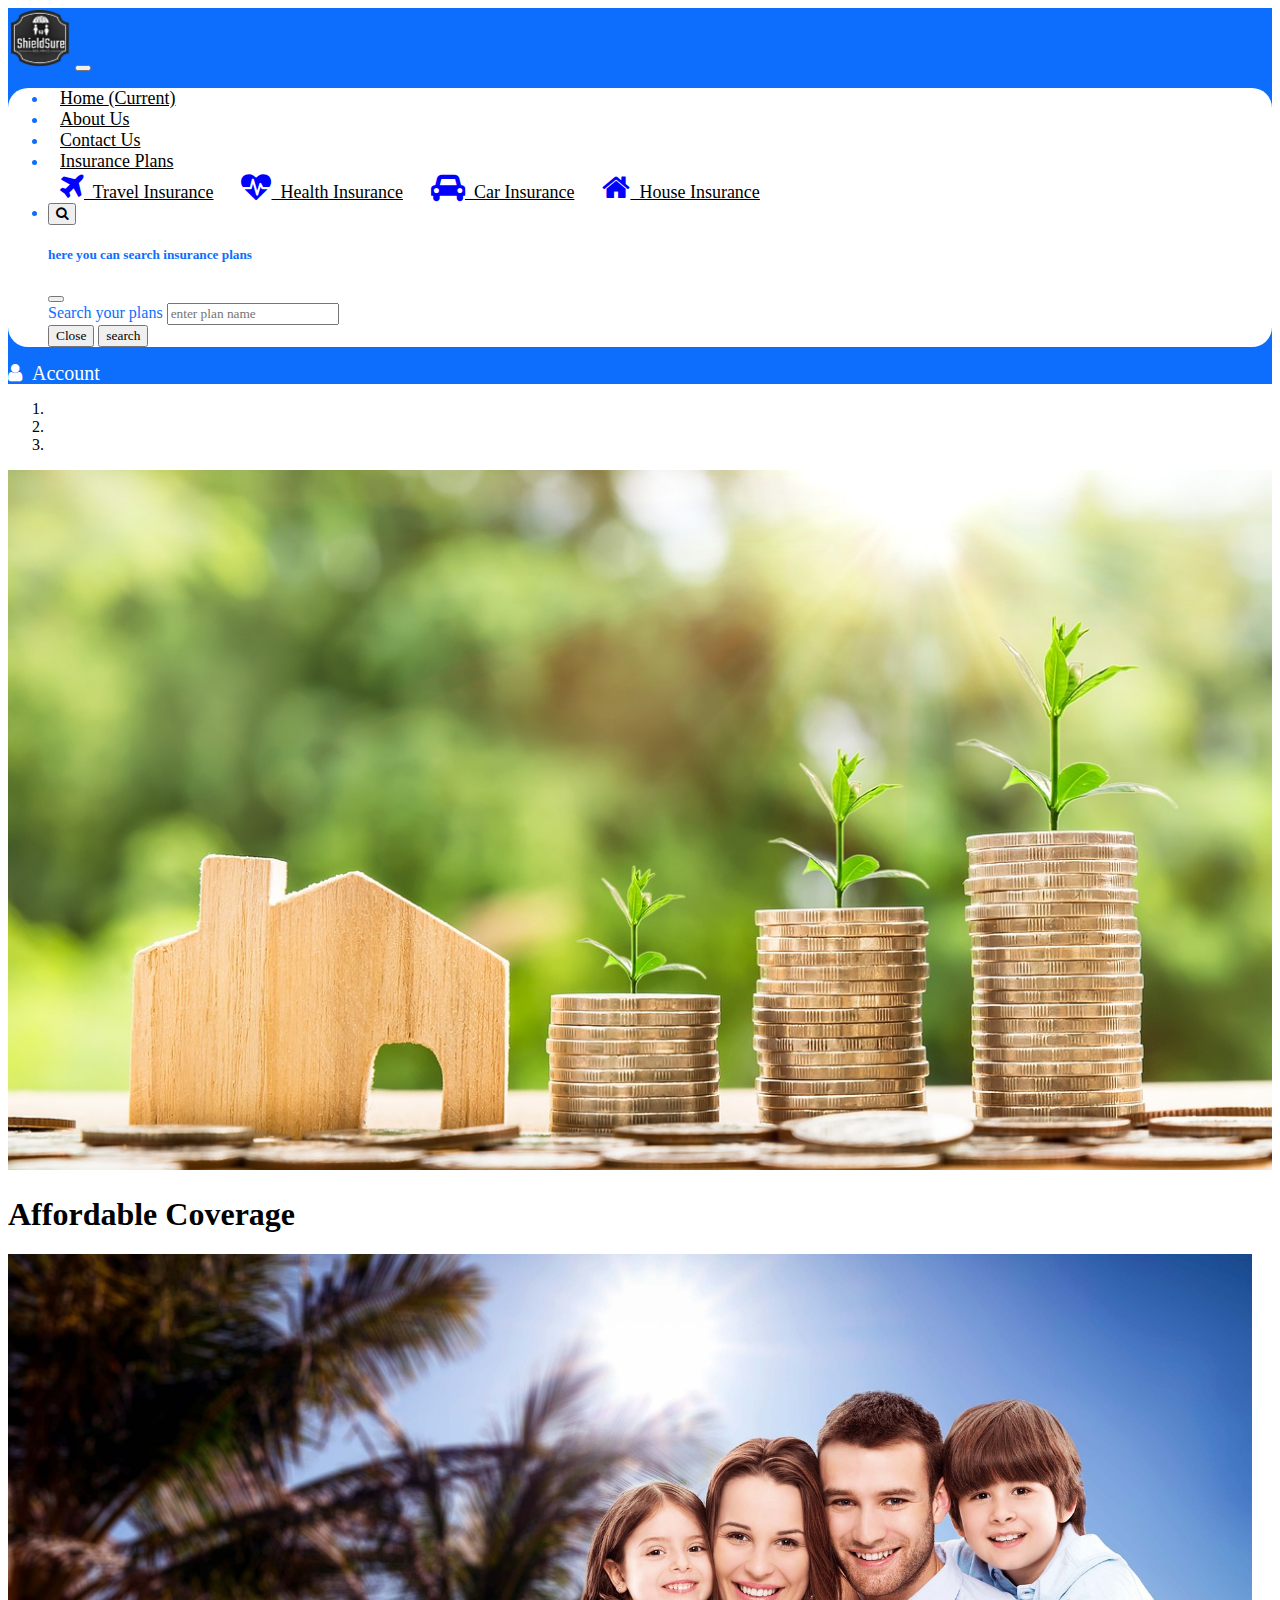
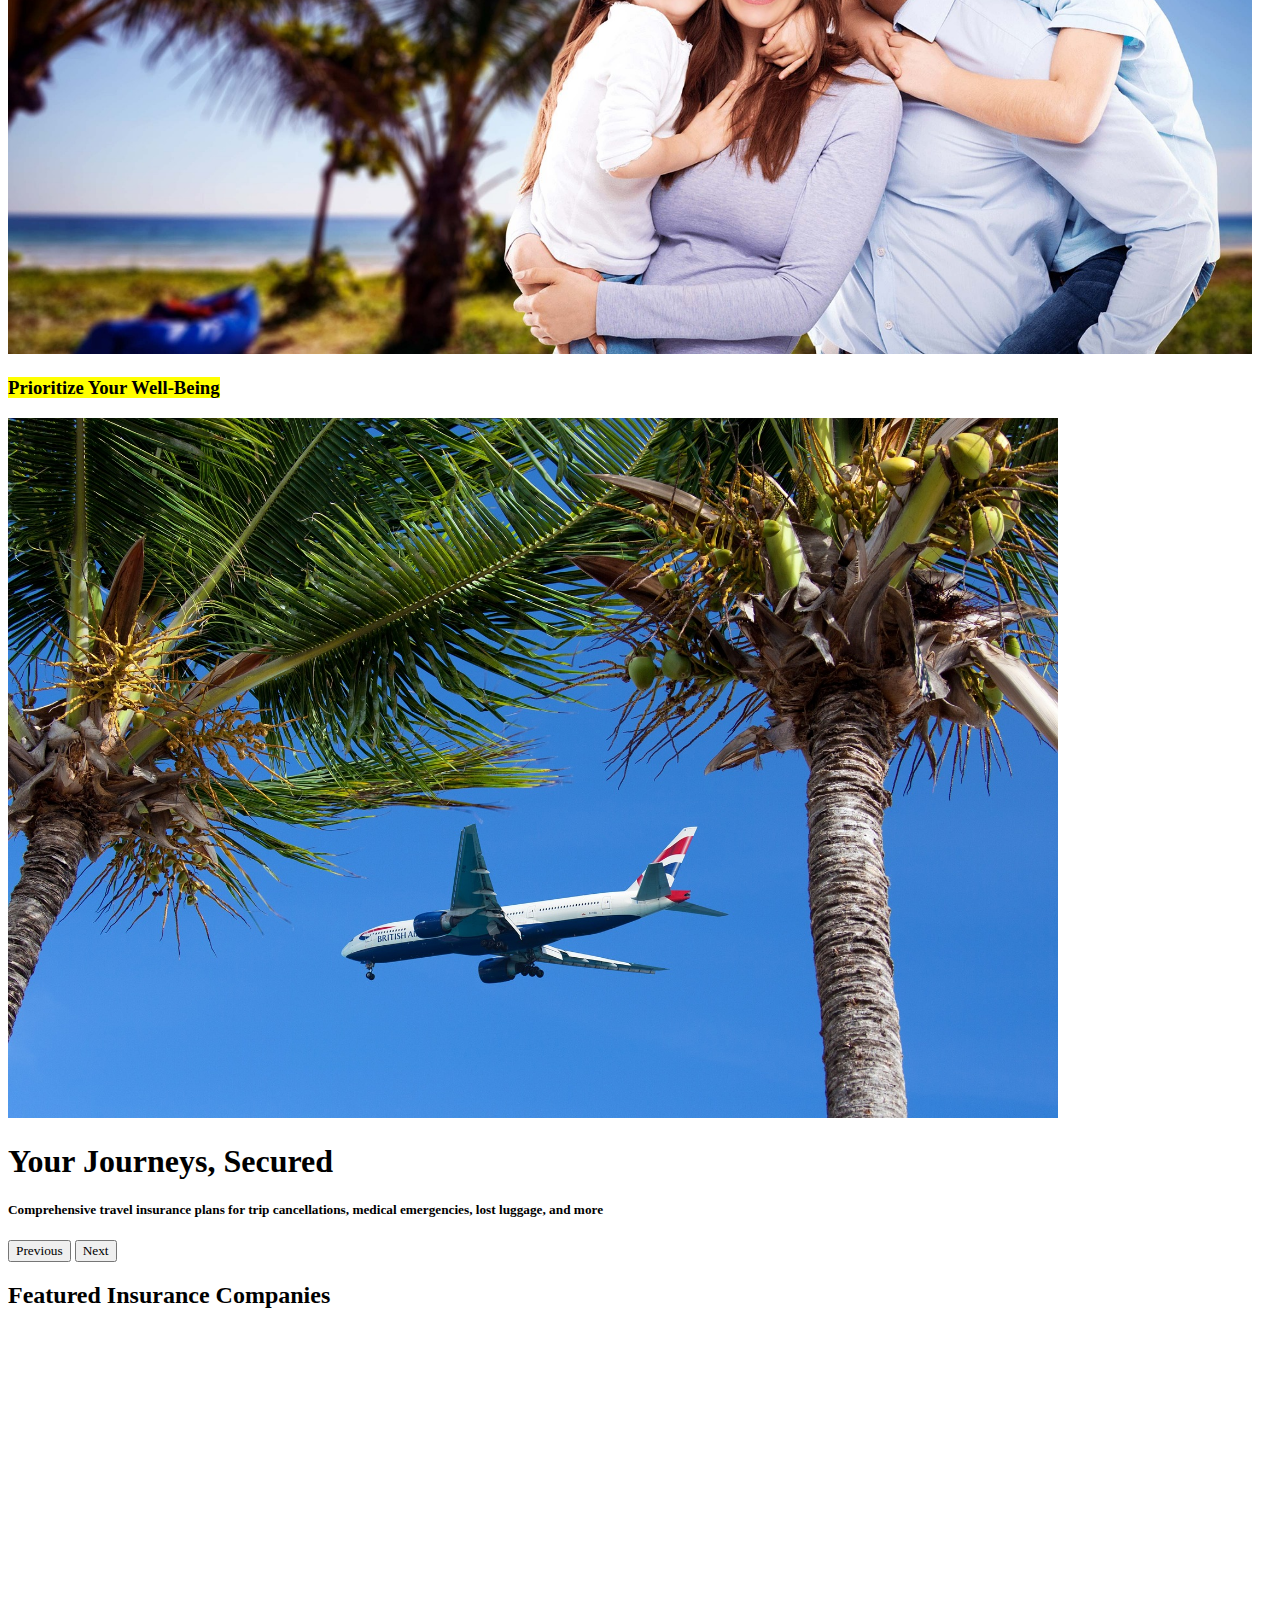
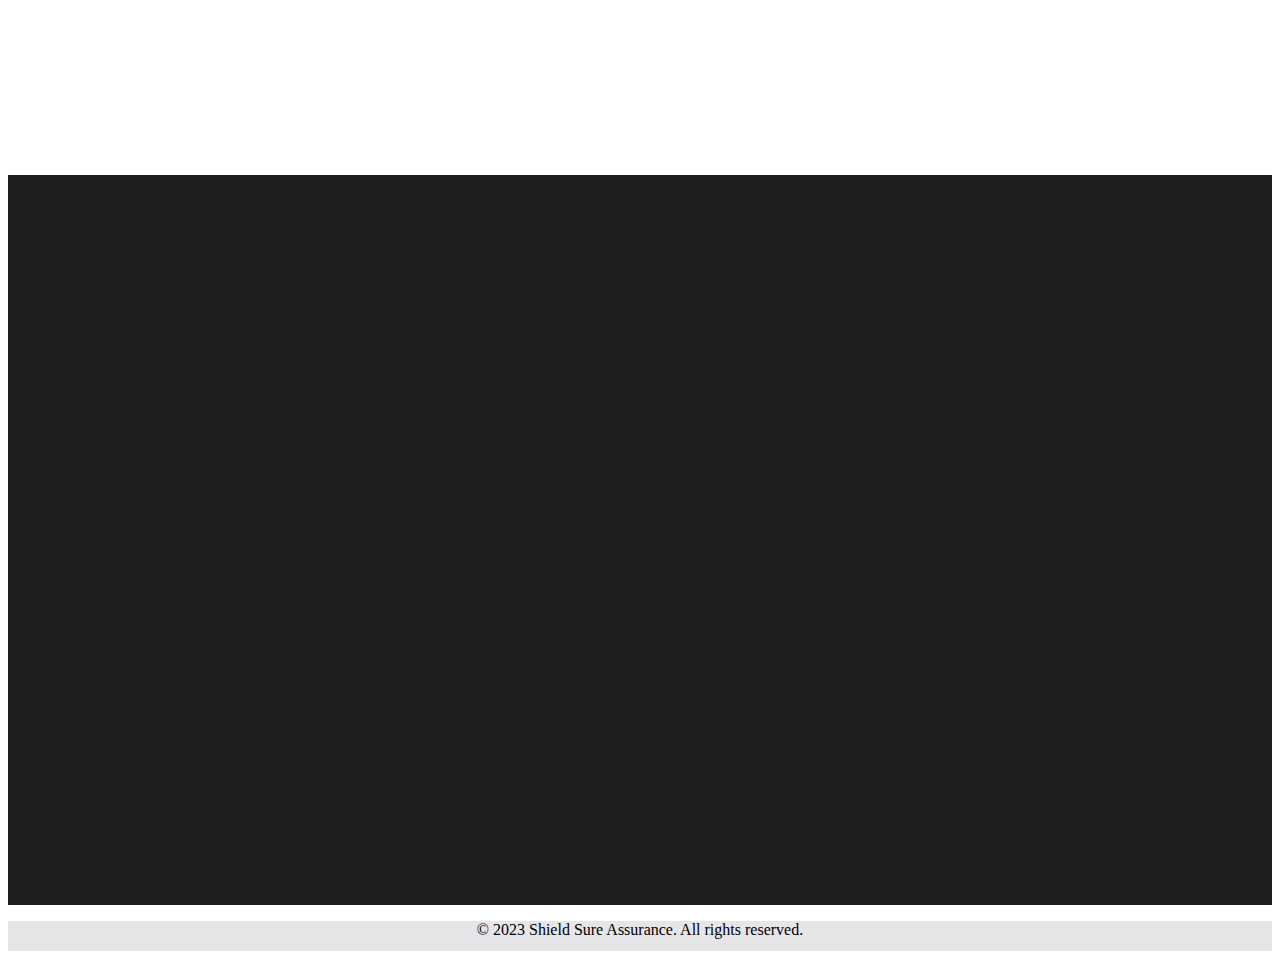
<file: index.html>
<!doctype html>
<html lang="en">

<head>
    <title>Index page</title>
    <!-- Required meta tags -->
    <meta charset="utf-8">
    <meta name="viewport" content="width=device-width, initial-scale=1, shrink-to-fit=no">

    <!-- Bootstrap CSS v5.2.1 -->
    <link href="https://cdn.jsdelivr.net/npm/bootstrap@5.2.1/dist/css/bootstrap.min.css" rel="stylesheet"
        integrity="sha384-iYQeCzEYFbKjA/T2uDLTpkwGzCiq6soy8tYaI1GyVh/UjpbCx/TYkiZhlZB6+fzT" crossorigin="anonymous">
    <link rel="stylesheet" href="./css/Eproject.css">
    <!-- for fontAwesome -->
    <link rel="stylesheet" href="https://cdnjs.cloudflare.com/ajax/libs/font-awesome/4.7.0/css/font-awesome.min.css">
     <!-- aos -->
     <link href="https://unpkg.com/aos@2.3.1/dist/aos.css" rel="stylesheet">

</head>

<body>
    <nav class="navbar navbar-expand-sm" id="myNav">
        <div class="container">
            <a class="navbar-brand" href="#"><img src="./images/blackLogo.png" height="60px" alt=""></a>
            <button class="navbar-toggler d-lg-none" type="button" data-bs-toggle="collapse"
                data-bs-target="#collapsibleNavId" aria-controls="collapsibleNavId" aria-expanded="false"
                aria-label="Toggle navigation">
                <span class="navbar-toggler-icon"></span>
            </button>
            <div class="collapse navbar-collapse" id="collapsibleNavId">
                <div id="ul">
                    <ul class="navbar-nav me-auto mt-2 mt-lg-0">
                        <li class="nav-item">
                            <a class="nav-link active" href="index.html" aria-current="page">Home <span
                                    class="visually-hidden">(current)</span></a>
                        </li>
                        <li class="nav-item">
                            <a class="nav-link" href="about-us.html">about us</a>
                        </li>
                        <li class="nav-item">
                            <a class="nav-link" href="contact-us.html">contact us</a>
                        </li>
                        <li class="nav-item dropdown">
                            <a class="nav-link dropdown-toggle" href="#" id="dropdownId" data-bs-toggle="dropdown"
                                aria-haspopup="true" aria-expanded="false">Insurance plans </a>
                            <div class="dropdown-menu" aria-labelledby="dropdownId">
                                <a class="dropdown-item" href="#travel"> <span class="fa fa-plane"
                                        style="color: blue; font-size: 30px;"></span>&nbsp; Travel Insurance</a>
                                <a class="dropdown-item" href="#health"><span class="fa fa-heartbeat"
                                        style="color: blue; font-size: 30px;"></span>&nbsp; Health Insurance</a>
                                <a class="dropdown-item" href="#car"><span class="fa fa-car"
                                        style="color: blue; font-size: 30px;"></span>&nbsp; Car Insurance</a>
                                <a class="dropdown-item" href="#house"><span class="fa fa-home"
                                        style="color: blue; font-size: 30px;"></span>&nbsp; House Insurance</a>
                            </div>
                        </li>
                        <li class="nav-item">
                            <!-- search bar modal start-->
                            <!-- Modal trigger button -->
                            <button type="button" class="btn btn-light btn-lg ms-auto " style="margin-right: 10px;"
                                data-bs-toggle="modal" data-bs-target="#searching">
                                <span class="fa fa-search"></span>
                            </button>

                            <!-- Modal Body -->

                            <div class="modal fade" id="searching" role="dialog">
                                <div class="modal-dialog modal-dialog-scrollable modal-dialog-centered modal-sm"
                                    role="document">
                                    <div class="modal-content">
                                        <div class="modal-header">
                                            <h5 class="modal-title" id="modalTitleId">here you can search insurance
                                                plans</h5>
                                            <button type="button" class="btn-close" data-bs-dismiss="modal"
                                                aria-label="Close"></button>
                                        </div>
                                        <div class="modal-body">
                                            <label for="name" class="form-label ">Search your plans</label>
                                            <input type="text" class="form-control" id="searchplan" placeholder="enter plan name">
                                        </div>
                                        <div class="modal-footer">
                                            <button type="button" class="btn btn-secondary"
                                                data-bs-dismiss="modal">Close</button>
                                            <button type="button" onclick="newone()" class="btn btn-primary">search</button>
                                        </div>
                                    </div>
                                </div>
                            </div>
                        </li>
                    </ul>
                </div>
                <!-- Modal trigger button -->
                <a href="sign.html" id="signup" class="btn btn-lg ms-auto">
                    <span class="fa fa-user" style="color: rgb(255, 255, 255); font-size: 20px;">&nbsp; Account</span>
                </a>



               
            </div>
        </div>
    </nav>

    <!-- SEARCHING SCRIPT -->
    <script>
        
        function newone() {
    var myplan = document.getElementById('searchplan').value;

    if (myplan.toLowerCase() === "health" || myplan.toLowerCase() === "health insurance") {
        // Redirect to the Health Insurance section
        window.location.href = "#companies";
    } else if (myplan.toLowerCase() === "car" || myplan.toLowerCase() === "car insurance" || myplan.toLowerCase() === "CAR" || myplan.toLowerCase() === "CAR INSURANCE") {
        // Redirect to the Car Insurance section
        window.location.href = "index.html#car";
    } 
    
    else if (myplan.toLowerCase() === "house" || myplan.toLowerCase() === "house insurance" || myplan.toLowerCase() === "HOUSE INSURANCE") {
        // Redirect to the Car Insurance section
        window.location.href = "index.html#house";
    }
    else if (myplan.toLowerCase() === "travel" || myplan.toLowerCase() === "travel insurance" || myplan.toLowerCase() === "TRAVEL INSURANCE") {
        // Redirect to the Car Insurance section
        window.location.href = "index.html#house";
    }
    
    else {
        // Display an alert if the plan is not found
        alert('Sorry! We do not have this plan');
    }

    // Close the modal
    $('#searching').modal('hide');
}
  </script>
    <!-- END OF SEARCHING SCRIPT -->
    <!-- for carousel -->
  
    <div>
        <div id="carouselId" class="carousel slide" data-bs-ride="carousel">
            <ol class="carousel-indicators">
                <li data-bs-target="#carouselId" data-bs-slide-to="0" class="active" aria-current="true" aria-label="First slide"></li>
                <li data-bs-target="#carouselId" data-bs-slide-to="1" aria-label="Second slide"></li>
                <li data-bs-target="#carouselId" data-bs-slide-to="2" aria-label="Third slide"></li>
            </ol>
            <div data-aos-anchor-placement="bottom-bottom" class="carousel-inner" role="listbox">
                <div class="carousel-item active">
                    <img src="./images/money.jpg" height="700px" class="w-100 d-block" alt="First slide">
                    <!-- caption 1 -->
                     <div class="carousel-caption text-dark">
                        <h1>Affordable Coverage</h1>
                        
                     </div>
                    <!-- ending of caption -->
                </div>
                <div class="carousel-item">
                    <img src="./images/happy.jpg" height="700px" class="w-100 d-block" alt="Second slide">
                    <div class="carousel-caption text-dark">
                        
                        <h3><mark> Prioritize Your Well-Being</mark></h3>
                    
                        
                    </div>
                </div>
                <div class="carousel-item">
                    <img src="./images/air.jpg" height="700px" class="w-100 d-block" alt="Third slide">
                    
                    <div class="carousel-caption text-light">
                        <h1>Your Journeys, Secured</h1>
                        <h5>Comprehensive travel insurance plans for trip cancellations, medical emergencies, lost luggage, and more</h5>
                    </div>
                </div>
            </div>
            <button class="carousel-control-prev" type="button" data-bs-target="#carouselId" data-bs-slide="prev">
                <span class="carousel-control-prev-icon" aria-hidden="true"></span>
                <span class="visually-hidden">Previous</span>
            </button>
            <button class="carousel-control-next" type="button" data-bs-target="#carouselId" data-bs-slide="next">
                <span class="carousel-control-next-icon" aria-hidden="true"></span>
                <span class="visually-hidden">Next</span>
            </button>
        </div>

        <!--    for section part start-->

        <section id="companies" class="py-5">
            <div class="container">
                <h2>Featured Insurance Companies</h2>
                <div class="row">
                    <div class="col-lg-6 col-md-6 col-sm-12" id="health" data-aos="flip-right">
                        <div class="card mb-4">
                           
                                <span class="carrd-img-top" id="healthbg" ></span>
                            <div class="card-body">
                                <h5 class="card-title">Health Insurance</h5>
                                <p class="card-text">Prioritize your well-being with comprehensive health insurance
                                    plans. Coverage for medical expenses, doctor visits, prescriptions, and more.</p>
                                <button class="btn btn-primary" id="health">Learn More</button>
                            </div>
                        </div>
                    </div>
                    <div class="col-lg-6 col-md-6 col-sm-12" id="car" data-aos="flip-right">
                        <div class="card mb-4">
                            <span class="carrd-img-top" id="carbg" ></span>
                                <div class="card-body">
                                    <h5 class="card-title">Car Insurance</h5>
                                    <p class="card-text">Stay covered on the road with comprehensive car insurance plans.
                                        Coverage for accidents, damages, theft, and more..</p>
                                    <button id="car1" class="btn btn-primary">Learn More</button>
                                </div>
                        </div>
                    </div>
                    <div class="col-lg-6 col-md-6 col-sm-12" id="travel" data-aos="flip-right">
                        <div class="card mb-4">
                            <span class="carrd-img-top" id="travelbg" ></span>
                            <div class="card-body">
                                <h5 class="card-title">Travel Insurance</h5>
                                <p class="card-text">Secure your journeys with travel insurance plans. Coverage for trip
                                    cancellations, medical emergencies, lost luggage, and more.</p>
                                <button id="travel" class="btn btn-primary">Learn More</button>
                            </div>
                        </div>
                    </div>
                    <div class="col-lg-6 col-md-6 col-sm-12" id="house" data-aos="flip-right">
                        <div class="card mb-4">
                            <span class="carrd-img-top" id="housebg" ></span>
                          
                            <div class="card-body">
                                <h5 class="card-title">House indurance Insurance</h5>
                                <p class="card-text">Protect your home sweet home with comprehensive homeowners
                                    insurance plans. Coverage for damages, theft, liability, and more.</p>
                                <button id="house" class="btn btn-primary">Learn More</button>
                            </div>
                        </div>
                    </div>
                </div>
            </div>
        </section>
        <!-- end of section -->
        <!-- jQurey -->
        <script src="https://code.jquery.com/jquery-3.7.0.js"
            integrity="sha256-JlqSTELeR4TLqP0OG9dxM7yDPqX1ox/HfgiSLBj8+kM=" crossorigin="anonymous"></script>

        <script>
            $(document).ready(function () {
                $("#car1").click(function () {
                    alert("For your Car Insurance, create or sign in your account first!")
                })
            })
            $(document).ready(function () {
                $("#health").click(function () {
                    alert("For your Health Insurance, create or sign in your account first!")
                })
            })
            $(document).ready(function () {
                $("#house").click(function () {
                    alert("For your House Insurance, create or sign in your account first!")
                })
            })
            $(document).ready(function () {
                $("#travel").click(function () {
                    alert("For your Travel Insurance, create or sign in your account first!")
                })
            })
        </script>


        <!-- for footer -->
        <div class="footer">
            <div class="container">
                <div class="row" id="row">
                    <div class="col-lg-4 col-md-12">
                        <img src="./images/blackLogo.png" class="footer-logo" alt="" data-aos="flip-right">
                        <h2 data-aos="flip-right">Shield Sure Assurance</h2>
                        <p data-aos="flip-right">Protecting Your Tomorrows, Today.</p>
 


                    </div>
                    <div class="col-lg-4 col-md-12">
                        <img src="./images/footerPlan.png" id="image-plan" alt="" data-aos="flip-right">
                        <ul data-aos="flip-right">
                            <h3>Insurance Plans</h3>
                            <li>Health Insurance</li>
                            <li>Car Insurance</li>
                            <li>Travel Insurance</li>
                            <li>Home Insurance</li>
                        </ul>
                    </div>
                    <div class="col-lg-4 col-md-12">
                        <img src="./images/contuct us.png" id="image-contuct" alt="" data-aos="flip-right">
                        <h3 data-aos="flip-right">Use Full links</h3>
                        <!-- Replace the links with your actual social media links/icons -->
                        <ul class="contuct" data-aos="flip-right">
                            <a href="">
                                <li class="fa fa-facebook" id="facebook">&nbsp; </li>_ShieldSure Assurance
                            </a><br>
                            <a href="">
                                <li class="fa fa-linkedin" id="linkedin">&nbsp; </li>_ShieldSure Assurance
                            </a><br>
                            <a href="mailto:shieldsure2023@gmail.com">
                                <li class="fa fa-envelope" id="email">&nbsp; </li>_shieldsure2023@gmail.com
                            </a>
                        </ul>
                    </div>
                </div>
            </div>
        </div>
        <div style="background-color: rgb(230, 230, 233); height: 30px;">
            <center>
                <p>&copy; 2023 Shield Sure Assurance. All rights reserved.</p>
            </center>
        </div>

        <!-- aos js -->
        <script src="https://unpkg.com/aos@2.3.1/dist/aos.js"></script>
        <script>
            AOS.init();
          </script>

        <!-- end of footer -->
        <!-- Bootstrap JavaScript Libraries -->
        <script src="https://cdn.jsdelivr.net/npm/@popperjs/core@2.11.6/dist/umd/popper.min.js"
            integrity="sha384-oBqDVmMz9ATKxIep9tiCxS/Z9fNfEXiDAYTujMAeBAsjFuCZSmKbSSUnQlmh/jp3" crossorigin="anonymous">
            </script>

        <script src="https://cdn.jsdelivr.net/npm/bootstrap@5.2.1/dist/js/bootstrap.min.js"
            integrity="sha384-7VPbUDkoPSGFnVtYi0QogXtr74QeVeeIs99Qfg5YCF+TidwNdjvaKZX19NZ/e6oz" crossorigin="anonymous">
            </script>
</body>

</html>
</file>
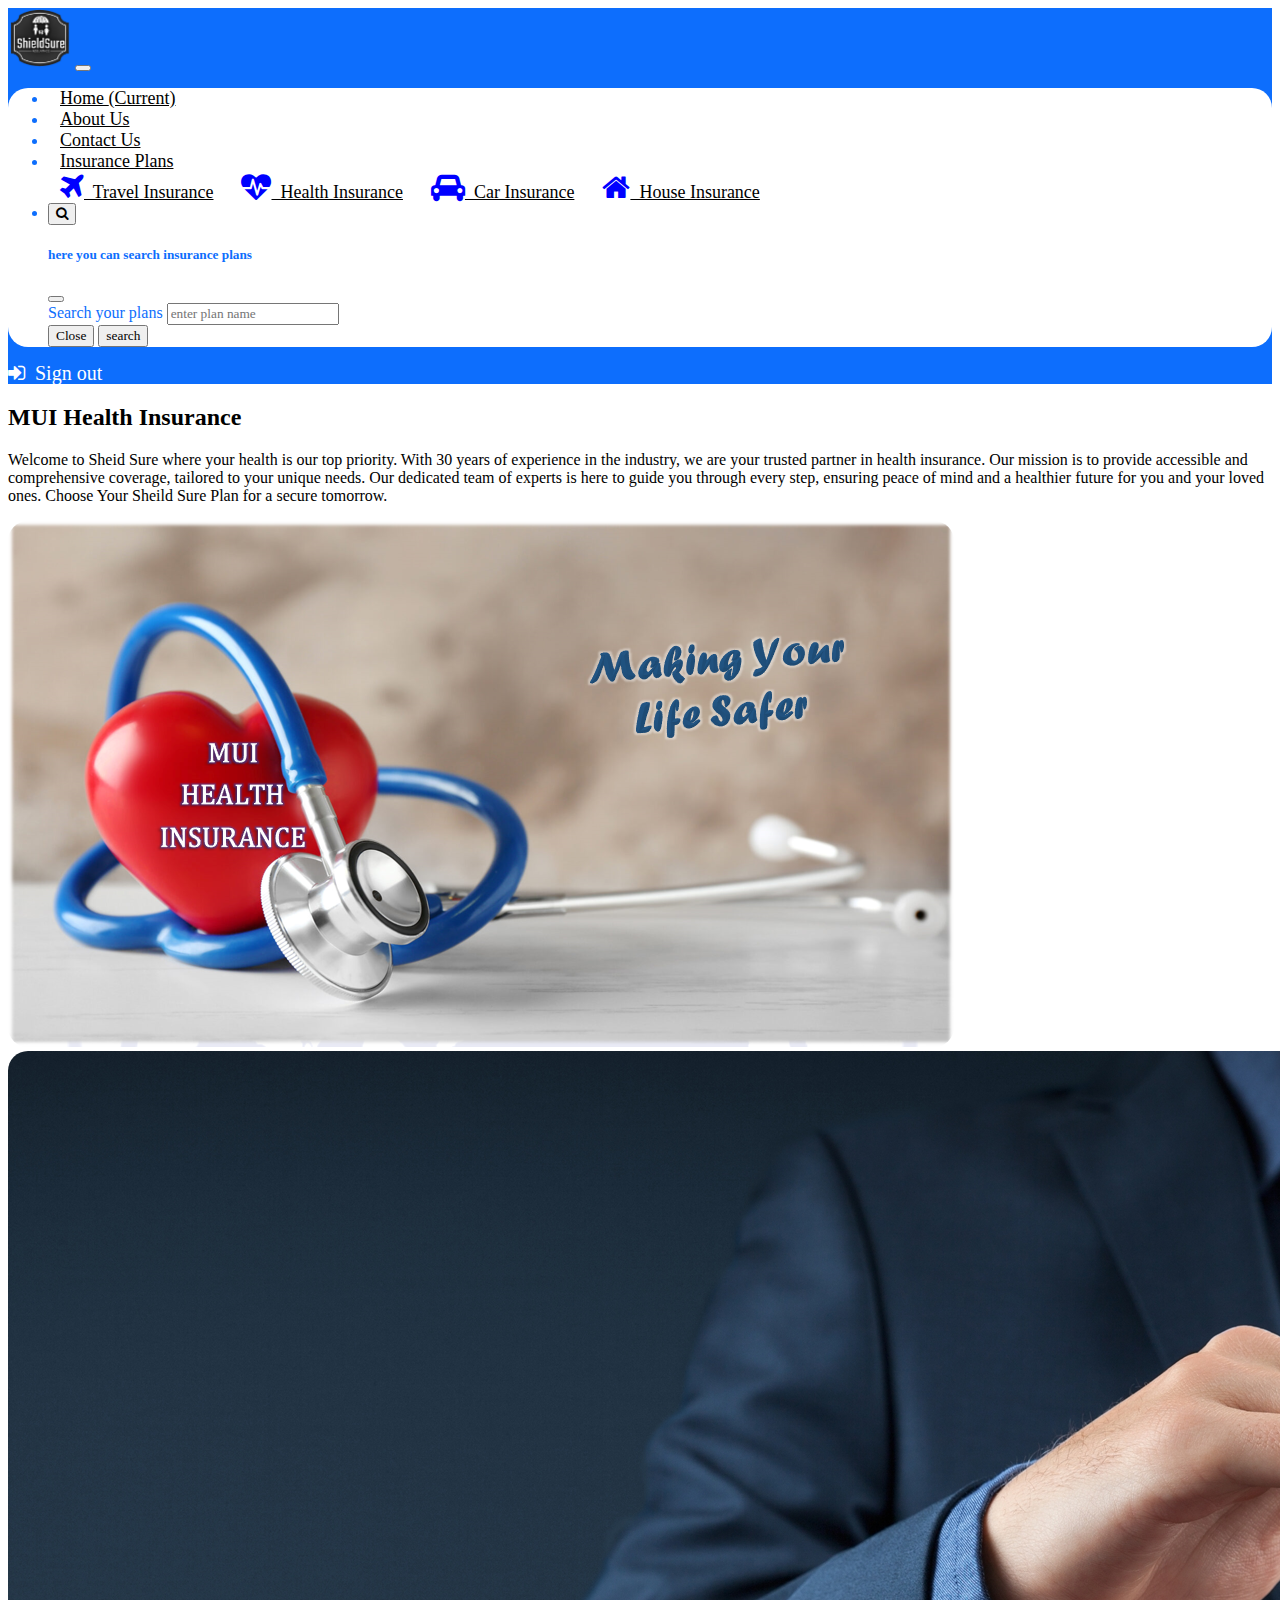
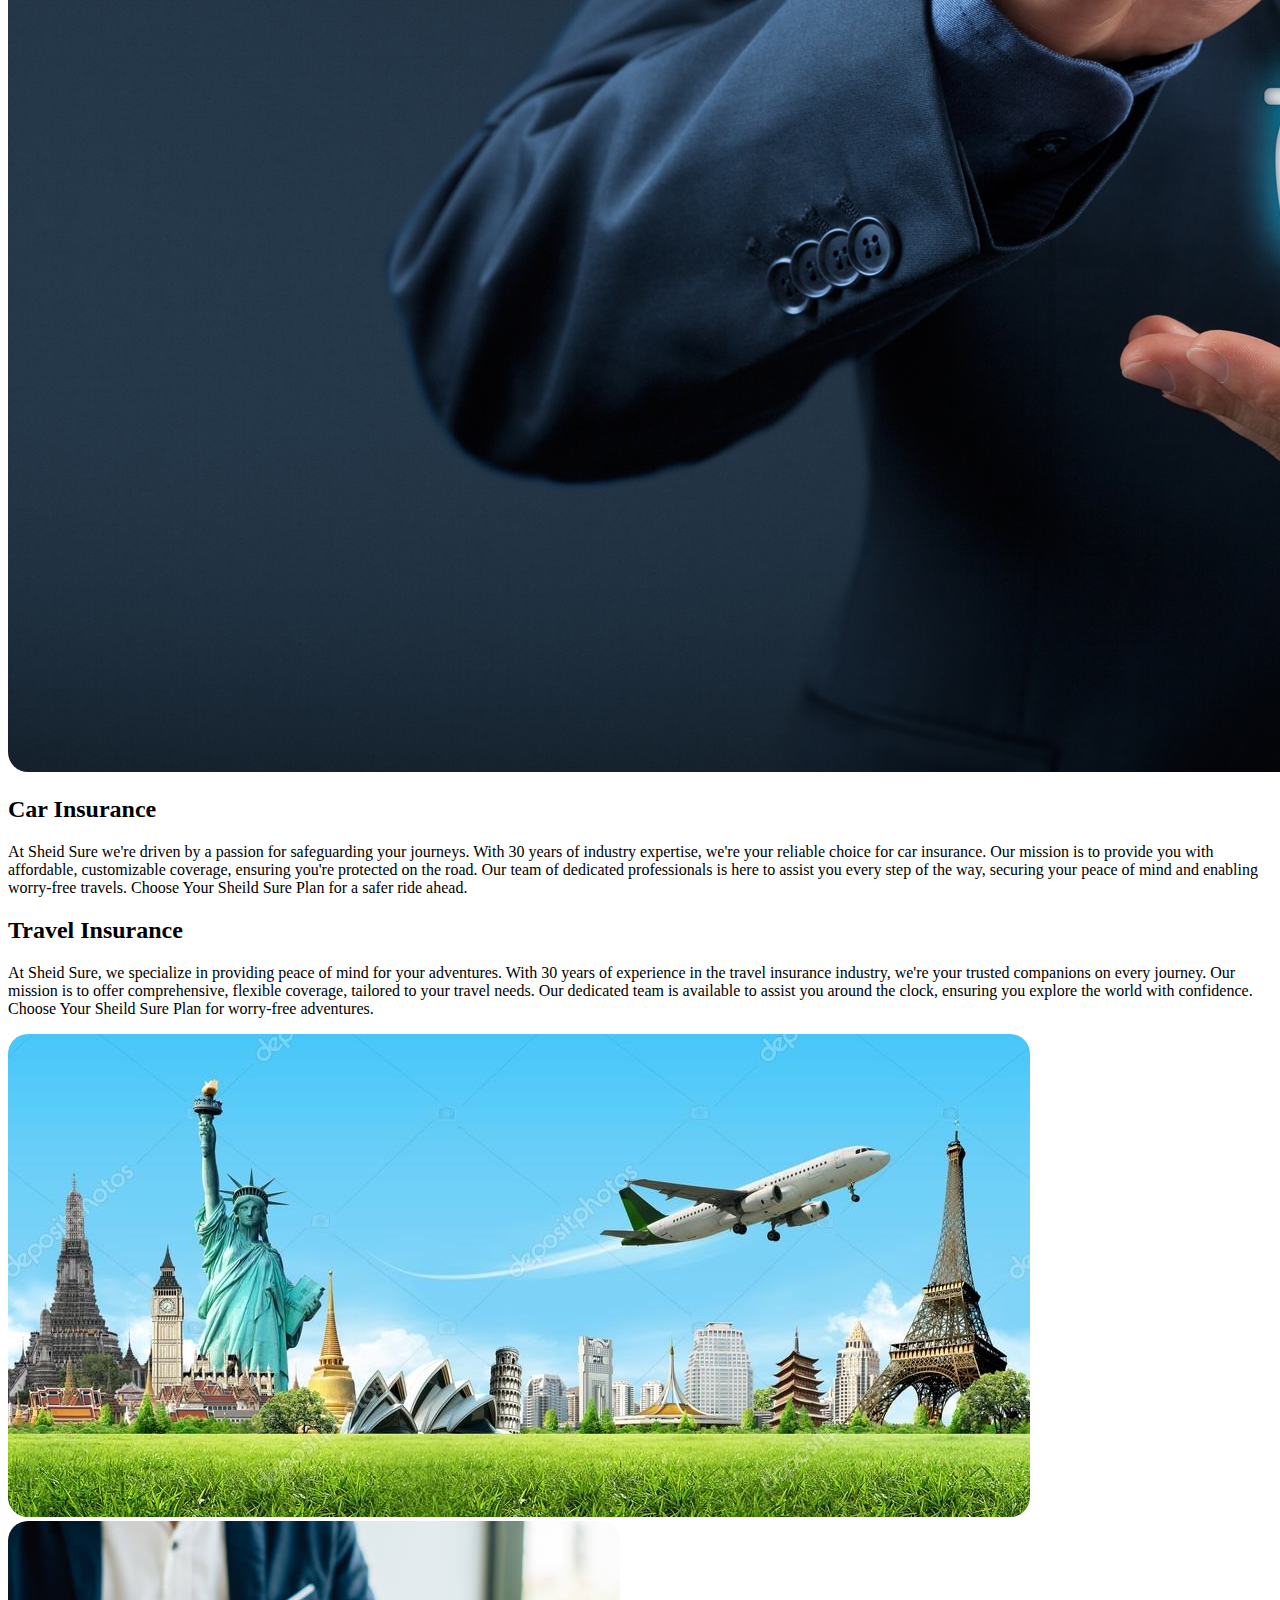
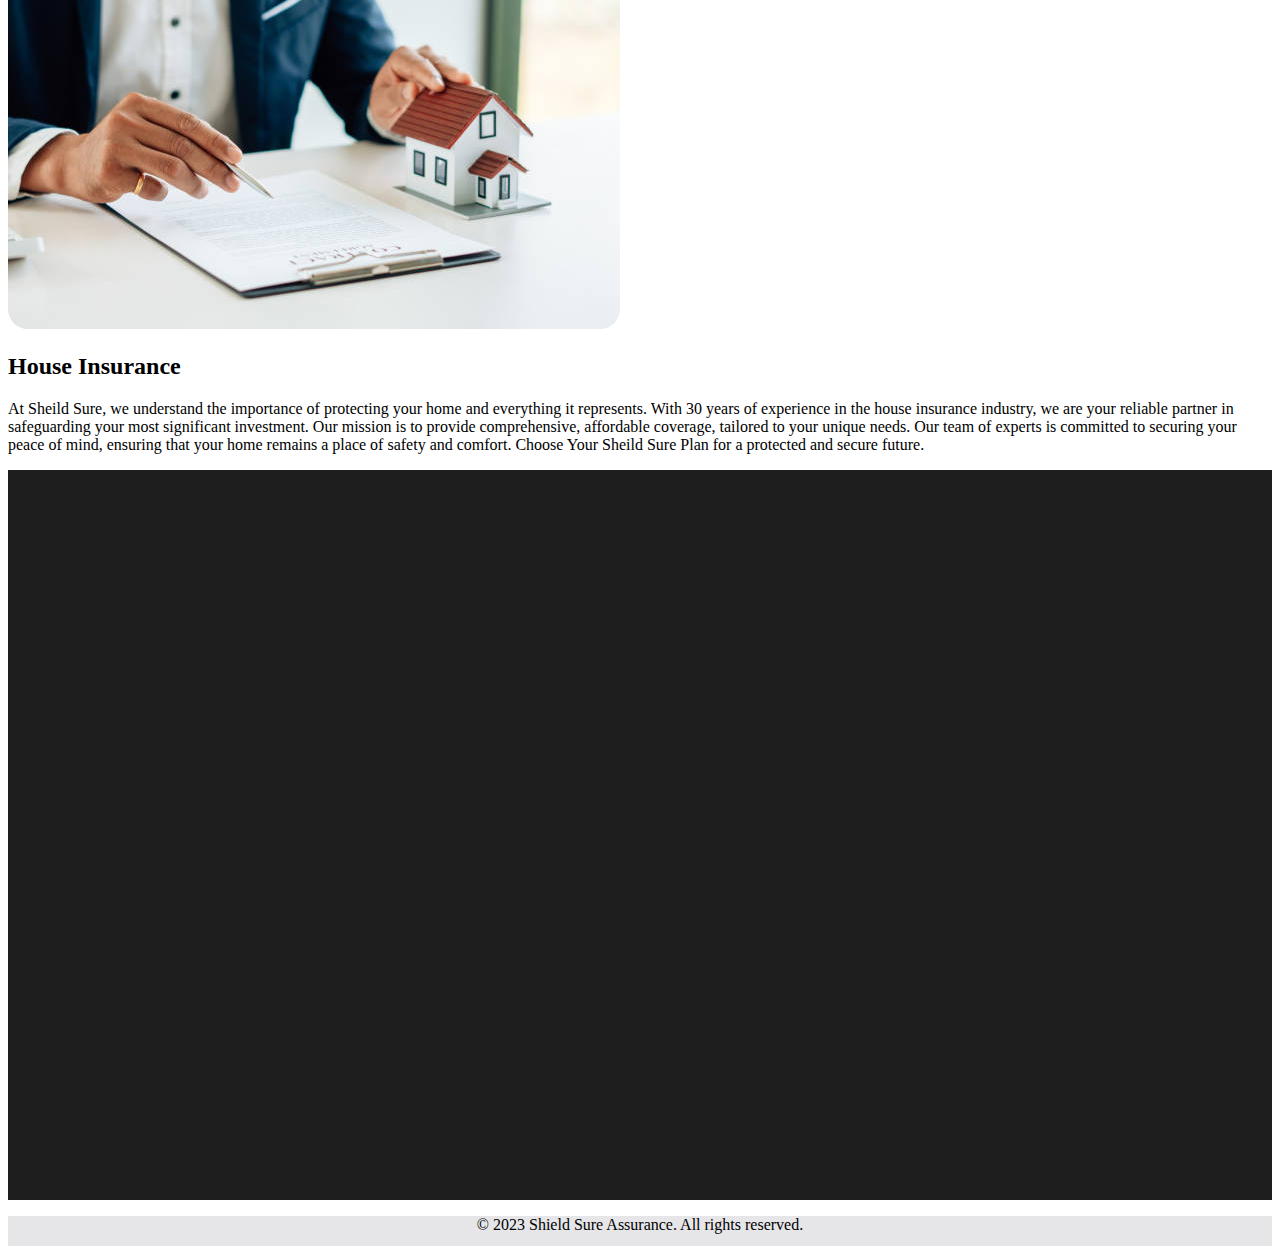
<file: about-us - 2.html>
<!DOCTYPE html>
<html lang="en">
    <head>
        <title>about us</title>
        <!-- Required meta tags -->
        <meta charset="utf-8">
        <meta name="viewport" content="width=device-width, initial-scale=1, shrink-to-fit=no">
    
        <!-- Bootstrap CSS v5.2.1 -->
        <link href="https://cdn.jsdelivr.net/npm/bootstrap@5.2.1/dist/css/bootstrap.min.css" rel="stylesheet"
            integrity="sha384-iYQeCzEYFbKjA/T2uDLTpkwGzCiq6soy8tYaI1GyVh/UjpbCx/TYkiZhlZB6+fzT" crossorigin="anonymous">
        <link rel="stylesheet" href="./css/Eproject.css">
        <!-- for fontAwesome -->
        <link rel="stylesheet" href="https://cdnjs.cloudflare.com/ajax/libs/font-awesome/4.7.0/css/font-awesome.min.css">
         <!-- aos -->
         <link href="https://unpkg.com/aos@2.3.1/dist/aos.css" rel="stylesheet">
    
    </head>
<body>

    <nav class="navbar navbar-expand-sm" id="myNav">
        <div class="container">
            <a class="navbar-brand" href="#"><img src="./images/blackLogo.png" height="60px" alt=""></a>
            <button class="navbar-toggler d-lg-none" type="button" data-bs-toggle="collapse"
                data-bs-target="#collapsibleNavId" aria-controls="collapsibleNavId" aria-expanded="false"
                aria-label="Toggle navigation">
                <span class="navbar-toggler-icon"></span>
            </button>
            <div class="collapse navbar-collapse" id="collapsibleNavId">
                <div id="ul">
                    <ul class="navbar-nav me-auto mt-2 mt-lg-0">
                        <li class="nav-item">
                            <a class="nav-link active" href="main.html" aria-current="page">Home <span
                                    class="visually-hidden">(current)</span></a>
                        </li>
                        <li class="nav-item">
                            <a class="nav-link" href="about-us - 2.html">about us</a>
                        </li>
                        <li class="nav-item">
                            <a class="nav-link" href="contact-us - 2.html">contact us</a>
                        </li>
                        <li class="nav-item dropdown">
                            <a class="nav-link dropdown-toggle" href="#" id="dropdownId" data-bs-toggle="dropdown"
                                aria-haspopup="true" aria-expanded="false">Insurance plans </a>
                            <div class="dropdown-menu" aria-labelledby="dropdownId">
                                <a class="dropdown-item" href="travel.html"> <span class="fa fa-plane"
                                        style="color: blue; font-size: 30px;"></span>&nbsp; Travel Insurance</a>
                                <a class="dropdown-item" href="health.html"><span class="fa fa-heartbeat"
                                        style="color: blue; font-size: 30px;"></span>&nbsp; Health Insurance</a>
                                <a class="dropdown-item" href="car.html"><span class="fa fa-car"
                                        style="color: blue; font-size: 30px;"></span>&nbsp; Car Insurance</a>
                                <a class="dropdown-item" href="house.html"><span class="fa fa-home"
                                        style="color: blue; font-size: 30px;"></span>&nbsp; House Insurance</a>
                            </div>
                        </li>
                        <li class="nav-item">
                            <!-- search bar modal start-->
                            <!-- Modal trigger button -->
                            <button type="button" class="btn btn-light btn-lg ms-auto " style="margin-right: 10px;"
                                data-bs-toggle="modal" data-bs-target="#searching">
                                <span class="fa fa-search"></span>
                            </button>

                            <!-- Modal Body -->

                            <div class="modal fade" id="searching" role="dialog">
                                <div class="modal-dialog modal-dialog-scrollable modal-dialog-centered modal-sm"
                                    role="document">
                                    <div class="modal-content">
                                        <div class="modal-header">
                                            <h5 class="modal-title" id="modalTitleId">here you can search insurance
                                                plans</h5>
                                            <button type="button" class="btn-close" data-bs-dismiss="modal"
                                                aria-label="Close"></button>
                                        </div>
                                        <div class="modal-body">
                                            <label for="name" class="form-label ">Search your plans</label>
                                            <input type="text" class="form-control" placeholder="enter plan name">
                                        </div>
                                        <div class="modal-footer">
                                            <button type="button" class="btn btn-secondary"
                                                data-bs-dismiss="modal">Close</button>
                                            <button type="button" class="btn btn-primary">search</button>
                                        </div>
                                    </div>
                                </div>
                            </div>
                        </li>
                    </ul>
                </div>
                  <!-- sign out  button -->
                  <a href="index.html" id="signup" type="button" class="btn btn-lg ms-auto" >
                    <span class="fa fa-sign-in" style="color: rgb(255, 255, 255); font-size: 20px;">&nbsp; Sign out</span>
                </a>


               
            </div>
        </div>
    </nav>
<style>
    .a_sec img{
        animation: pulse 3s infinite;
        border-radius: 20px;
}
@keyframes pulse {
  0% { transform: scale(1); }
  50% { transform: scale(1.06); }
  100% { transform: scale(1); }
}
</style>
    <div class="a_sec py-5">
        <div class="container">
            <div class="row align-items-center">
                <div class="col-lg-6 mt-5">
                    <div class="a_left">
                        <h2>MUI Health Insurance</h2>
                        <p>Welcome to Sheid Sure where your health is our top priority. With 30 years of experience in the industry, we are your trusted partner in health insurance. Our mission is to provide accessible and comprehensive coverage, tailored to your unique needs. Our dedicated team of experts is here to guide you through every step, ensuring peace of mind and a healthier future for you and your loved ones. Choose Your Sheild Sure Plan for a secure tomorrow.</p>
                    </div>
                </div>
                <div class="col-lg-6 mt-5">
                    <img src="images/healthins 1.png" class="img-fluid" alt="Lobby Image">
                </div>
                <div class="col-lg-6 mt-5">
                    <img src="images/car.jpg" class="img-fluid" alt="Lobby Image">
                </div>
                <div class="col-lg-6 mt-5">
                    <div class="a_left">
                        <h2>Car Insurance</h2>
                       <p>At Sheid Sure we're driven by a passion for safeguarding your journeys. With 30 years of industry expertise, we're your reliable choice for car insurance. Our mission is to provide you with affordable, customizable coverage, ensuring you're protected on the road. Our team of dedicated professionals is here to assist you every step of the way, securing your peace of mind and enabling worry-free travels. Choose Your Sheild Sure Plan for a safer ride ahead.</p>
                    </div>
                </div>
                <div class="col-lg-6 mt-5">
                    <div class="a_left">
                        <h2>Travel Insurance</h2>
                        <p>At Sheid Sure, we specialize in providing peace of mind for your adventures. With 30 years of experience in the travel insurance industry, we're your trusted companions on every journey. Our mission is to offer comprehensive, flexible coverage, tailored to your travel needs. Our dedicated team is available to assist you around the clock, ensuring you explore the world with confidence. Choose Your Sheild Sure Plan for worry-free adventures.</p>
                    </div>
                </div>
                <div class="col-lg-6 mt-5">
                    <img src="images/travel1.jpg" class="img-fluid" alt="Lobby Image">
                </div>
                <div class="col-lg-6 mt-5">
                    <img src="images/house care.jpg" class="img-fluid" alt="Lobby Image">
                </div>
                <div class="col-lg-6 mt-5">
                    <div class="a_left">
                        <h2>House Insurance</h2>
                        <p>At Sheild Sure, we understand the importance of protecting your home and everything it represents. With 30 years of experience in the house insurance industry, we are your reliable partner in safeguarding your most significant investment. Our mission is to provide comprehensive, affordable coverage, tailored to your unique needs. Our team of experts is committed to securing your peace of mind, ensuring that your home remains a place of safety and comfort. Choose Your Sheild Sure Plan for a protected and secure future.</p>
                    </div>
                </div>
            </div>
        </div>
    </div>
   
<div class="footer">
    <div class="container">
        <div class="row" id="row">
            <div class="col-lg-4 col-md-12">
                <img src="./images/blackLogo.png" class="footer-logo" alt="" data-aos="flip-right">
                <h2 data-aos="flip-right">Shield Sure Assurance</h2>
                <p data-aos="flip-right">Protecting Your Tomorrows, Today.</p>



            </div>
            <div class="col-lg-4 col-md-12">
                <img src="./images/footerPlan.png" id="image-plan" alt="" data-aos="flip-right">
                <ul data-aos="flip-right">
                    <h3>Insurance Plans</h3>
                    <li>Health Insurance</li>
                    <li>Car Insurance</li>
                    <li>Travel Insurance</li>
                    <li>Home Insurance</li>
                </ul>
            </div>
            <div class="col-lg-4 col-md-12">
                <img src="./images/contuct us.png" id="image-contuct" alt="" data-aos="flip-right">
                <h3 data-aos="flip-right">Use Full links</h3>
                <!-- Replace the links with your actual social media links/icons -->
                <ul class="contuct" data-aos="flip-right">
                    <a href="">
                        <li class="fa fa-facebook" id="facebook">&nbsp; </li>_ShieldSure Assurance
                    </a><br>
                    <a href="">
                        <li class="fa fa-linkedin" id="linkedin">&nbsp; </li>_ShieldSure Assurance
                    </a><br>
                    <a href="mailto:shieldsure2023@gmail.com">
                        <li class="fa fa-envelope" id="email">&nbsp; </li>_shieldsure2023@gmail.com
                    </a>
                </ul>
            </div>
        </div>
    </div>
</div>
<div style="background-color: rgb(230, 230, 233); height: 30px;">
    <center>
        <p>&copy; 2023 Shield Sure Assurance. All rights reserved.</p>
    </center>
</div>

<script src="https://unpkg.com/aos@2.3.1/dist/aos.js"></script>
<script>
    AOS.init();
  </script>

<!-- end of footer -->
<!-- Bootstrap JavaScript Libraries -->
<script src="https://cdn.jsdelivr.net/npm/@popperjs/core@2.11.6/dist/umd/popper.min.js"
    integrity="sha384-oBqDVmMz9ATKxIep9tiCxS/Z9fNfEXiDAYTujMAeBAsjFuCZSmKbSSUnQlmh/jp3" crossorigin="anonymous">
    </script>

<script src="https://cdn.jsdelivr.net/npm/bootstrap@5.2.1/dist/js/bootstrap.min.js"
    integrity="sha384-7VPbUDkoPSGFnVtYi0QogXtr74QeVeeIs99Qfg5YCF+TidwNdjvaKZX19NZ/e6oz" crossorigin="anonymous">
    </script>
    </body>

    </html>
</file>
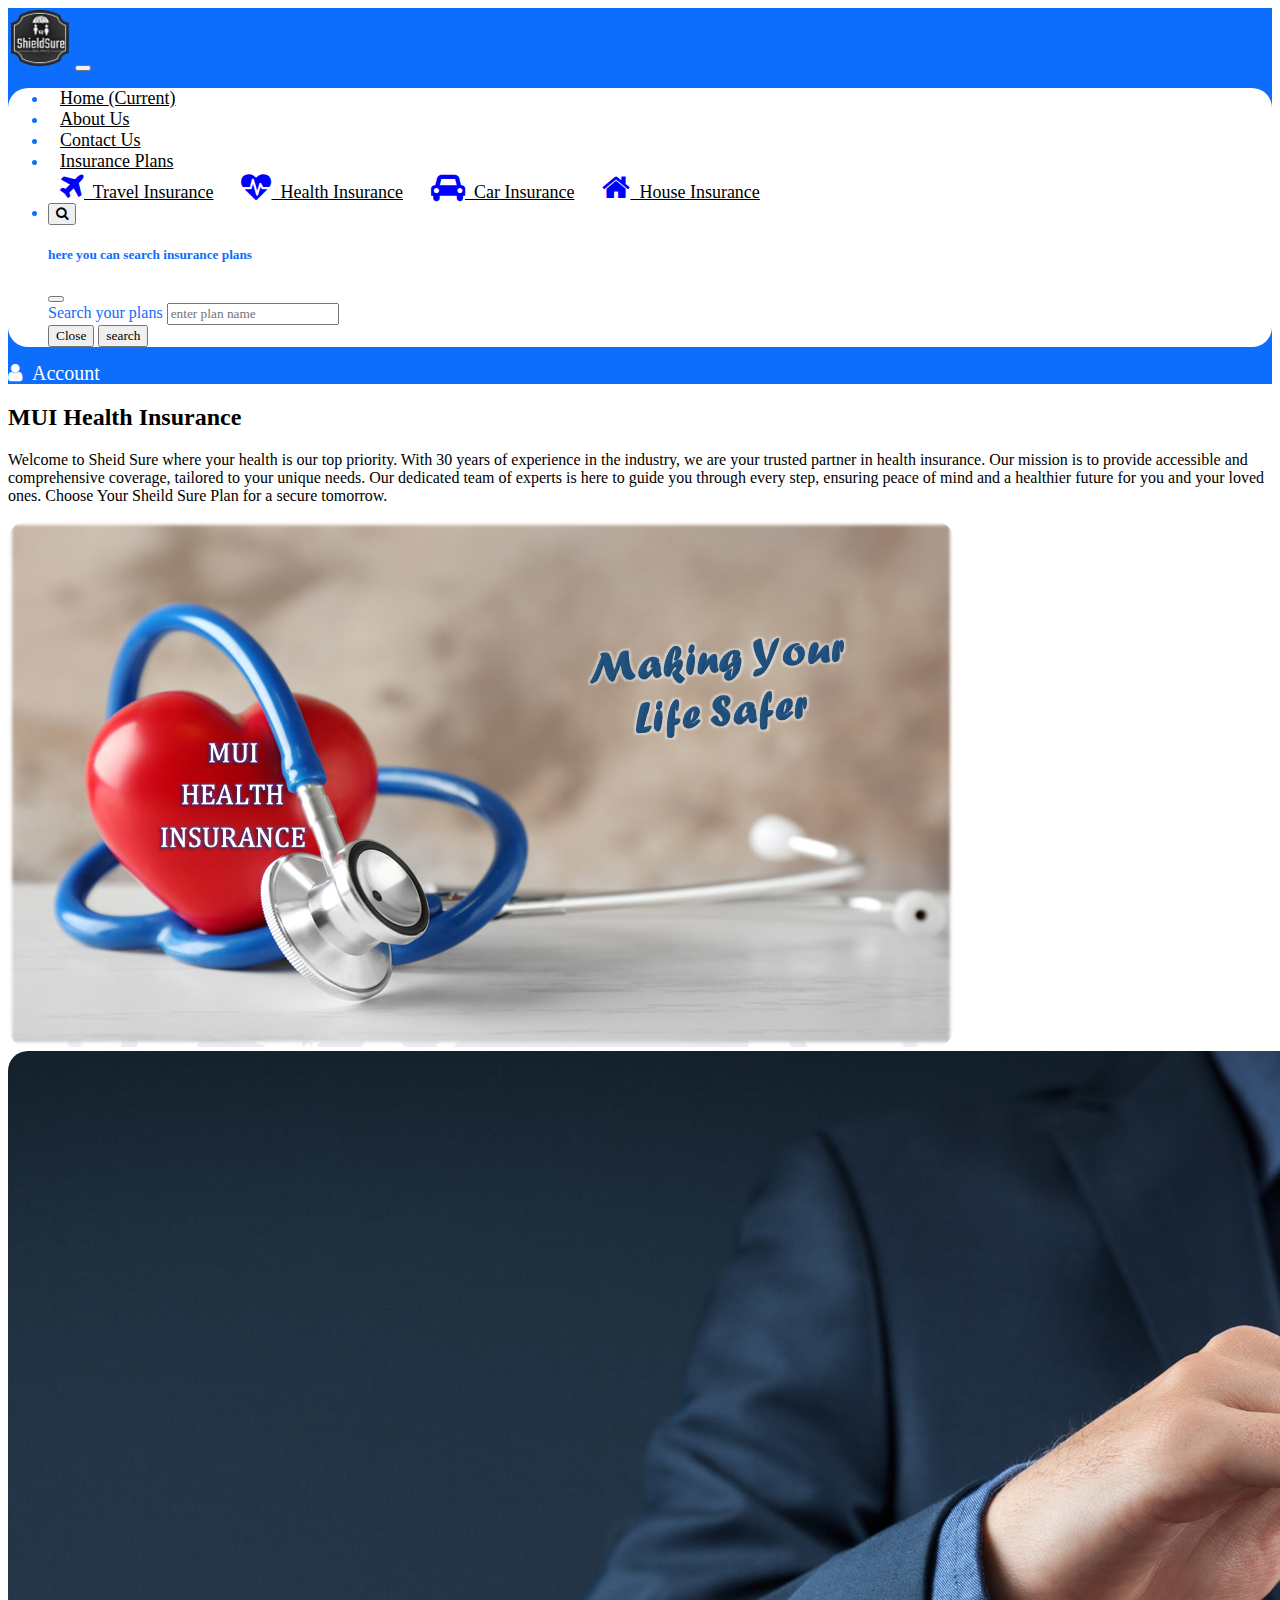
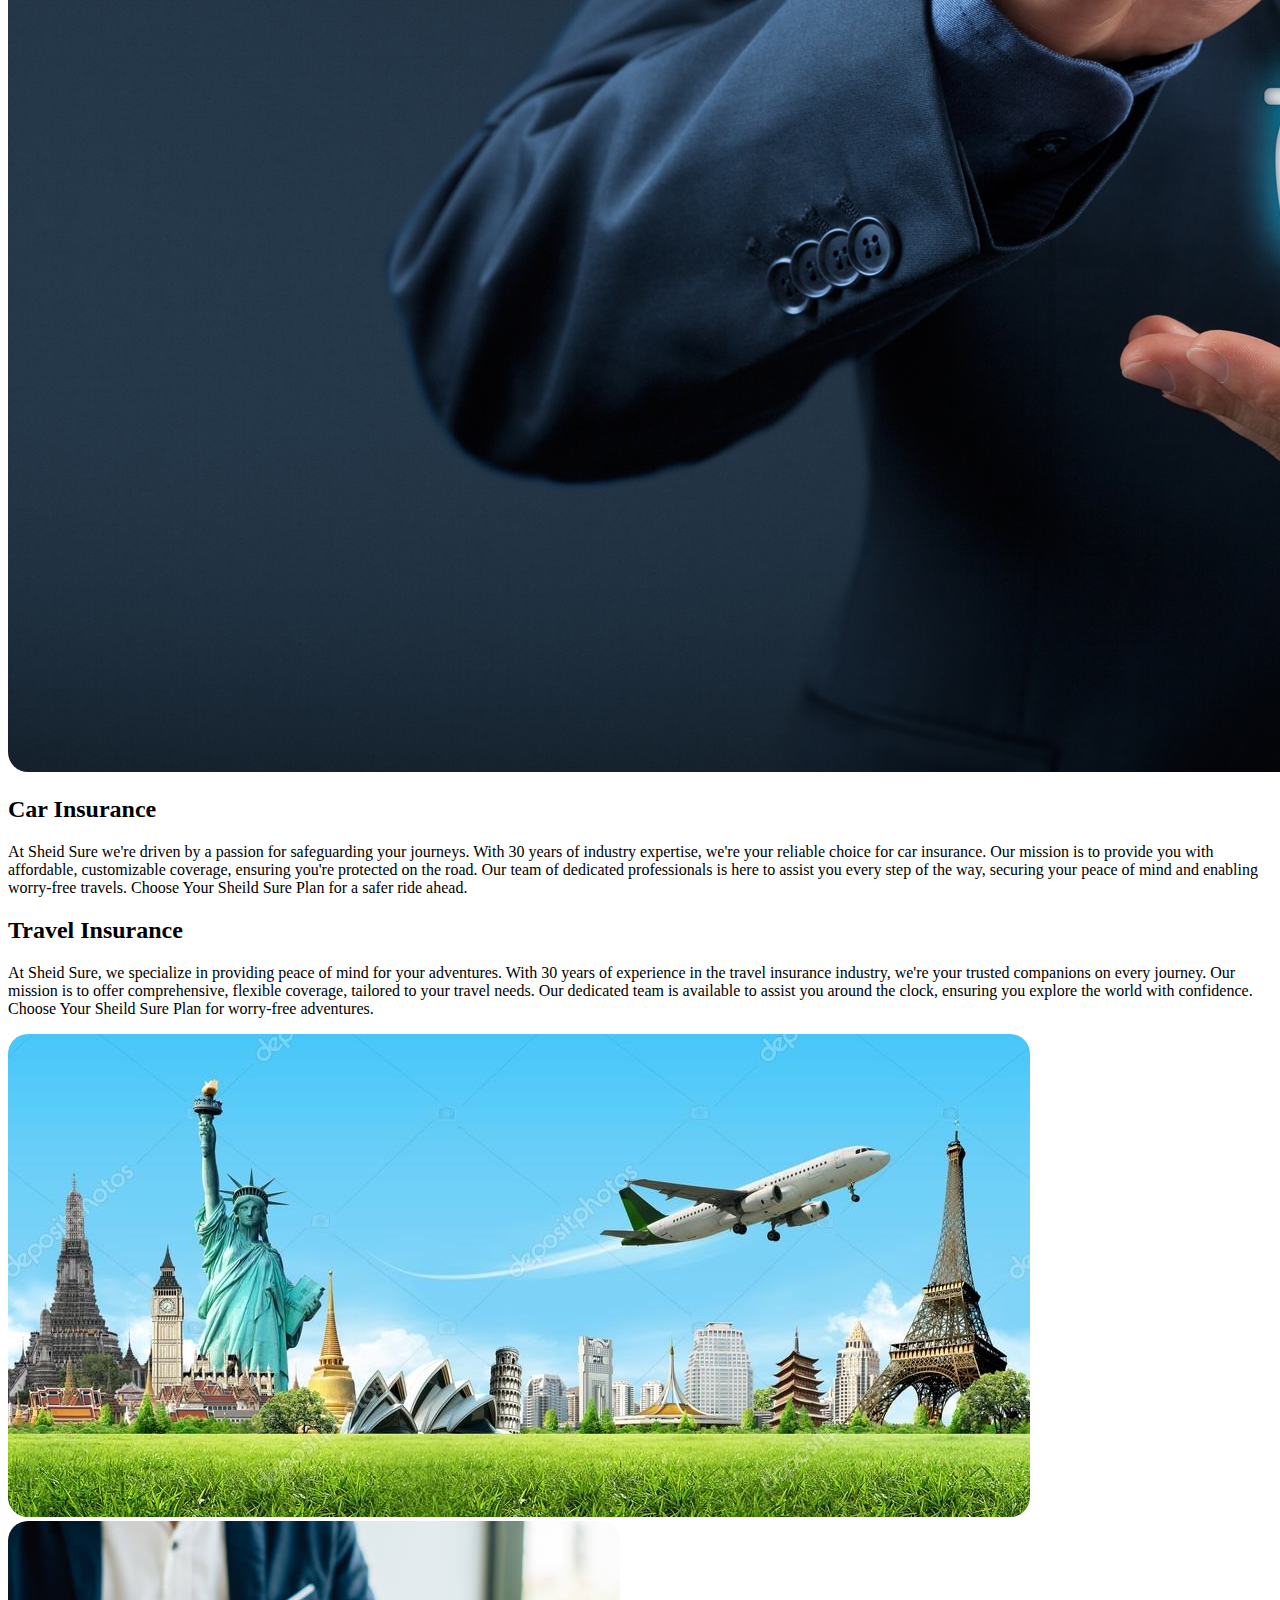
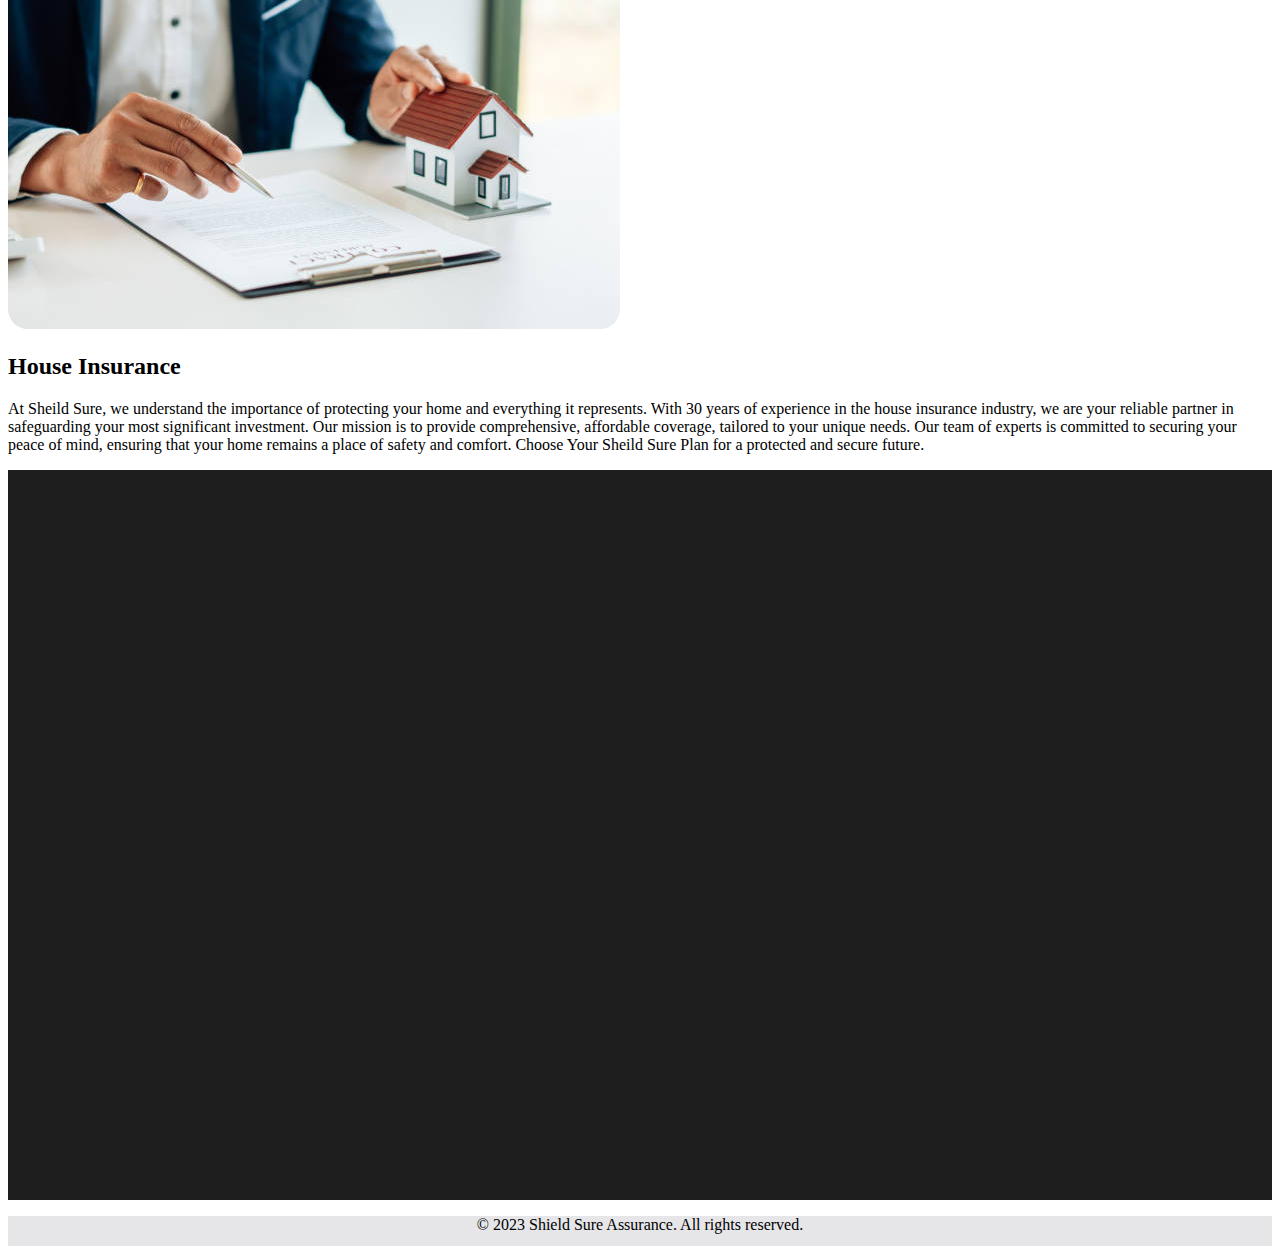
<file: about-us.html>
<!DOCTYPE html>
<html lang="en">
    <head>
        <title>Index page</title>
        <!-- Required meta tags -->
        <meta charset="utf-8">
        <meta name="viewport" content="width=device-width, initial-scale=1, shrink-to-fit=no">
    
        <!-- Bootstrap CSS v5.2.1 -->
        <link href="https://cdn.jsdelivr.net/npm/bootstrap@5.2.1/dist/css/bootstrap.min.css" rel="stylesheet"
            integrity="sha384-iYQeCzEYFbKjA/T2uDLTpkwGzCiq6soy8tYaI1GyVh/UjpbCx/TYkiZhlZB6+fzT" crossorigin="anonymous">
        <link rel="stylesheet" href="./css/Eproject.css">
        <!-- for fontAwesome -->
        <link rel="stylesheet" href="https://cdnjs.cloudflare.com/ajax/libs/font-awesome/4.7.0/css/font-awesome.min.css">
         <!-- aos -->
         <link href="https://unpkg.com/aos@2.3.1/dist/aos.css" rel="stylesheet">
    
    </head>
<body>

    <nav class="navbar navbar-expand-sm" id="myNav">
        <div class="container">
            <a class="navbar-brand" href="#"><img src="./images/blackLogo.png" height="60px" alt=""></a>
            <button class="navbar-toggler d-lg-none" type="button" data-bs-toggle="collapse"
                data-bs-target="#collapsibleNavId" aria-controls="collapsibleNavId" aria-expanded="false"
                aria-label="Toggle navigation">
                <span class="navbar-toggler-icon"></span>
            </button>
            <div class="collapse navbar-collapse" id="collapsibleNavId">
                <div id="ul">
                    <ul class="navbar-nav me-auto mt-2 mt-lg-0">
                        <li class="nav-item">
                            <a class="nav-link active" href="index.html" aria-current="page">Home <span
                                    class="visually-hidden">(current)</span></a>
                        </li>
                        <li class="nav-item">
                            <a class="nav-link" href="about-us.html">about us</a>
                        </li>
                        <li class="nav-item">
                            <a class="nav-link" href="contact-us.html">contact us</a>
                        </li>
                        <li class="nav-item dropdown">
                            <a class="nav-link dropdown-toggle" href="#" id="dropdownId" data-bs-toggle="dropdown"
                                aria-haspopup="true" aria-expanded="false">Insurance plans </a>
                            <div class="dropdown-menu" aria-labelledby="dropdownId">
                                <a class="dropdown-item" href="index.html#companies"> <span class="fa fa-plane"
                                        style="color: blue; font-size: 30px;"></span>&nbsp; Travel Insurance</a>
                                <a class="dropdown-item" href="index.html#companies"><span class="fa fa-heartbeat"
                                        style="color: blue; font-size: 30px;"></span>&nbsp; Health Insurance</a>
                                <a class="dropdown-item" href="index.html#companies"><span class="fa fa-car"
                                        style="color: blue; font-size: 30px;"></span>&nbsp; Car Insurance</a>
                                <a class="dropdown-item" href="index.html#companies"><span class="fa fa-home"
                                        style="color: blue; font-size: 30px;"></span>&nbsp; House Insurance</a>
                            </div>
                        </li>
                        <li class="nav-item">
                            <!-- search bar modal start-->
                            <!-- Modal trigger button -->
                            <button type="button" class="btn btn-light btn-lg ms-auto " style="margin-right: 10px;"
                                data-bs-toggle="modal" data-bs-target="#searching">
                                <span class="fa fa-search"></span>
                            </button>

                            <!-- Modal Body -->

                            <div class="modal fade" id="searching" role="dialog">
                                <div class="modal-dialog modal-dialog-scrollable modal-dialog-centered modal-sm"
                                    role="document">
                                    <div class="modal-content">
                                        <div class="modal-header">
                                            <h5 class="modal-title" id="modalTitleId">here you can search insurance
                                                plans</h5>
                                            <button type="button" class="btn-close" data-bs-dismiss="modal"
                                                aria-label="Close"></button>
                                        </div>
                                        <div class="modal-body">
                                            <label for="name" class="form-label ">Search your plans</label>
                                            <input type="text" class="form-control" placeholder="enter plan name">
                                        </div>
                                        <div class="modal-footer">
                                            <button type="button" class="btn btn-secondary"
                                                data-bs-dismiss="modal">Close</button>
                                            <button type="button" class="btn btn-primary">search</button>
                                        </div>
                                    </div>
                                </div>
                            </div>
                        </li>
                    </ul>
                </div>
                <!-- Modal trigger button -->
                <a href="sign.html" id="signup" class="btn btn-lg ms-auto">
                    <span class="fa fa-user" style="color: rgb(255, 255, 255); font-size: 20px;">&nbsp; Account</span>
                </a>



               
            </div>
        </div>
    </nav>
<style>
    .a_sec img{
        animation: pulse 3s infinite;
        border-radius: 20px;
}
@keyframes pulse {
  0% { transform: scale(1); }
  50% { transform: scale(1.06); }
  100% { transform: scale(1); }
}
</style>
    <div class="a_sec py-5">
        <div class="container">
            <div class="row align-items-center">
                <div class="col-lg-6 mt-5">
                    <div class="a_left">
                        <h2>MUI Health Insurance</h2>
                        <p>Welcome to Sheid Sure where your health is our top priority. With 30 years of experience in the industry, we are your trusted partner in health insurance. Our mission is to provide accessible and comprehensive coverage, tailored to your unique needs. Our dedicated team of experts is here to guide you through every step, ensuring peace of mind and a healthier future for you and your loved ones. Choose Your Sheild Sure Plan for a secure tomorrow.</p>
                    </div>
                </div>
                <div class="col-lg-6 mt-5">
                    <img src="images/healthins 1.png" class="img-fluid" alt="Lobby Image">
                </div>
                <div class="col-lg-6 mt-5">
                    <img src="images/car.jpg" class="img-fluid" alt="Lobby Image">
                </div>
                <div class="col-lg-6 mt-5">
                    <div class="a_left">
                        <h2>Car Insurance</h2>
                       <p>At Sheid Sure we're driven by a passion for safeguarding your journeys. With 30 years of industry expertise, we're your reliable choice for car insurance. Our mission is to provide you with affordable, customizable coverage, ensuring you're protected on the road. Our team of dedicated professionals is here to assist you every step of the way, securing your peace of mind and enabling worry-free travels. Choose Your Sheild Sure Plan for a safer ride ahead.</p>
                    </div>
                </div>
                <div class="col-lg-6 mt-5">
                    <div class="a_left">
                        <h2>Travel Insurance</h2>
                        <p>At Sheid Sure, we specialize in providing peace of mind for your adventures. With 30 years of experience in the travel insurance industry, we're your trusted companions on every journey. Our mission is to offer comprehensive, flexible coverage, tailored to your travel needs. Our dedicated team is available to assist you around the clock, ensuring you explore the world with confidence. Choose Your Sheild Sure Plan for worry-free adventures.</p>
                    </div>
                </div>
                <div class="col-lg-6 mt-5">
                    <img src="images/travel1.jpg" class="img-fluid" alt="Lobby Image">
                </div>
                <div class="col-lg-6 mt-5">
                    <img src="images/house care.jpg" class="img-fluid" alt="Lobby Image">
                </div>
                <div class="col-lg-6 mt-5">
                    <div class="a_left">
                        <h2>House Insurance</h2>
                        <p>At Sheild Sure, we understand the importance of protecting your home and everything it represents. With 30 years of experience in the house insurance industry, we are your reliable partner in safeguarding your most significant investment. Our mission is to provide comprehensive, affordable coverage, tailored to your unique needs. Our team of experts is committed to securing your peace of mind, ensuring that your home remains a place of safety and comfort. Choose Your Sheild Sure Plan for a protected and secure future.</p>
                    </div>
                </div>
            </div>
        </div>
    </div>
   
<div class="footer">
    <div class="container">
        <div class="row" id="row">
            <div class="col-lg-4 col-md-12">
                <img src="./images/blackLogo.png" class="footer-logo" alt="" data-aos="flip-right">
                <h2 data-aos="flip-right">Shield Sure Assurance</h2>
                <p data-aos="flip-right">Protecting Your Tomorrows, Today.</p>



            </div>
            <div class="col-lg-4 col-md-12">
                <img src="./images/footerPlan.png" id="image-plan" alt="" data-aos="flip-right">
                <ul data-aos="flip-right">
                    <h3>Insurance Plans</h3>
                    <li>Health Insurance</li>
                    <li>Car Insurance</li>
                    <li>Travel Insurance</li>
                    <li>Home Insurance</li>
                </ul>
            </div>
            <div class="col-lg-4 col-md-12">
                <img src="./images/contuct us.png" id="image-contuct" alt="" data-aos="flip-right">
                <h3 data-aos="flip-right">Use Full links</h3>
                <!-- Replace the links with your actual social media links/icons -->
                <ul class="contuct" data-aos="flip-right">
                    <a href="">
                        <li class="fa fa-facebook" id="facebook">&nbsp; </li>_ShieldSure Assurance
                    </a><br>
                    <a href="">
                        <li class="fa fa-linkedin" id="linkedin">&nbsp; </li>_ShieldSure Assurance
                    </a><br>
                    <a href="mailto:shieldsure2023@gmail.com">
                        <li class="fa fa-envelope" id="email">&nbsp; </li>_shieldsure2023@gmail.com
                    </a>
                </ul>
            </div>
        </div>
    </div>
</div>
<div style="background-color: rgb(230, 230, 233); height: 30px;">
    <center>
        <p>&copy; 2023 Shield Sure Assurance. All rights reserved.</p>
    </center>
</div>

<script src="https://unpkg.com/aos@2.3.1/dist/aos.js"></script>
<script>
    AOS.init();
  </script>

<!-- end of footer -->
<!-- Bootstrap JavaScript Libraries -->
<script src="https://cdn.jsdelivr.net/npm/@popperjs/core@2.11.6/dist/umd/popper.min.js"
    integrity="sha384-oBqDVmMz9ATKxIep9tiCxS/Z9fNfEXiDAYTujMAeBAsjFuCZSmKbSSUnQlmh/jp3" crossorigin="anonymous">
    </script>

<script src="https://cdn.jsdelivr.net/npm/bootstrap@5.2.1/dist/js/bootstrap.min.js"
    integrity="sha384-7VPbUDkoPSGFnVtYi0QogXtr74QeVeeIs99Qfg5YCF+TidwNdjvaKZX19NZ/e6oz" crossorigin="anonymous">
    </script>
    </body>

    </html>
</file>
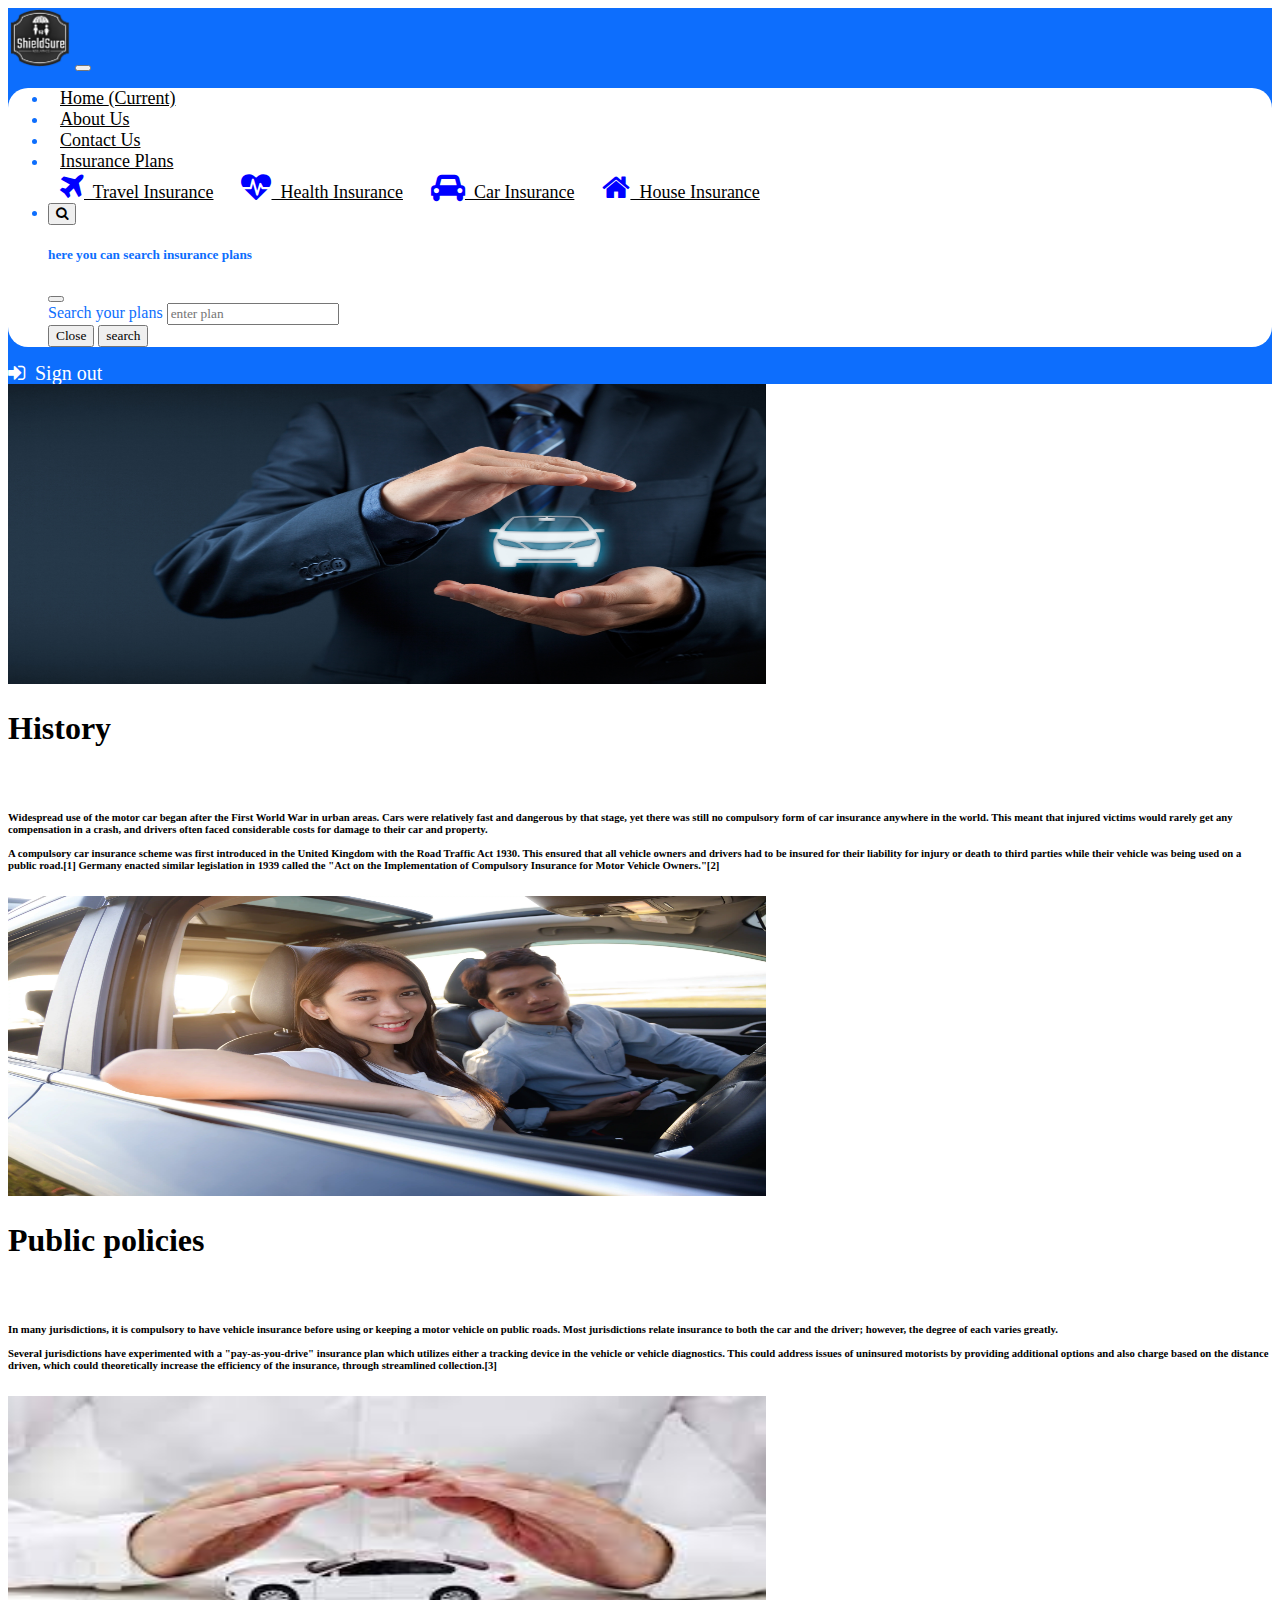
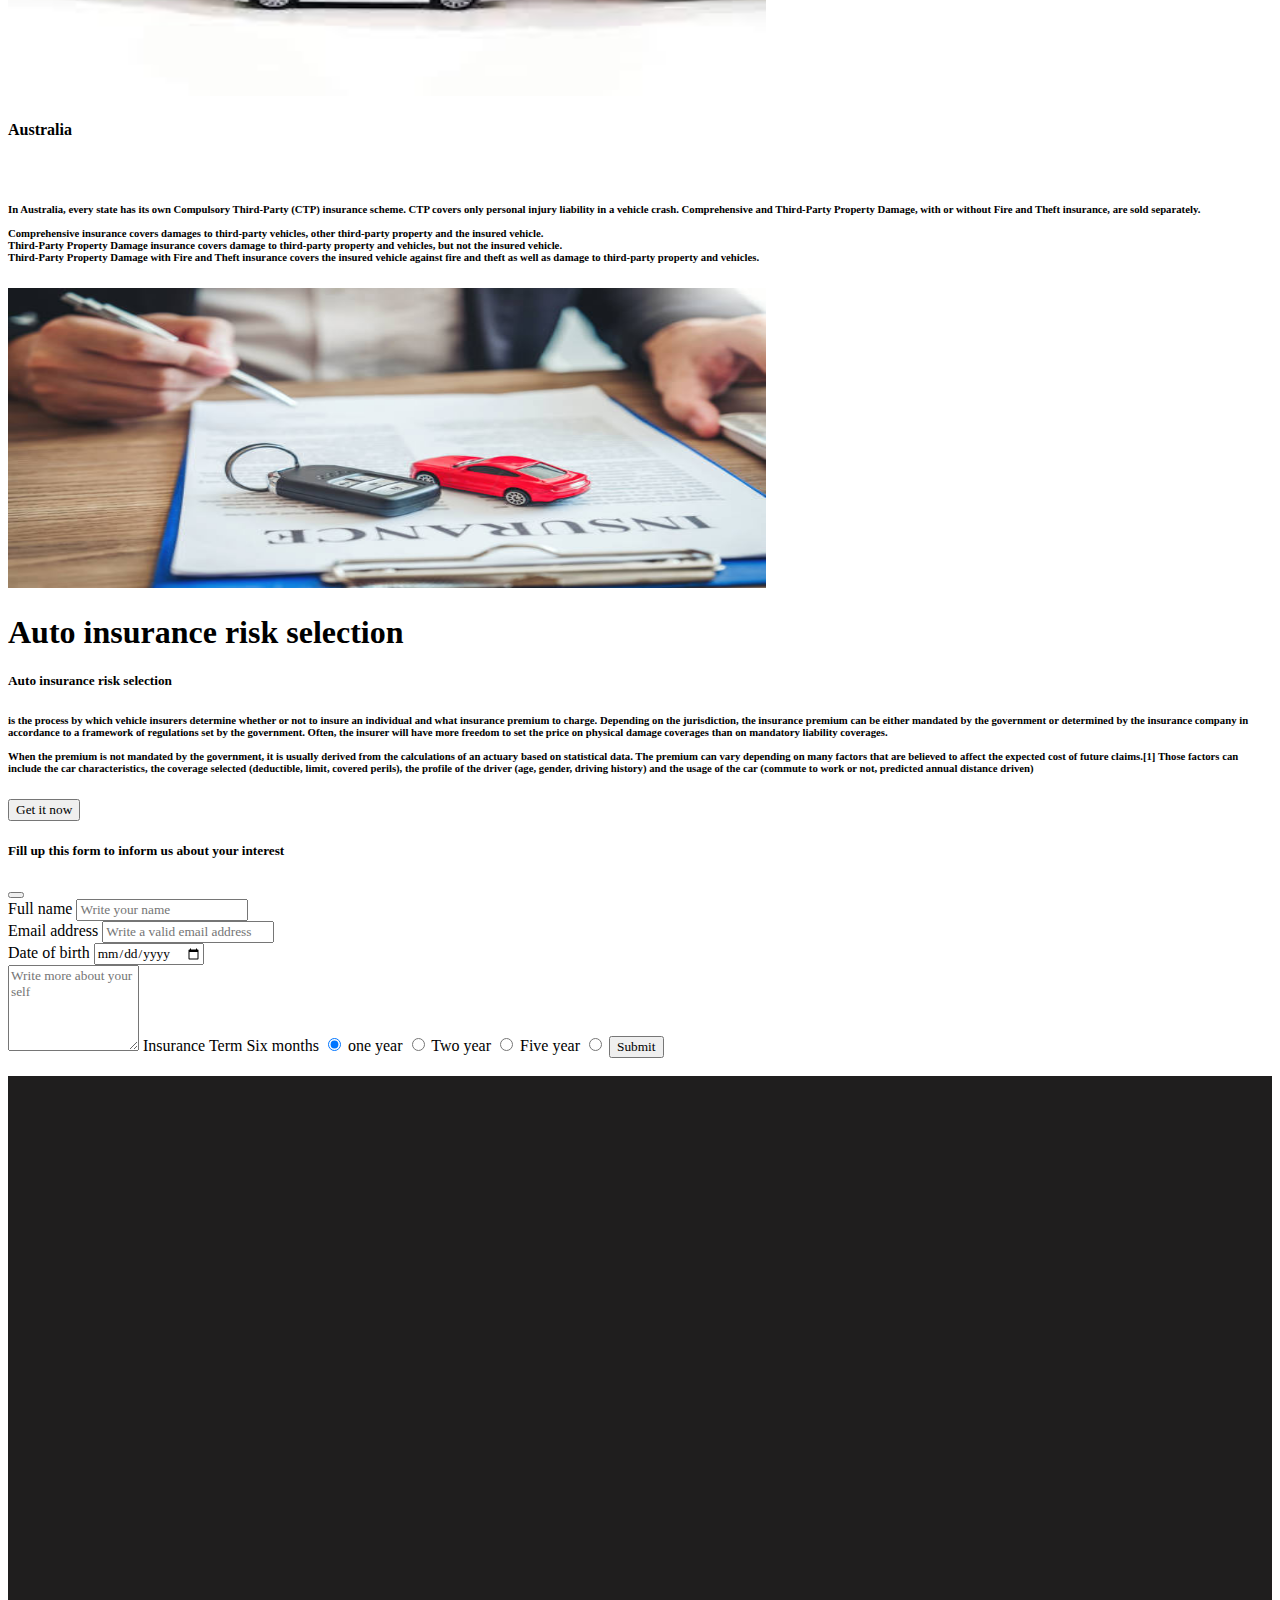
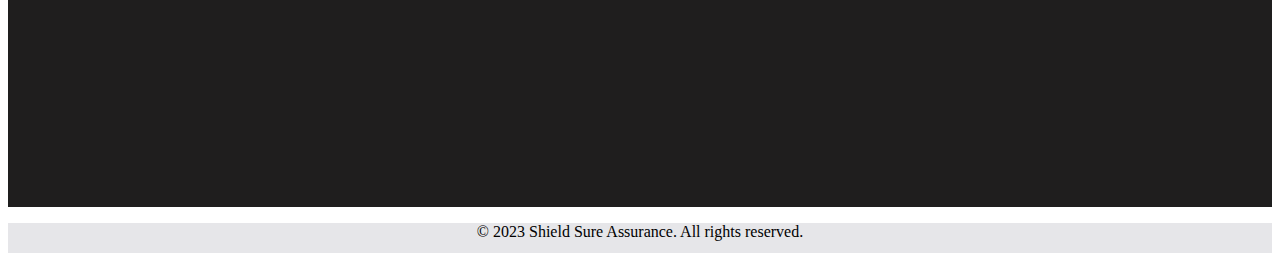
<file: car.html>
<!doctype html>
<html lang="en">

<head>
    <title>car insurance</title>
    <!-- Required meta tags -->
    <meta charset="utf-8">
    <meta name="viewport" content="width=device-width, initial-scale=1, shrink-to-fit=no">

    <!-- Bootstrap CSS v5.2.1 -->
    <link href="https://cdn.jsdelivr.net/npm/bootstrap@5.2.1/dist/css/bootstrap.min.css" rel="stylesheet"
        integrity="sha384-iYQeCzEYFbKjA/T2uDLTpkwGzCiq6soy8tYaI1GyVh/UjpbCx/TYkiZhlZB6+fzT" crossorigin="anonymous">
    <link rel="stylesheet" href="./css/Eproject.css">
    <!-- for fontAwesome -->
    <link rel="stylesheet" href="https://cdnjs.cloudflare.com/ajax/libs/font-awesome/4.7.0/css/font-awesome.min.css">
    <!-- aos -->
    <link href="https://unpkg.com/aos@2.3.1/dist/aos.css" rel="stylesheet">

</head>

<body>
    <nav id="myNav" class="navbar navbar-expand-sm ">
        <div class="container">
            <a class="navbar-brand" href="#"><img src="./images/blackLogo.png" height="60px" alt=""></a>
            <button class="navbar-toggler d-lg-none" type="button" data-bs-toggle="collapse"
                data-bs-target="#collapsibleNavId" aria-controls="collapsibleNavId" aria-expanded="false"
                aria-label="Toggle navigation">
                <span class="navbar-toggler-icon"></span>
            </button>
            <div class="collapse navbar-collapse" id="collapsibleNavId">
                <div id="ul">
                    <ul class="navbar-nav me-auto mt-2 mt-lg-0">
                        <li class="nav-item">
                            <a class="nav-link active" href="main.html"
                            aria-current="page">Home <span
                                class="visually-hidden">(current)</span></a>
                    </li>
                    <li class="nav-item">
                        <a class="nav-link" href="about-us - 2.html">about us</a>
                    </li>
                    <li class="nav-item">
                        <a class="nav-link" href="contact-us - 2.html">contact us</a>
                    </li>
                    <li class="nav-item dropdown">
                        <a class="nav-link dropdown-toggle" href="#"
                            id="dropdownId" data-bs-toggle="dropdown"
                            aria-haspopup="true" aria-expanded="false">Insurance
                            plans </a>
                            <div class="dropdown-menu" aria-labelledby="dropdownId">
                                <a class="dropdown-item" href="travel.html"> <span class="fa fa-plane"
                                        style="color: blue; font-size: 30px;"></span>&nbsp; Travel Insurance</a>
                                <a class="dropdown-item" href="health.html"><span class="fa fa-heartbeat"
                                        style="color: blue; font-size: 30px;"></span>&nbsp; Health Insurance</a>
                                <a class="dropdown-item" href="car.html"><span class="fa fa-car"
                                        style="color: blue; font-size: 30px;"></span>&nbsp; Car Insurance</a>
                                <a class="dropdown-item" href="house.html"><span class="fa fa-home"
                                        style="color: blue; font-size: 30px;"></span>&nbsp; House Insurance</a>
                            </div>
                        </li>
                        <li class="nav-item">
                            <!-- search bar modal start-->
                            
                            <button type="button" class="btn btn-light
                                btn-lg ms-auto " style="margin-right: 10px;" data-bs-toggle="modal"
                                data-bs-target="#searching">
                                <span class="fa fa-search"></span>
                            </button>

                            <!-- Modal Body -->

                            <div class="modal fade" id="searching" role="dialog">
                                <div class="modal-dialog
                                    modal-dialog-scrollable
                                    modal-dialog-centered modal-sm" role="document">
                                    <div class="modal-content">
                                        <div class="modal-header">
                                            <h5 class="modal-title" id="modalTitleId">here you
                                                can search insurance
                                                plans</h5>
                                            <button type="button" class="btn-close" data-bs-dismiss="modal"
                                                aria-label="Close"></button>
                                        </div>
                                        <div class="modal-body">
                                            <label for="name" class="form-label ">Search
                                                your plans</label>
                                            <input type="text" class="form-control" id="searchplan" placeholder="enter plan
                                                name">
                                        </div>
                                        <div class="modal-footer">
                                            <button type="button" class="btn
                                                btn-secondary" data-bs-dismiss="modal">Close</button>
                                            <button type="button" class="btn btn-primary" onclick="newone()">search</button>
                                        </div>
                                    </div>
                                </div>
                            </div>
                        </li>
                    </ul>
                </div>
            </div>
            <a href="index.html" id="signup" type="button" class="btn btn-lg ms-auto" >
                <span class="fa fa-sign-in" style="color: rgb(255, 255, 255); font-size: 20px;">&nbsp; Sign out</span>
            </a>

        </div>
    </nav>

    
     <!-- SEARCHING SCRIPT -->
     <script>
        
        function newone() {
    var myplan = document.getElementById('searchplan').value;

    if (myplan.toLowerCase() === "health" || myplan.toLowerCase() === "health insurance") {
        // Redirect to the Health Insurance section
        window.location.href = "health.html";
    } else if (myplan.toLowerCase() === "car" || myplan.toLowerCase() === "car insurance" || myplan.toLowerCase() === "CAR" || myplan.toLowerCase() === "CAR INSURANCE") {
        // Redirect to the Car Insurance section
        window.location.href = "car.html";
    } 
    
    else if (myplan.toLowerCase() === "house" || myplan.toLowerCase() === "house insurance" || myplan.toLowerCase() === "HOUSE INSURANCE") {
        // Redirect to the Car Insurance section
        window.location.href = "house.html";
    }
    else if (myplan.toLowerCase() === "travel" || myplan.toLowerCase() === "travel insurance" || myplan.toLowerCase() === "TRAVEL INSURANCE") {
        // Redirect to the Car Insurance section
        window.location.href = "travel.html";
    }
    
    else {
        // Display an alert if the plan is not found
        alert('Sorry! We do not have this plan');
    }

    // Close the modal
    $('#searching').modal('hide');
}
  </script>
    <!-- END OF SEARCHING SCRIPT -->
    

    <div class="container">
        <div class="row">
            <div class="col-lg-6 mt-5">
                <img src="./imagesIndex2/car.jpg" height="300px" width="60%" alt="">
            </div>
            <div class="col-lg-6">
                <h1>History</h1>
                <br>
                <h6>Widespread use of the motor car began after the First World War in urban areas. Cars were relatively
                    fast and dangerous by that stage, yet there was still no compulsory form of car insurance anywhere
                    in the world. This meant that injured victims would rarely get any compensation in a crash, and
                    drivers often faced considerable costs for damage to their car and property.
                    <br><br>

                    A compulsory car insurance scheme was first introduced in the United Kingdom with the Road Traffic
                    Act 1930. This ensured that all vehicle owners and drivers had to be insured for their liability for
                    injury or death to third parties while their vehicle was being used on a public road.[1] Germany
                    enacted similar legislation in 1939 called the "Act on the Implementation of Compulsory Insurance
                    for Motor Vehicle Owners."[2]
                </h6>
            </div>
        </div>
        <div class="row">
            <div class="col-lg-6 mt-5">
                <img src="./images/car.jpg 1.webp" height="300px" width="60%" alt="">
            </div>
            <div class="col-lg-6">
                <h1>Public policies</h1>
                <br>
                <h6>In many jurisdictions, it is compulsory to have vehicle insurance before using or keeping a motor
                    vehicle on public roads. Most jurisdictions relate insurance to both the car and the driver;
                    however, the degree of each varies greatly.
                    <br><br>

                    Several jurisdictions have experimented with a "pay-as-you-drive" insurance plan which utilizes
                    either a tracking device in the vehicle or vehicle diagnostics. This could address issues of
                    uninsured motorists by providing additional options and also charge based on the distance driven,
                    which could theoretically increase the efficiency of the insurance, through streamlined
                    collection.[3]

                </h6>


            </div>
        </div>
        <div class="row">
            <div class="col-lg-6 mt-5">
                <img src="./images/car 3.jpg" height="300px" width="60%" alt="">
            </div>
            <div class="col-lg-6">
                <h4>Australia</h4>
                <br>
                <h6>In Australia, every state has its own Compulsory Third-Party (CTP) insurance scheme. CTP covers only
                    personal injury liability in a vehicle crash. Comprehensive and Third-Party Property Damage, with or
                    without Fire and Theft insurance, are sold separately.
                    <br><br>

                    Comprehensive insurance covers damages to third-party vehicles, other third-party property and the
                    insured vehicle.
                    <br>
                    Third-Party Property Damage insurance covers damage to third-party property and vehicles, but not
                    the insured vehicle.
                    <br>
                    Third-Party Property Damage with Fire and Theft insurance covers the insured vehicle against fire
                    and theft as well as damage to third-party property and vehicles.
                </h6>
            </div>
            <div class="row">
                <div class="col-lg-6">
                    <img src="./images/car 4.jpg" height="300px" width="60%" alt="">
                </div>
                <div class="col-lg-6">
                    <h1>Auto insurance risk selection</h1>
                    <h5>Auto insurance risk selection</h5>
                    <h6> is the process by which vehicle insurers determine whether or not to insure an individual and
                        what insurance premium to charge. Depending on the jurisdiction, the insurance premium can be
                        either mandated by the government or determined by the insurance company in accordance to a
                        framework of regulations set by the government. Often, the insurer will have more freedom to set
                        the price on physical damage coverages than on mandatory liability coverages.
                        <br><br>

                        When the premium is not mandated by the government, it is usually derived from the calculations
                        of an actuary based on statistical data. The premium can vary depending on many factors that are
                        believed to affect the expected cost of future claims.[1] Those factors can include the car
                        characteristics, the coverage selected (deductible, limit, covered perils), the profile of the
                        driver (age, gender, driving history) and the usage of the car (commute to work or not,
                        predicted annual distance driven)</h6>
                </div>
            </div>

        </div>
         
    <!--the button to get the plan  -->

    <button class="btn btn-primary mt-4 " type="button" data-bs-toggle="offcanvas" data-bs-target="#InsuarcanePlan"
    aria-controls="Id1">Get it now</button>

<div class="offcanvas offcanvas-start bg-primary" data-bs-scroll="true" tabindex="-1" id="InsuarcanePlan"
    aria-labelledby="Enable both scrolling & backdrop">
    <div class="offcanvas-header">
        <h5 class="offcanvas-title text-light" id="Enable both scrolling & backdrop">Fill up this form to inform us about your interest</h5>
        <button type="button" class="btn-close" data-bs-dismiss="offcanvas" aria-label="Close"></button>
    </div>
    <div class="offcanvas-body rounded-3" id="canvasB">
        <div class="container bg-dark text-light" id="canvas">
        <label for="name">Full name</label>
        <input type="text" class="form-control" placeholder="Write your name" required="Please enter your name">
        <br>
        <label for="email">Email address</label>
        <input type="email" class="form-control" placeholder="Write a valid email address" required="Please enter the email">
        <br>
        <label for="date">Date of birth</label>
        <input type="date" class="form-control" required="confirm you DOB"><br>
        <textarea name="messege" class="form-control pt-4" id="" cols="15" rows="5" placeholder="Write more about your self"></textarea>
        <label for="term">Insurance Term</label>
        <label class="container">Six months
            <input type="radio" checked="checked" name="radio">
            <span class="checkmark"></span>
        </label>
        <label class="container">one year
            <input type="radio" name="radio">
            <span class="checkmark"></span>
        </label>
        <label class="container">Two year
            <input type="radio" name="radio">
            <span class="checkmark"></span>
        </label>
        <label class="container">Five year
            <input type="radio" name="radio">
            <span class="checkmark"></span>
        </label>
        <button class="btn btn-primary form-control mt-4">Submit</button><br><br>
        </div>
    </div>
</div>

    </div>
    <!-- for footer -->
    <div class="footer mt-5">
        <div class="container">
            <div class="row" id="row">
                <div class="col-lg-4 col-md-12">
                    <img src="./images/blackLogo.png" class="footer-logo" alt="" data-aos="flip-right">
                    <h2 data-aos="flip-right">Shield Sure Assurance</h2>
                    <p data-aos="flip-right">Protecting Your Tomorrows, Today.</p>



                </div>
                <div class="col-lg-4 col-md-12">
                    <img src="./images/footerPlan.png" id="image-plan" alt="" data-aos="flip-right">
                    <ul data-aos="flip-right">
                        <h3>Insurance Plans</h3>
                        <li>Health Insurance</li>
                        <li>Car Insurance</li>
                        <li>Travel Insurance</li>
                        <li>Home Insurance</li>
                    </ul>
                </div>
                <div class="col-lg-4 col-md-12">
                    <img src="./images/contuct us.png" id="image-contuct" alt="" data-aos="flip-right">
                    <h3 data-aos="flip-right">Use Full links</h3>
                    <!-- Replace the links with your actual social media links/icons -->
                    <ul class="contuct" data-aos="flip-right">
                        <a href="">
                            <li class="fa fa-facebook" id="facebook">&nbsp; </li>_ShieldSure Assurance
                        </a><br>
                        <a href="">
                            <li class="fa fa-linkedin" id="linkedin">&nbsp; </li>_ShieldSure Assurance
                        </a><br>
                        <a href="mailto:shieldsure2023@gmail.com">
                            <li class="fa fa-envelope" id="email">&nbsp; </li>_shieldsure2023@gmail.com
                        </a>
                    </ul>
                </div>
            </div>
        </div>
    </div>
    <div style="background-color: rgb(230, 230, 233); height: 30px;">
        <center>
            <p>&copy; 2023 Shield Sure Assurance. All rights reserved.</p>
        </center>
    </div>
    <!-- aos js -->
    <script src="https://unpkg.com/aos@2.3.1/dist/aos.js"></script>
    <script>
        AOS.init();
    </script>
    <!-- Bootstrap JavaScript Libraries -->
    <script src="https://cdn.jsdelivr.net/npm/@popperjs/core@2.11.6/dist/umd/popper.min.js"
        integrity="sha384-oBqDVmMz9ATKxIep9tiCxS/Z9fNfEXiDAYTujMAeBAsjFuCZSmKbSSUnQlmh/jp3" crossorigin="anonymous">
        </script>

    <script src="https://cdn.jsdelivr.net/npm/bootstrap@5.2.1/dist/js/bootstrap.min.js"
        integrity="sha384-7VPbUDkoPSGFnVtYi0QogXtr74QeVeeIs99Qfg5YCF+TidwNdjvaKZX19NZ/e6oz" crossorigin="anonymous">
        </script>
</body>

</html>
</file>
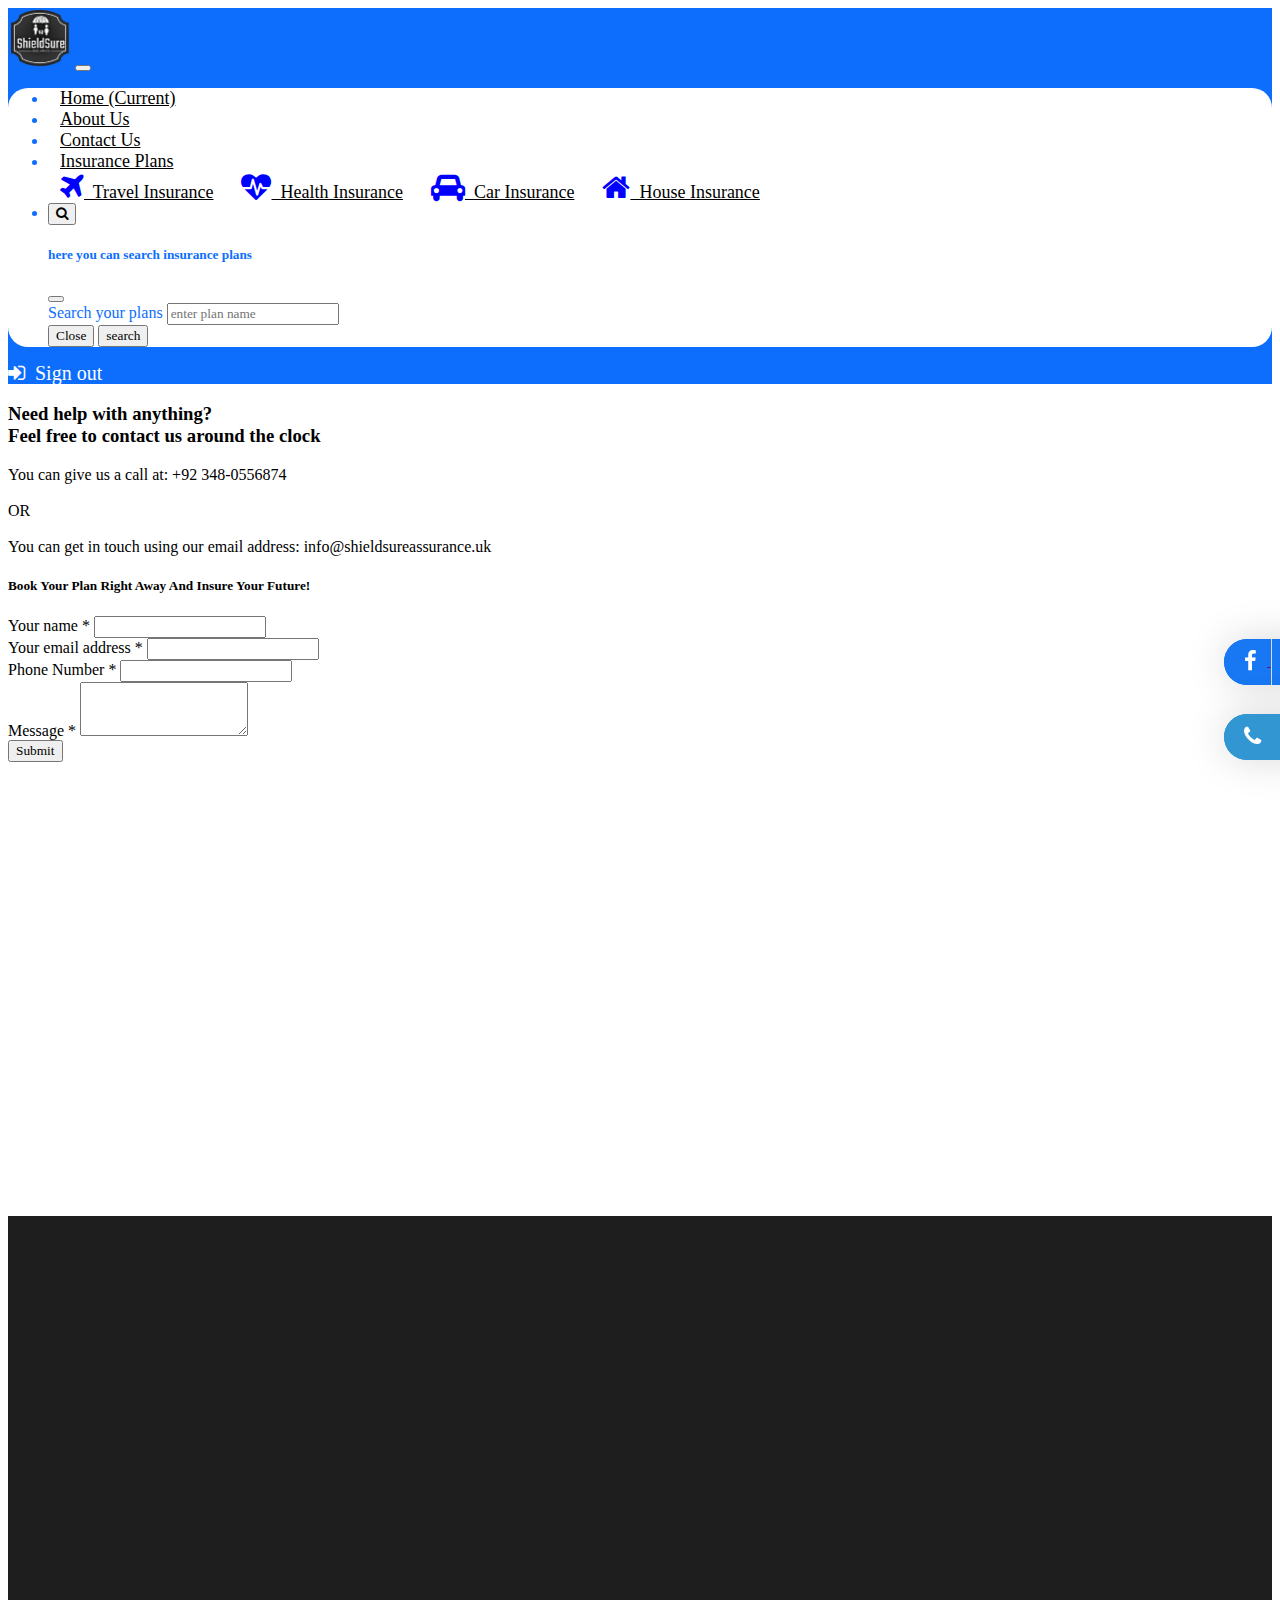
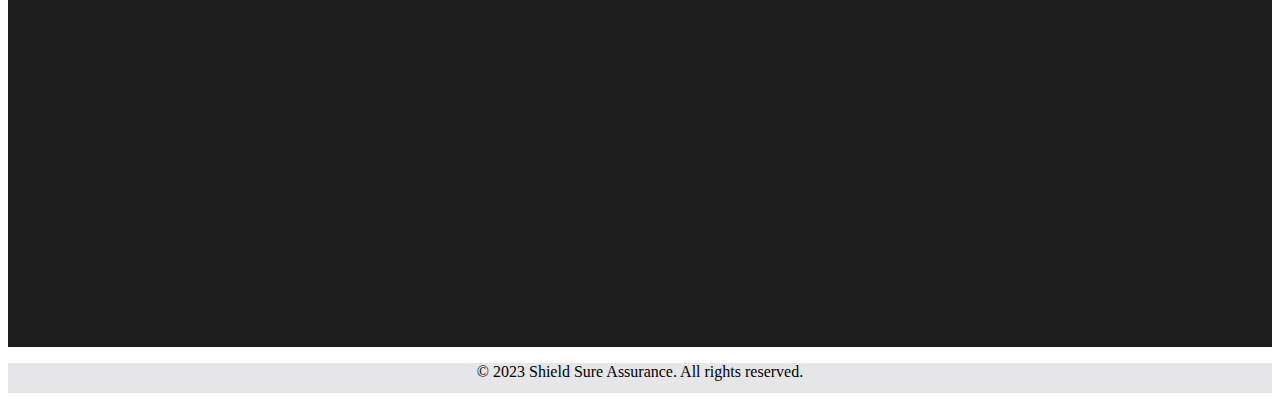
<file: contact-us - 2.html>
<!DOCTYPE html>
<html lang="en">
    <head>
        <title>Contact us</title>
        <!-- Required meta tags -->
        <meta charset="utf-8">
        <meta name="viewport" content="width=device-width, initial-scale=1, shrink-to-fit=no">
    
        <!-- Bootstrap CSS v5.2.1 -->
        <link href="https://cdn.jsdelivr.net/npm/bootstrap@5.2.1/dist/css/bootstrap.min.css" rel="stylesheet"
            integrity="sha384-iYQeCzEYFbKjA/T2uDLTpkwGzCiq6soy8tYaI1GyVh/UjpbCx/TYkiZhlZB6+fzT" crossorigin="anonymous">
        <link rel="stylesheet" href="./css/Eproject.css">
        <!-- for fontAwesome -->
        <link rel="stylesheet" href="https://cdnjs.cloudflare.com/ajax/libs/font-awesome/4.7.0/css/font-awesome.min.css">
         <!-- aos -->
         <link href="https://unpkg.com/aos@2.3.1/dist/aos.css" rel="stylesheet">
    
    </head>
<body>
    <nav class="navbar navbar-expand-sm" id="myNav">
        <div class="container">
            <a class="navbar-brand" href="#"><img src="./images/blackLogo.png" height="60px" alt=""></a>
            <button class="navbar-toggler d-lg-none" type="button" data-bs-toggle="collapse"
                data-bs-target="#collapsibleNavId" aria-controls="collapsibleNavId" aria-expanded="false"
                aria-label="Toggle navigation">
                <span class="navbar-toggler-icon"></span>
            </button>
            <div class="collapse navbar-collapse" id="collapsibleNavId">
                <div id="ul">
                    <ul class="navbar-nav me-auto mt-2 mt-lg-0">
                        <li class="nav-item">
                            <a class="nav-link active" href="main.html" aria-current="page">Home <span
                                    class="visually-hidden">(current)</span></a>
                        </li>
                        <li class="nav-item">
                            <a class="nav-link" href="about-us - 2.html">about us</a>
                        </li>
                        <li class="nav-item">
                            <a class="nav-link" href="contact-us - 2.html">contact us</a>
                        </li>
                        <li class="nav-item dropdown">
                            <a class="nav-link dropdown-toggle" href="#" id="dropdownId" data-bs-toggle="dropdown"
                                aria-haspopup="true" aria-expanded="false">Insurance plans </a>
                            <div class="dropdown-menu" aria-labelledby="dropdownId">
                                <a class="dropdown-item" href="travel.html"> <span class="fa fa-plane"
                                        style="color: blue; font-size: 30px;"></span>&nbsp; Travel Insurance</a>
                                <a class="dropdown-item" href="health.html"><span class="fa fa-heartbeat"
                                        style="color: blue; font-size: 30px;"></span>&nbsp; Health Insurance</a>
                                <a class="dropdown-item" href="car.html"><span class="fa fa-car"
                                        style="color: blue; font-size: 30px;"></span>&nbsp; Car Insurance</a>
                                <a class="dropdown-item" href="house.html"><span class="fa fa-home"
                                        style="color: blue; font-size: 30px;"></span>&nbsp; House Insurance</a>
                            </div>
                        </li>
                        <li class="nav-item">
                            <!-- search bar modal start-->
                            <!-- Modal trigger button -->
                            <button type="button" class="btn btn-light btn-lg ms-auto " style="margin-right: 10px;"
                                data-bs-toggle="modal" data-bs-target="#searching">
                                <span class="fa fa-search"></span>
                            </button>

                            <!-- Modal Body -->

                            <div class="modal fade" id="searching" role="dialog">
                                <div class="modal-dialog modal-dialog-scrollable modal-dialog-centered modal-sm"
                                    role="document">
                                    <div class="modal-content">
                                        <div class="modal-header">
                                            <h5 class="modal-title" id="modalTitleId">here you can search insurance
                                                plans</h5>
                                            <button type="button" class="btn-close" data-bs-dismiss="modal"
                                                aria-label="Close"></button>
                                        </div>
                                        <div class="modal-body">
                                            <label for="name" class="form-label ">Search your plans</label>
                                            <input type="text" class="form-control" placeholder="enter plan name">
                                        </div>
                                        <div class="modal-footer">
                                            <button type="button" class="btn btn-secondary"
                                                data-bs-dismiss="modal">Close</button>
                                            <button type="button" class="btn btn-primary">search</button>
                                        </div>
                                    </div>
                                </div>
                            </div>
                        </li>
                    </ul>
                </div>
                  <!-- sign out  button -->
                  <a href="index.html" id="signup" type="button" class="btn btn-lg ms-auto" >
                    <span class="fa fa-sign-in" style="color: rgb(255, 255, 255); font-size: 20px;">&nbsp; Sign out</span>
                </a>


               
            </div>
        </div>
    </nav>
    <div class="chat_btn_wrap">
        <a href=""  class="chat_wrap">
            <span class="icoo"><i class="fa fa-facebook"></i></span>
            <span>ShieldSure Assurance</span>
        </a>
        </div>
        <div class="btns_wrap">
            <a href="tel:+923480556874" class="call_wrap">
                <span class="icoo"><i class="fa fa-phone"></i></span>
                <span> +92 348-0556874</span>
            </a>
        </div>
<div class="terms_section" >
    <div class="container pt-4 pb-5">
        <div class="row">
            <div class="col-lg-6 col-md-6 col-sm-6 col-xs-12">
                <div class="terms_s_left">
                    <h3>Need help with anything? <br>Feel free to contact us around the clock</h3>
                    <p>You can give us a call at: +92 348-0556874<br><br>
                        <span class="or">OR</span><br><br>You can get in touch using our email address: <span
                            class="email">info@shieldsureassurance.uk</span>
                    </p>
                </div>
            </div>
            <div class="col-lg-6 col-md-6 col-sm-6 col-xs-12">
                <div class="terms_section_form">
                    <h5 class="fs-3">Book Your Plan <span class="bold_blue">Right Away</span> And Insure Your Future!</h5>
                    <form method="post" action="code.php" onsubmit="return checkform0(this);" class="d-grid gap-4">
                    <div class="form-group">
                        <label>Your name *</label>
                        <input type="text" class="form-control" required="required" name="contact_name"
                            onkeypress="return Validate_name(event);">
                    </div>
                    <div class="form-group">
                        <label>Your email address *</label>
                        <input type="email" class="form-control" required="required" name="contact_email"
                            onkeypress="return Validate_email(event);">
                    </div>
                    <div class="form-group">
                        <label>Phone Number *</label>
                        <input class="form-control" type="number" required="required" name="contact_number"
                            onkeypress="return Validate_number(event);">
                    </div>
                    <div class="form-group">
                        <label>Message *</label>
                        <textarea class="form-control" rows="3" name="contact_msg"
                            onkeypress="return Validate_message(event);"></textarea>
                    </div>
                    <button type="button" id="submit_btn" class="btn btn-primary ms-auto" onclick="submitbtn()" name="contact_sbmit_btn">Submit</button>
                </form>
                </div>
            </div>
        </div>
    </div>
</div>
</div>
<iframe src="https://www.google.com/maps/embed?pb=!1m14!1m8!1m3!1d14479.610514492117!2d67.024241!3d24.867175!3m2!1i1024!2i768!4f13.1!3m3!1m2!1s0x3eb33e6b1566c46f%3A0x65318f4eb62c7aa8!2sAptech%20Computer%20Education%20Garden%20Center!5e0!3m2!1sen!2s!4v1694955180944!5m2!1sen!2s" width="100%" height="450" style="border:0;" allowfullscreen="" loading="lazy" referrerpolicy="no-referrer-when-downgrade"></iframe>
<div class="footer">
    <div class="container">
        <div class="row" id="row">
            <div class="col-lg-4 col-md-12">
                <img src="./images/blackLogo.png" class="footer-logo" alt="" data-aos="flip-right">
                <h2 data-aos="flip-right">Shield Sure Assurance</h2>
                <p data-aos="flip-right">Protecting Your Tomorrows, Today.</p>



            </div>
            <div class="col-lg-4 col-md-12">
                <img src="./images/footerPlan.png" id="image-plan" alt="" data-aos="flip-right">
                <ul data-aos="flip-right">
                    <h3>Insurance Plans</h3>
                    <li>Health Insurance</li>
                    <li>Car Insurance</li>
                    <li>Travel Insurance</li>
                    <li>Home Insurance</li>
                </ul>
            </div>
            <div class="col-lg-4 col-md-12">
                <img src="./images/contuct us.png" id="image-contuct" alt="" data-aos="flip-right">
                <h3 data-aos="flip-right">Use Full links</h3>
                <!-- Replace the links with your actual social media links/icons -->
                <ul class="contuct" data-aos="flip-right">
                    <a href="">
                        <li class="fa fa-facebook" id="facebook">&nbsp; </li>_ShieldSure Assurance
                    </a><br>
                    <a href="">
                        <li class="fa fa-linkedin" id="linkedin">&nbsp; </li>_ShieldSure Assurance
                    </a><br>
                    <a href="mailto:shieldsure2023@gmail.com">
                        <li class="fa fa-envelope" id="email">&nbsp; </li>_shieldsure2023@gmail.com
                    </a>
                </ul>
            </div>
        </div>
    </div>
</div>
<div style="background-color: rgb(230, 230, 233); height: 30px;">
    <center>
        <p>&copy; 2023 Shield Sure Assurance. All rights reserved.</p>
    </center>
</div>

<script src="https://unpkg.com/aos@2.3.1/dist/aos.js"></script>
<script>
    AOS.init();
  </script>

<!-- end of footer -->
<!-- Bootstrap JavaScript Libraries -->
<script src="https://cdn.jsdelivr.net/npm/@popperjs/core@2.11.6/dist/umd/popper.min.js"
    integrity="sha384-oBqDVmMz9ATKxIep9tiCxS/Z9fNfEXiDAYTujMAeBAsjFuCZSmKbSSUnQlmh/jp3" crossorigin="anonymous">
    </script>

<script src="https://cdn.jsdelivr.net/npm/bootstrap@5.2.1/dist/js/bootstrap.min.js"
    integrity="sha384-7VPbUDkoPSGFnVtYi0QogXtr74QeVeeIs99Qfg5YCF+TidwNdjvaKZX19NZ/e6oz" crossorigin="anonymous">
    </script>
    </body>

    </html>
</file>
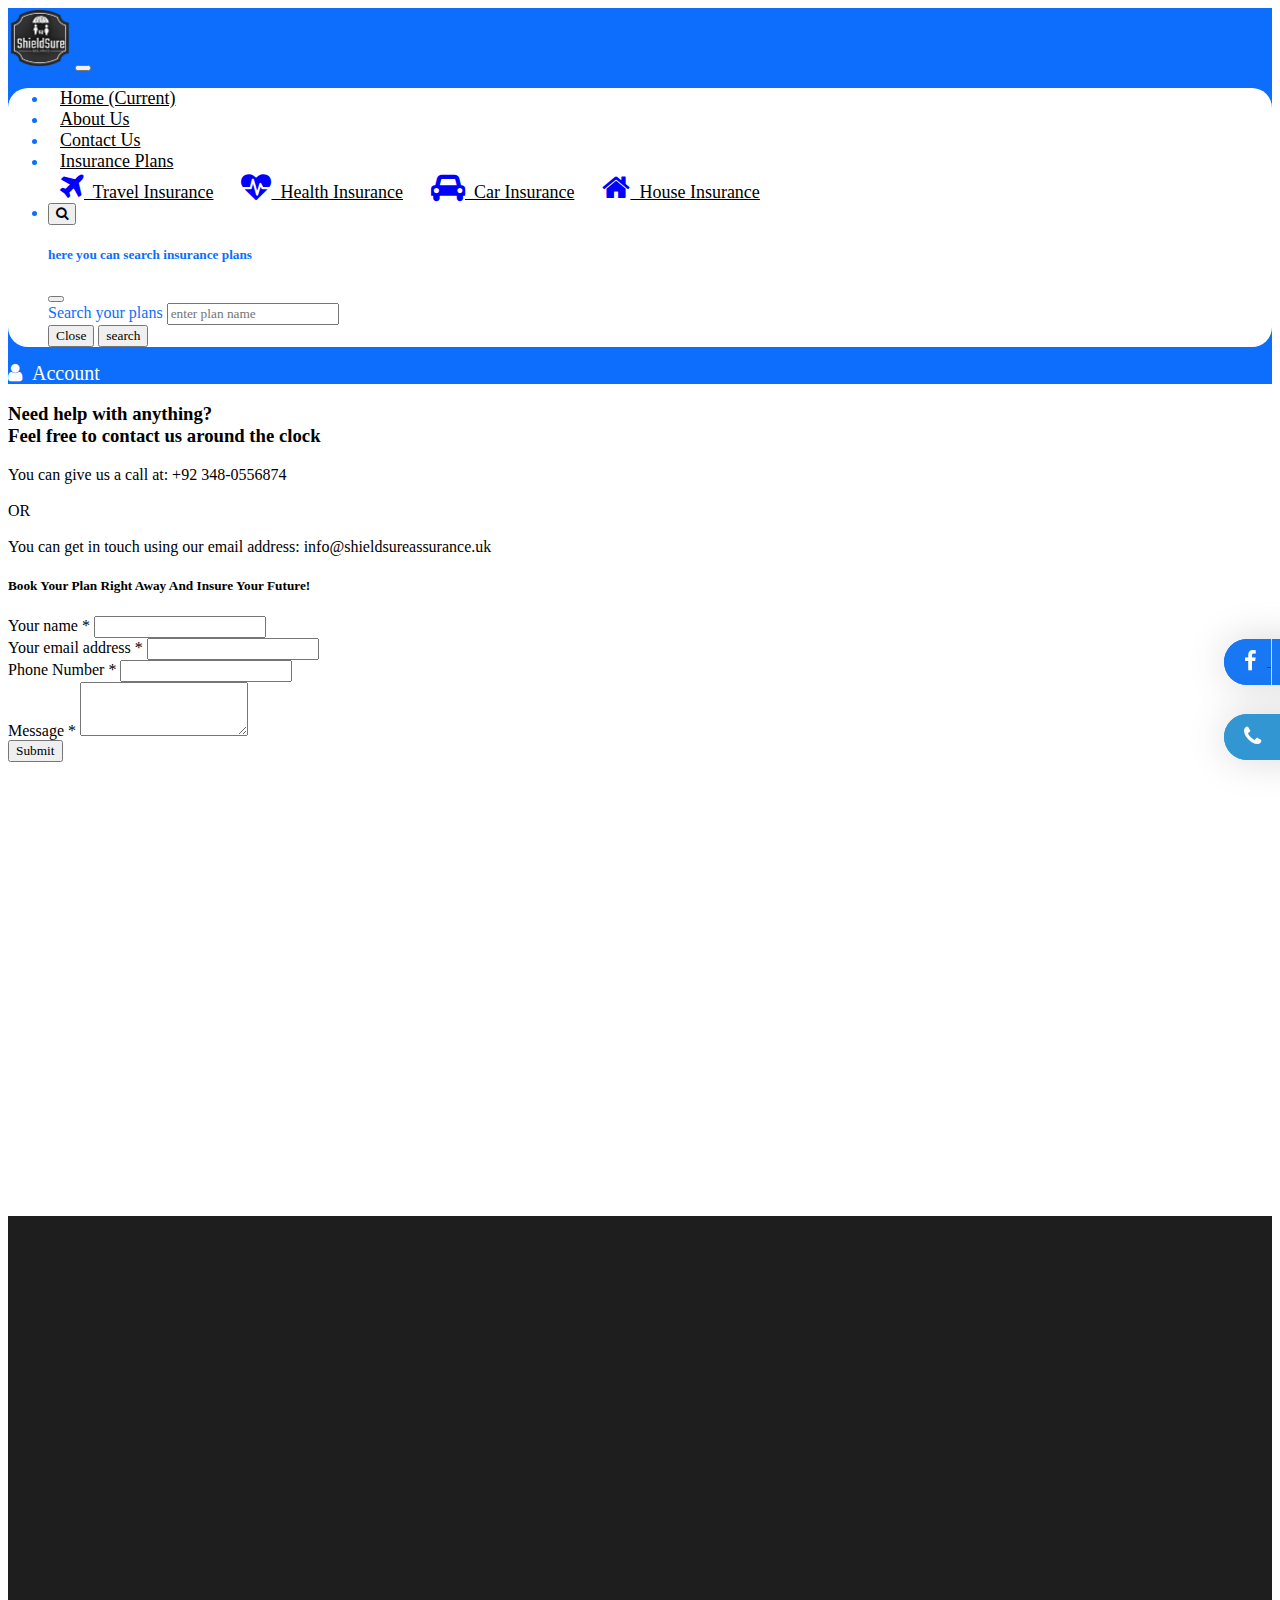
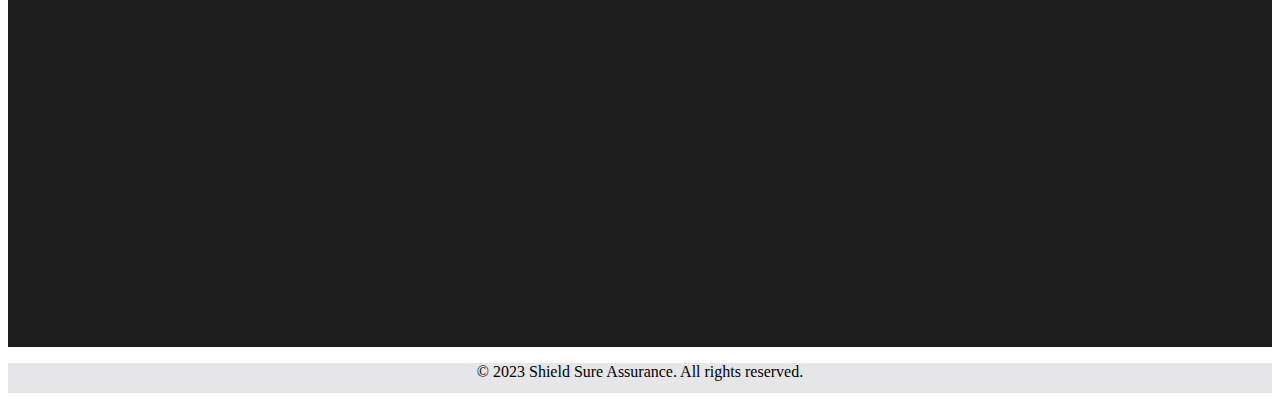
<file: contact-us.html>
<!DOCTYPE html>
<html lang="en">
    <head>
        <title>Contact us</title>
        <!-- Required meta tags -->
        <meta charset="utf-8">
        <meta name="viewport" content="width=device-width, initial-scale=1, shrink-to-fit=no">
    
        <!-- Bootstrap CSS v5.2.1 -->
        <link href="https://cdn.jsdelivr.net/npm/bootstrap@5.2.1/dist/css/bootstrap.min.css" rel="stylesheet"
            integrity="sha384-iYQeCzEYFbKjA/T2uDLTpkwGzCiq6soy8tYaI1GyVh/UjpbCx/TYkiZhlZB6+fzT" crossorigin="anonymous">
        <link rel="stylesheet" href="./css/Eproject.css">
        <!-- for fontAwesome -->
        <link rel="stylesheet" href="https://cdnjs.cloudflare.com/ajax/libs/font-awesome/4.7.0/css/font-awesome.min.css">
         <!-- aos -->
         <link href="https://unpkg.com/aos@2.3.1/dist/aos.css" rel="stylesheet">
    
    </head>
<body>
    <nav class="navbar navbar-expand-sm" id="myNav">
        <div class="container">
            <a class="navbar-brand" href="#"><img src="./images/blackLogo.png" height="60px" alt=""></a>
            <button class="navbar-toggler d-lg-none" type="button" data-bs-toggle="collapse"
                data-bs-target="#collapsibleNavId" aria-controls="collapsibleNavId" aria-expanded="false"
                aria-label="Toggle navigation">
                <span class="navbar-toggler-icon"></span>
            </button>
            <div class="collapse navbar-collapse" id="collapsibleNavId">
                <div id="ul">
                    <ul class="navbar-nav me-auto mt-2 mt-lg-0">
                        <li class="nav-item">
                            <a class="nav-link active" href="index.html" aria-current="page">Home <span
                                    class="visually-hidden">(current)</span></a>
                        </li>
                        <li class="nav-item">
                            <a class="nav-link" href="about-us.html">about us</a>
                        </li>
                        <li class="nav-item">
                            <a class="nav-link" href="contact-us.html">contact us</a>
                        </li>
                        <li class="nav-item dropdown">
                            <a class="nav-link dropdown-toggle" href="#" id="dropdownId" data-bs-toggle="dropdown"
                                aria-haspopup="true" aria-expanded="false">Insurance plans </a>
                            <div class="dropdown-menu" aria-labelledby="dropdownId">
                                <a class="dropdown-item" href="index.html#companies"> <span class="fa fa-plane"
                                        style="color: blue; font-size: 30px;"></span>&nbsp; Travel Insurance</a>
                                <a class="dropdown-item" href="index.html#companies"><span class="fa fa-heartbeat"
                                        style="color: blue; font-size: 30px;"></span>&nbsp; Health Insurance</a>
                                <a class="dropdown-item" href="index.html#companies"><span class="fa fa-car"
                                        style="color: blue; font-size: 30px;"></span>&nbsp; Car Insurance</a>
                                <a class="dropdown-item" href="index.html#companies"><span class="fa fa-home"
                                        style="color: blue; font-size: 30px;"></span>&nbsp; House Insurance</a>
                            </div>
                        </li>
                        <li class="nav-item">
                            <!-- search bar modal start-->
                            <!-- Modal trigger button -->
                            <button type="button" class="btn btn-light btn-lg ms-auto " style="margin-right: 10px;"
                                data-bs-toggle="modal" data-bs-target="#searching">
                                <span class="fa fa-search"></span>
                            </button>

                            <!-- Modal Body -->

                            <div class="modal fade" id="searching" role="dialog">
                                <div class="modal-dialog modal-dialog-scrollable modal-dialog-centered modal-sm"
                                    role="document">
                                    <div class="modal-content">
                                        <div class="modal-header">
                                            <h5 class="modal-title" id="modalTitleId">here you can search insurance
                                                plans</h5>
                                            <button type="button" class="btn-close" data-bs-dismiss="modal"
                                                aria-label="Close"></button>
                                        </div>
                                        <div class="modal-body">
                                            <label for="name" class="form-label ">Search your plans</label>
                                            <input type="text" class="form-control" placeholder="enter plan name">
                                        </div>
                                        <div class="modal-footer">
                                            <button type="button" class="btn btn-secondary"
                                                data-bs-dismiss="modal">Close</button>
                                            <button type="button" class="btn btn-primary">search</button>
                                        </div>
                                    </div>
                                </div>
                            </div>
                        </li>
                    </ul>
                </div>
                <!-- Modal trigger button -->
                <a href="sign.html" id="signup" class="btn btn-lg ms-auto">
                    <span class="fa fa-user" style="color: rgb(255, 255, 255); font-size: 20px;">&nbsp; Account</span>
                </a>



               
            </div>
        </div>
    </nav>
    <div class="chat_btn_wrap">
        <a href=""  class="chat_wrap">
            <span class="icoo"><i class="fa fa-facebook"></i></span>
            <span>ShieldSure Assurance</span>
        </a>
        </div>
        <div class="btns_wrap">
            <a href="tel:+923480556874" class="call_wrap">
                <span class="icoo"><i class="fa fa-phone"></i></span>
                <span> +92 348-0556874</span>
            </a>
        </div>
<div class="terms_section" >
    <div class="container pt-4 pb-5">
        <div class="row">
            <div class="col-lg-6 col-md-6 col-sm-6 col-xs-12">
                <div class="terms_s_left">
                    <h3>Need help with anything? <br>Feel free to contact us around the clock</h3>
                    <p>You can give us a call at: +92 348-0556874<br><br>
                        <span class="or">OR</span><br><br>You can get in touch using our email address: <span
                            class="email">info@shieldsureassurance.uk</span>
                    </p>
                </div>
            </div>
            <div class="col-lg-6 col-md-6 col-sm-6 col-xs-12">
                <div class="terms_section_form">
                    <h5 class="fs-3">Book Your Plan <span class="bold_blue">Right Away</span> And Insure Your Future!</h5>
                    <form method="post" action="code.php" onsubmit="return checkform0(this);" class="d-grid gap-4">
                    <div class="form-group">
                        <label>Your name *</label>
                        <input type="text" class="form-control" required="required" name="contact_name"
                            onkeypress="return Validate_name(event);">
                    </div>
                    <div class="form-group">
                        <label>Your email address *</label>
                        <input type="email" class="form-control" required="required" name="contact_email"
                            onkeypress="return Validate_email(event);">
                    </div>
                    <div class="form-group">
                        <label>Phone Number *</label>
                        <input class="form-control" type="number" required="required" name="contact_number"
                            onkeypress="return Validate_number(event);">
                    </div>
                    <div class="form-group">
                        <label>Message *</label>
                        <textarea class="form-control" rows="3" name="contact_msg"
                            onkeypress="return Validate_message(event);"></textarea>
                    </div>
                    <button type="button" id="submit_btn" class="btn btn-primary ms-auto" onclick="submitbtn()" name="contact_sbmit_btn">Submit</button>
                </form>
                </div>
            </div>
        </div>
    </div>
</div>
</div>
<iframe src="https://www.google.com/maps/embed?pb=!1m14!1m8!1m3!1d14479.610514492117!2d67.024241!3d24.867175!3m2!1i1024!2i768!4f13.1!3m3!1m2!1s0x3eb33e6b1566c46f%3A0x65318f4eb62c7aa8!2sAptech%20Computer%20Education%20Garden%20Center!5e0!3m2!1sen!2s!4v1694955180944!5m2!1sen!2s" width="100%" height="450" style="border:0;" allowfullscreen="" loading="lazy" referrerpolicy="no-referrer-when-downgrade"></iframe>
<div class="footer">
    <div class="container">
        <div class="row" id="row">
            <div class="col-lg-4 col-md-12">
                <img src="./images/blackLogo.png" class="footer-logo" alt="" data-aos="flip-right">
                <h2 data-aos="flip-right">Shield Sure Assurance</h2>
                <p data-aos="flip-right">Protecting Your Tomorrows, Today.</p>



            </div>
            <div class="col-lg-4 col-md-12">
                <img src="./images/footerPlan.png" id="image-plan" alt="" data-aos="flip-right">
                <ul data-aos="flip-right">
                    <h3>Insurance Plans</h3>
                    <li>Health Insurance</li>
                    <li>Car Insurance</li>
                    <li>Travel Insurance</li>
                    <li>Home Insurance</li>
                </ul>
            </div>
            <div class="col-lg-4 col-md-12">
                <img src="./images/contuct us.png" id="image-contuct" alt="" data-aos="flip-right">
                <h3 data-aos="flip-right">Use Full links</h3>
                <!-- Replace the links with your actual social media links/icons -->
                <ul class="contuct" data-aos="flip-right">
                    <a href="">
                        <li class="fa fa-facebook" id="facebook">&nbsp; </li>_ShieldSure Assurance
                    </a><br>
                    <a href="">
                        <li class="fa fa-linkedin" id="linkedin">&nbsp; </li>_ShieldSure Assurance
                    </a><br>
                    <a href="mailto:shieldsure2023@gmail.com">
                        <li class="fa fa-envelope" id="email">&nbsp; </li>_shieldsure2023@gmail.com
                    </a>
                </ul>
            </div>
        </div>
    </div>
</div>
<div style="background-color: rgb(230, 230, 233); height: 30px;">
    <center>
        <p>&copy; 2023 Shield Sure Assurance. All rights reserved.</p>
    </center>
</div>

<script src="https://unpkg.com/aos@2.3.1/dist/aos.js"></script>
<script>
    AOS.init();
  </script>

<!-- end of footer -->
<!-- Bootstrap JavaScript Libraries -->
<script src="https://cdn.jsdelivr.net/npm/@popperjs/core@2.11.6/dist/umd/popper.min.js"
    integrity="sha384-oBqDVmMz9ATKxIep9tiCxS/Z9fNfEXiDAYTujMAeBAsjFuCZSmKbSSUnQlmh/jp3" crossorigin="anonymous">
    </script>

<script src="https://cdn.jsdelivr.net/npm/bootstrap@5.2.1/dist/js/bootstrap.min.js"
    integrity="sha384-7VPbUDkoPSGFnVtYi0QogXtr74QeVeeIs99Qfg5YCF+TidwNdjvaKZX19NZ/e6oz" crossorigin="anonymous">
    </script>
    </body>

    </html>
</file>
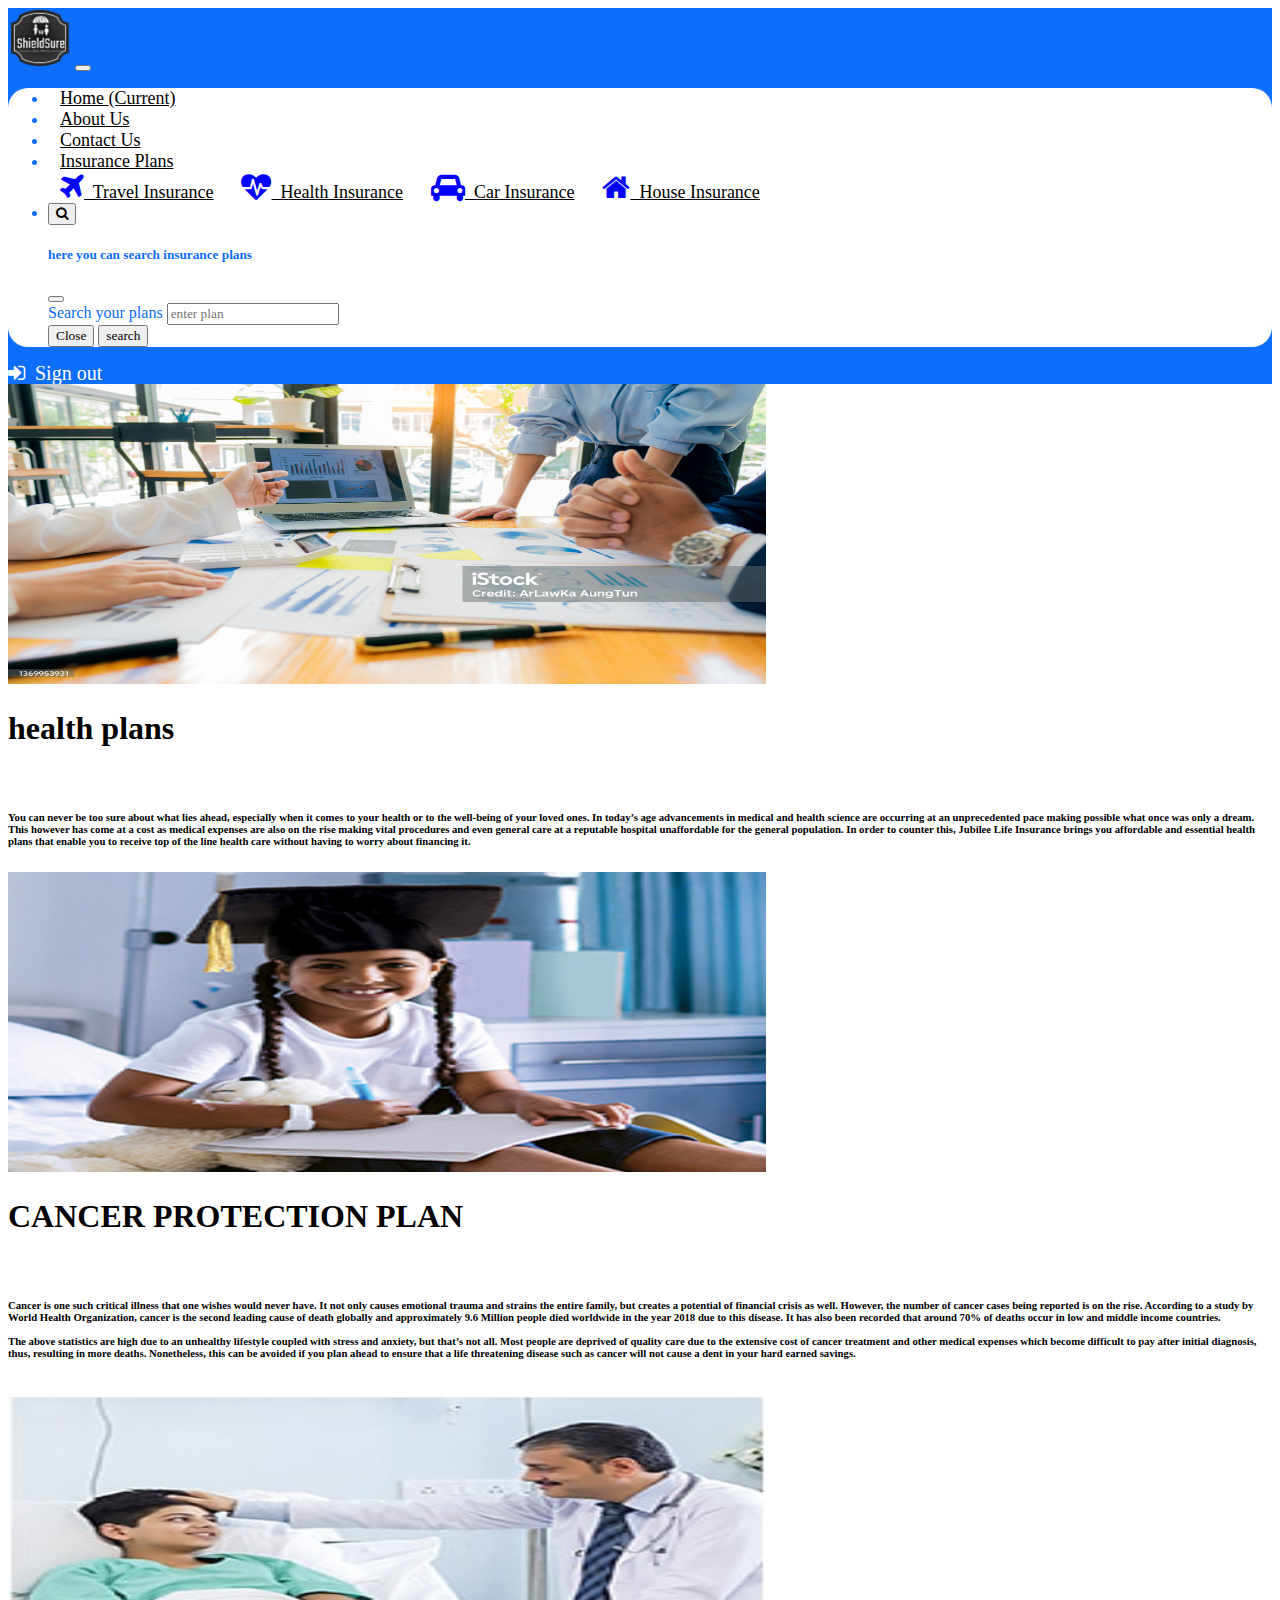
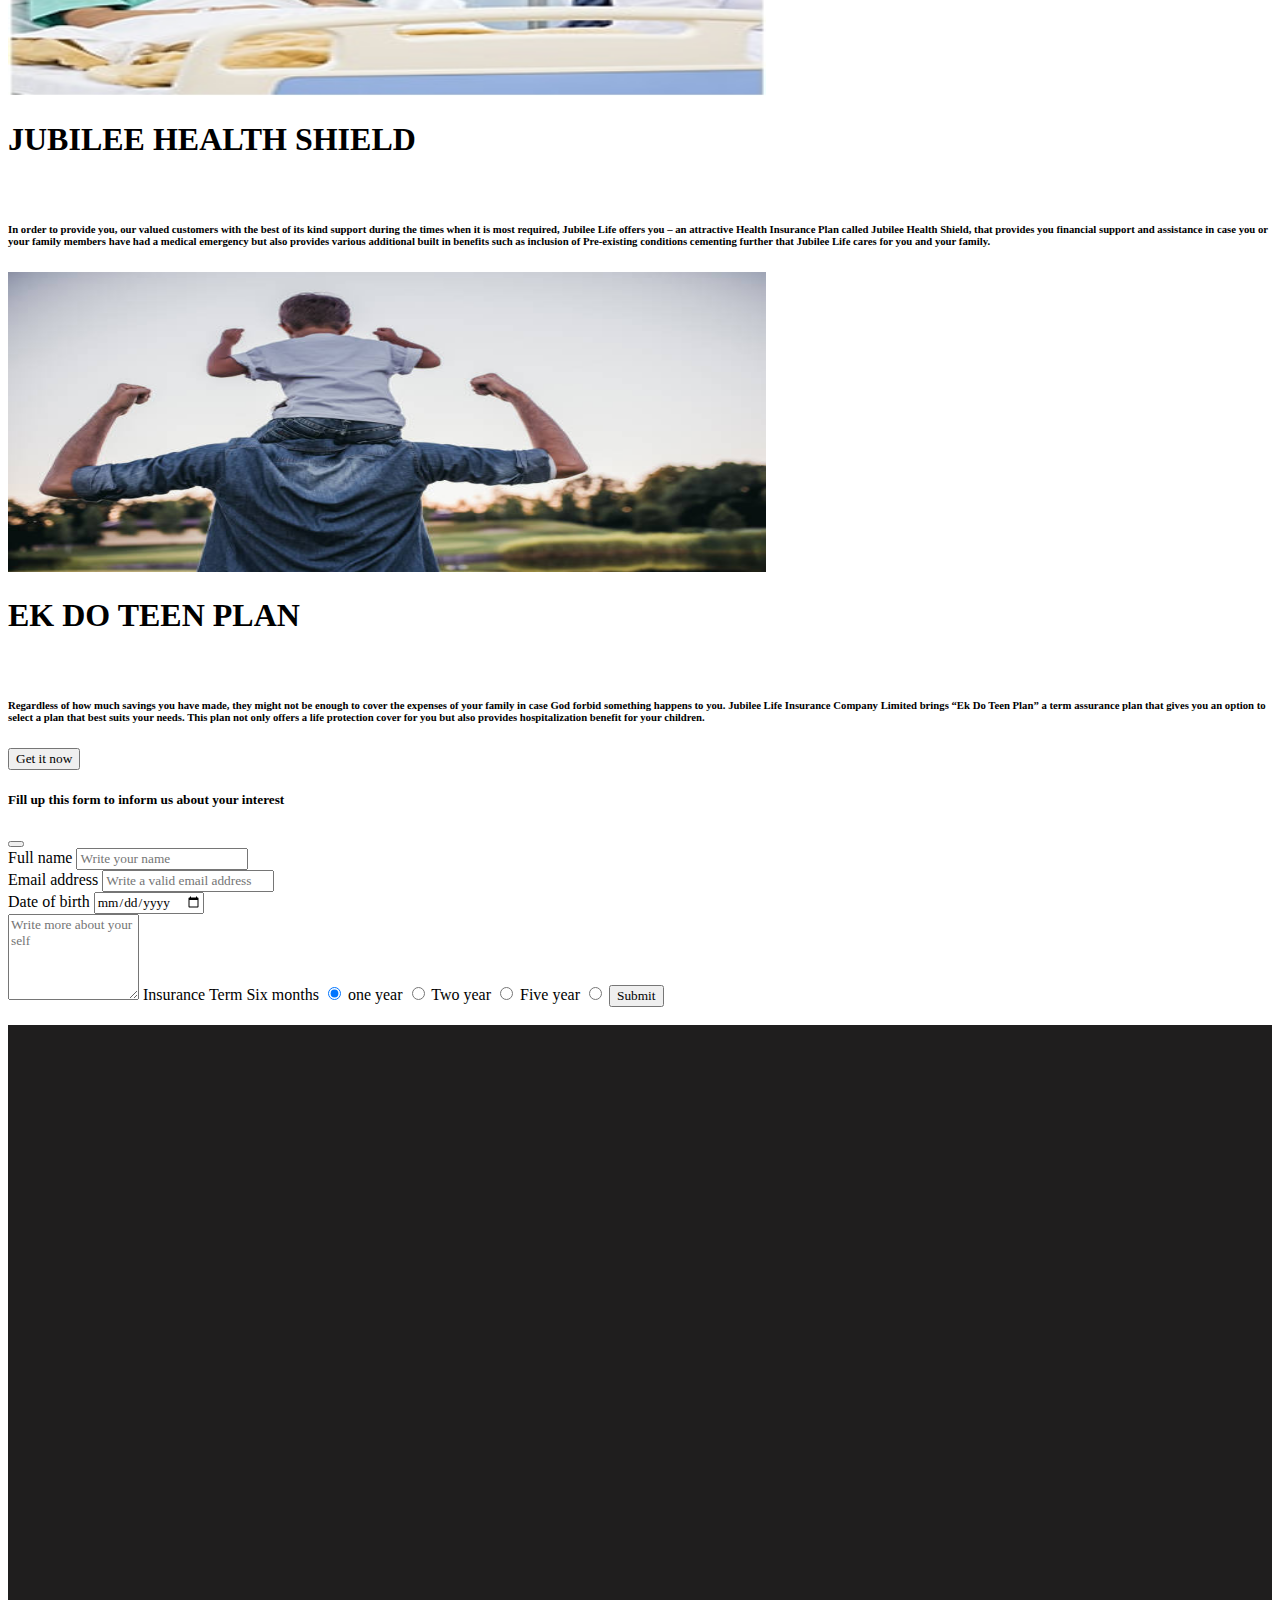
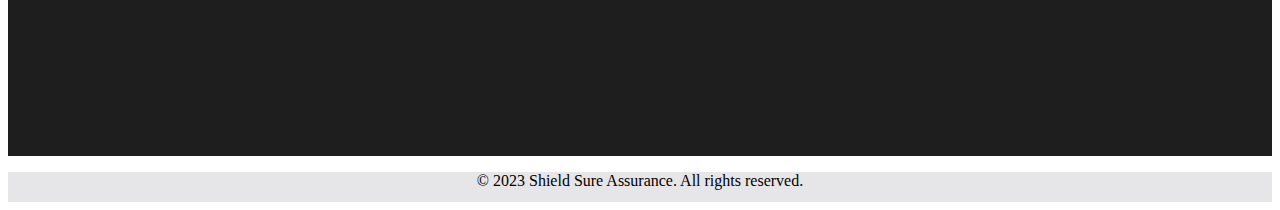
<file: health.html>
<!doctype html>
<html lang="en">

<head>
    <title>health insurance</title>
    <!-- Required meta tags -->
    <meta charset="utf-8">
    <meta name="viewport" content="width=device-width, initial-scale=1, shrink-to-fit=no">

    <!-- Bootstrap CSS v5.2.1 -->
    <link href="https://cdn.jsdelivr.net/npm/bootstrap@5.2.1/dist/css/bootstrap.min.css" rel="stylesheet"
        integrity="sha384-iYQeCzEYFbKjA/T2uDLTpkwGzCiq6soy8tYaI1GyVh/UjpbCx/TYkiZhlZB6+fzT" crossorigin="anonymous">
    <link rel="stylesheet" href="./css/Eproject.css">
    <!-- for fontAwesome -->
    <link rel="stylesheet" href="https://cdnjs.cloudflare.com/ajax/libs/font-awesome/4.7.0/css/font-awesome.min.css">
    <!-- aos -->
    <link href="https://unpkg.com/aos@2.3.1/dist/aos.css" rel="stylesheet">

</head>

<body>
    <nav id="myNav" class="navbar navbar-expand-sm ">
        <div class="container">
            <a class="navbar-brand" href="#"><img src="./images/blackLogo.png" height="60px" alt=""></a>
            <button class="navbar-toggler d-lg-none" type="button" data-bs-toggle="collapse"
                data-bs-target="#collapsibleNavId" aria-controls="collapsibleNavId" aria-expanded="false"
                aria-label="Toggle navigation">
                <span class="navbar-toggler-icon"></span>
            </button>
            <div class="collapse navbar-collapse" id="collapsibleNavId">
                <div id="ul">
                    <ul class="navbar-nav me-auto mt-2 mt-lg-0">
                        <li class="nav-item">
                            <a class="nav-link active" href="main.html" aria-current="page">Home <span
                                    class="visually-hidden">(current)</span></a>
                        </li>
                        <li class="nav-item">
                            <a class="nav-link" href="about-us - 2.html">about us</a>
                        </li>
                        <li class="nav-item">
                            <a class="nav-link" href="contact-us - 2.html">contact us</a>
                        </li>
                        <li class="nav-item dropdown">
                            <a class="nav-link dropdown-toggle" href="#" id="dropdownId" data-bs-toggle="dropdown"
                                aria-haspopup="true" aria-expanded="false">Insurance
                                plans </a>
                            <div class="dropdown-menu" aria-labelledby="dropdownId">
                                <a class="dropdown-item" href="travel.html"> <span class="fa fa-plane"
                                        style="color: blue; font-size: 30px;"></span>&nbsp; Travel Insurance</a>
                                <a class="dropdown-item" href="health.html"><span class="fa fa-heartbeat"
                                        style="color: blue; font-size: 30px;"></span>&nbsp; Health Insurance</a>
                                <a class="dropdown-item" href="car.html"><span class="fa fa-car"
                                        style="color: blue; font-size: 30px;"></span>&nbsp; Car Insurance</a>
                                <a class="dropdown-item" href="house.html"><span class="fa fa-home"
                                        style="color: blue; font-size: 30px;"></span>&nbsp; House Insurance</a>
                            </div>
                        </li>
                        <li class="nav-item">
                            <!-- search bar modal start-->
                            <!-- Modal trigger button -->
                            <button type="button" class="btn btn-light
                                btn-lg ms-auto " style="margin-right: 10px;" data-bs-toggle="modal"
                                data-bs-target="#searching">
                                <span class="fa fa-search"></span>
                            </button>

                            <!-- Modal Body -->

                            <div class="modal fade" id="searching" role="dialog">
                                <div class="modal-dialog
                                    modal-dialog-scrollable
                                    modal-dialog-centered modal-sm" role="document">
                                    <div class="modal-content">
                                        <div class="modal-header">
                                            <h5 class="modal-title" id="modalTitleId">here you
                                                can search insurance
                                                plans</h5>
                                            <button type="button" class="btn-close" data-bs-dismiss="modal"
                                                aria-label="Close"></button>
                                        </div>
                                        <div class="modal-body">
                                            <label for="name" class="form-label ">Search
                                                your plans</label>
                                            <input type="text" class="form-control" id="searchplan" placeholder="enter plan
                                                name">
                                        </div>
                                        <div class="modal-footer">
                                            <button type="button" class="btn
                                                btn-secondary" data-bs-dismiss="modal">Close</button>
                                            <button type="button" class="btn btn-primary" onclick="newone()">search</button>
                                        </div>
                                    </div>
                                </div>
                            </div>
                        </li>
                    </ul>
                </div>

             
            </div>
            <a href="index.html" id="signup" type="button" class="btn btn-lg ms-auto" >
                <span class="fa fa-sign-in" style="color: rgb(255, 255, 255); font-size: 20px;">&nbsp; Sign out</span>
            </a>

        </div>
    </nav>

    
     <!-- SEARCHING SCRIPT -->
     <script>
        
        function newone() {
    var myplan = document.getElementById('searchplan').value;

    if (myplan.toLowerCase() === "health" || myplan.toLowerCase() === "health insurance") {
        // Redirect to the Health Insurance section
        window.location.href = "health.html";
    } else if (myplan.toLowerCase() === "car" || myplan.toLowerCase() === "car insurance" || myplan.toLowerCase() === "CAR" || myplan.toLowerCase() === "CAR INSURANCE") {
        // Redirect to the Car Insurance section
        window.location.href = "car.html";
    } 
    
    else if (myplan.toLowerCase() === "house" || myplan.toLowerCase() === "house insurance" || myplan.toLowerCase() === "HOUSE INSURANCE") {
        // Redirect to the Car Insurance section
        window.location.href = "house.html";
    }
    else if (myplan.toLowerCase() === "travel" || myplan.toLowerCase() === "travel insurance" || myplan.toLowerCase() === "TRAVEL INSURANCE") {
        // Redirect to the Car Insurance section
        window.location.href = "travel.html";
    }
    
    else {
        // Display an alert if the plan is not found
        alert('Sorry! We do not have this plan');
    }

    // Close the modal
    $('#searching').modal('hide');
}
  </script>
    <!-- END OF SEARCHING SCRIPT -->
    

    <div class="container">
        <div class="row">
            <div class="col-lg-6 mt-4">
                <img src="./images/istockphoto.jpg" height="300px" width="60%" alt="">
            </div>
            <div class="col-lg-6 mt-2">
                <h1 class="text-danger">health plans</h1>
                <br>
                <h6>You can never be too sure about what lies ahead,
                    especially when it comes to your health or to the
                    well-being of your loved ones. In today’s age
                    advancements in medical and health science are occurring
                    at an unprecedented pace making possible what once was
                    only a dream. This however has come at a cost as medical
                    expenses are also on the rise making vital procedures
                    and even general care at a reputable hospital
                    unaffordable for the general population. In order to
                    counter this, Jubilee Life Insurance brings you
                    affordable and essential health plans that enable you to
                    receive top of the line health care without having to
                    worry about financing it.</h6>
            </div>
            <div class="row">
                <div class="col-lg-6 mt-5">
                    <img src="./images/j health png 1.jpg" height="300px" width="60%" alt="">
                </div>
                <div class="col-lg-6 ">
                    <h1 class="mt-2 text-danger">CANCER PROTECTION PLAN</h1>
                    <br>
                    <h6>Cancer is one such critical illness that one wishes
                        would never have. It not only causes emotional
                        trauma and strains the entire family, but creates a
                        potential of financial crisis as well. However, the
                        number of cancer cases being reported is on the
                        rise. According to a study by World Health
                        Organization, cancer is the second leading cause of
                        death globally and approximately 9.6 Million people
                        died worldwide in the year 2018 due to this disease.
                        It has also been recorded that around 70% of deaths
                        occur in low and middle income countries.
                        <br><br>

                        The above statistics are high due to an unhealthy
                        lifestyle coupled with stress and anxiety, but
                        that’s not all. Most people are deprived of quality
                        care due to the extensive cost of cancer treatment
                        and other medical expenses which become difficult to
                        pay after initial diagnosis, thus, resulting in more
                        deaths. Nonetheless, this can be avoided if you plan
                        ahead to ensure that a life threatening disease such
                        as cancer will not cause a dent in your hard earned
                        savings.
                        <br><br>

                    </h6>
                </div>
                <div class="row">
                    <div class="col-lg-6">
                        <img src="./images/j health pngh 2.jpg" height="300px" width="60%" alt="">
                    </div>
                    <div class="col-lg-6">
                        <h1 class="text-danger">JUBILEE HEALTH SHIELD</h1>
                        <br>
                        <h6>In order to provide you, our valued customers
                            with the best of its kind support during the
                            times when it is most required, Jubilee Life
                            offers you – an attractive Health Insurance Plan
                            called Jubilee Health Shield, that provides you
                            financial support and assistance in case you or
                            your family members have had a medical emergency
                            but also provides various additional built in
                            benefits such as inclusion of Pre-existing
                            conditions cementing further that Jubilee Life
                            cares for you and your family.</h6>
                  
                           
                        </div>


                </div>
                <div class="row">
                    <div class="col-lg-6 mt-5">
                        <img src="./images/Hfamily.jpg" height="300px" width="60%" alt="">
                    </div>
                    <div class="col-lg-6">
                        <h1 class="mt-5 text-danger">EK DO TEEN PLAN</h1>
                        <br>
                        <h6>Regardless of how much savings you have made,
                            they might not be enough to cover the expenses
                            of your family in case God forbid something
                            happens to you. Jubilee Life Insurance Company
                            Limited brings “Ek Do Teen Plan” a term
                            assurance plan that gives you an option to
                            select a plan that best suits your needs. This
                            plan not only offers a life protection cover for
                            you but also provides hospitalization benefit
                            for your children.</h6>
                    </div>
                </div>
            </div>

        </div>
        
    
    <!--the button to get the plan  -->

    <button class="btn btn-primary mt-4 " type="button" data-bs-toggle="offcanvas" data-bs-target="#InsuarcanePlan"
    aria-controls="Id1">Get it now</button>

<div class="offcanvas offcanvas-start bg-primary" data-bs-scroll="true" tabindex="-1" id="InsuarcanePlan"
    aria-labelledby="Enable both scrolling & backdrop">
    <div class="offcanvas-header">
        <h5 class="offcanvas-title text-light" id="Enable both scrolling & backdrop">Fill up this form to inform us about your interest</h5>
        <button type="button" class="btn-close" data-bs-dismiss="offcanvas" aria-label="Close"></button>
    </div>
    <div class="offcanvas-body rounded-3" id="canvasB">
        <div class="container bg-dark text-light" id="canvas">
        <label for="name">Full name</label>
        <input type="text" class="form-control" placeholder="Write your name" required="Please enter your name">
        <br>
        <label for="email">Email address</label>
        <input type="email" class="form-control" placeholder="Write a valid email address" required="Please enter the email">
        <br>
        <label for="date">Date of birth</label>
        <input type="date" class="form-control" required="confirm you DOB"><br>
        <textarea name="messege" class="form-control pt-4" id="" cols="15" rows="5" placeholder="Write more about your self"></textarea>
        <label for="term">Insurance Term</label>
        <label class="container">Six months
            <input type="radio" checked="checked" name="radio">
            <span class="checkmark"></span>
        </label>
        <label class="container">one year
            <input type="radio" name="radio">
            <span class="checkmark"></span>
        </label>
        <label class="container">Two year
            <input type="radio" name="radio">
            <span class="checkmark"></span>
        </label>
        <label class="container">Five year
            <input type="radio" name="radio">
            <span class="checkmark"></span>
        </label>
        <button class="btn btn-primary form-control mt-4">Submit</button><br><br>
        </div>
    </div>
</div>

    </div>
     
        </div>
      
    <!-- for footer -->
    <div class="footer mt-5">
        <div class="container">
            <div class="row" id="row">
                <div class="col-lg-4 col-md-12">
                    <img src="./images/blackLogo.png" class="footer-logo" alt="" data-aos="flip-right">
                    <h2 data-aos="flip-right">Shield Sure Assurance</h2>
                    <p data-aos="flip-right">Protecting Your Tomorrows, Today.</p>



                </div>
                <div class="col-lg-4 col-md-12">
                    <img src="./images/footerPlan.png" id="image-plan" alt="" data-aos="flip-right">
                    <ul data-aos="flip-right">
                        <h3>Insurance Plans</h3>
                        <li>Health Insurance</li>
                        <li>Car Insurance</li>
                        <li>Travel Insurance</li>
                        <li>Home Insurance</li>
                    </ul>
                </div>
                <div class="col-lg-4 col-md-12">
                    <img src="./images/contuct us.png" id="image-contuct" alt="" data-aos="flip-right">
                    <h3 data-aos="flip-right">Use Full links</h3>
                    <!-- Replace the links with your actual social media links/icons -->
                    <ul class="contuct" data-aos="flip-right">
                        <a href="">
                            <li class="fa fa-facebook" id="facebook">&nbsp; </li>_ShieldSure Assurance
                        </a><br>
                        <a href="">
                            <li class="fa fa-linkedin" id="linkedin">&nbsp; </li>_ShieldSure Assurance
                        </a><br>
                        <a href="mailto:shieldsure2023@gmail.com">
                            <li class="fa fa-envelope" id="email">&nbsp; </li>_shieldsure2023@gmail.com
                        </a>
                    </ul>
                </div>
            </div>
        </div>
    </div>
    <div style="background-color: rgb(230, 230, 233); height: 30px;">
        <center>
            <p>&copy; 2023 Shield Sure Assurance. All rights reserved.</p>
        </center>
    </div>

    <!-- aos js -->
    <script src="https://unpkg.com/aos@2.3.1/dist/aos.js"></script>
    <script>
        AOS.init();
    </script>
    <!-- Bootstrap JavaScript Libraries -->
    <script src="https://cdn.jsdelivr.net/npm/@popperjs/core@2.11.6/dist/umd/popper.min.js"
        integrity="sha384-oBqDVmMz9ATKxIep9tiCxS/Z9fNfEXiDAYTujMAeBAsjFuCZSmKbSSUnQlmh/jp3" crossorigin="anonymous">
        </script>

    <script src="https://cdn.jsdelivr.net/npm/bootstrap@5.2.1/dist/js/bootstrap.min.js"
        integrity="sha384-7VPbUDkoPSGFnVtYi0QogXtr74QeVeeIs99Qfg5YCF+TidwNdjvaKZX19NZ/e6oz" crossorigin="anonymous">
        </script>
</body>

</html>
</file>
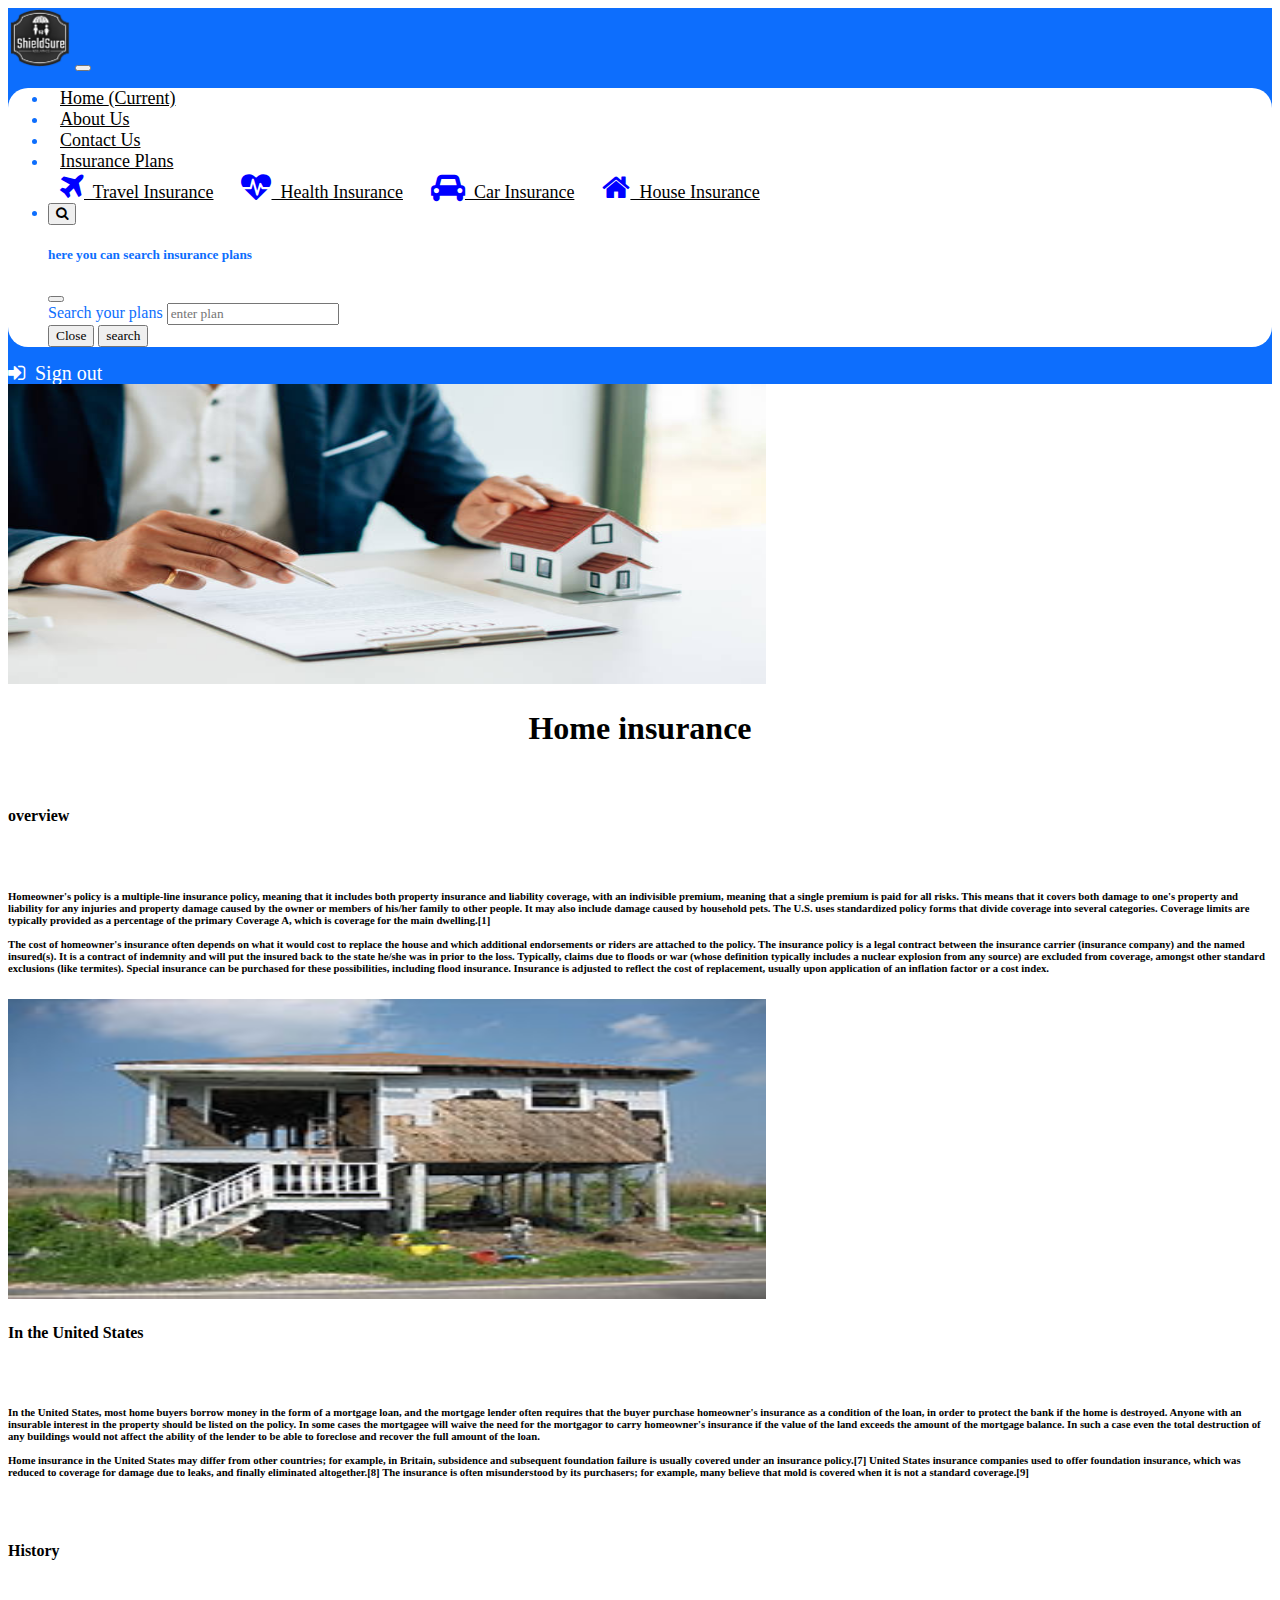
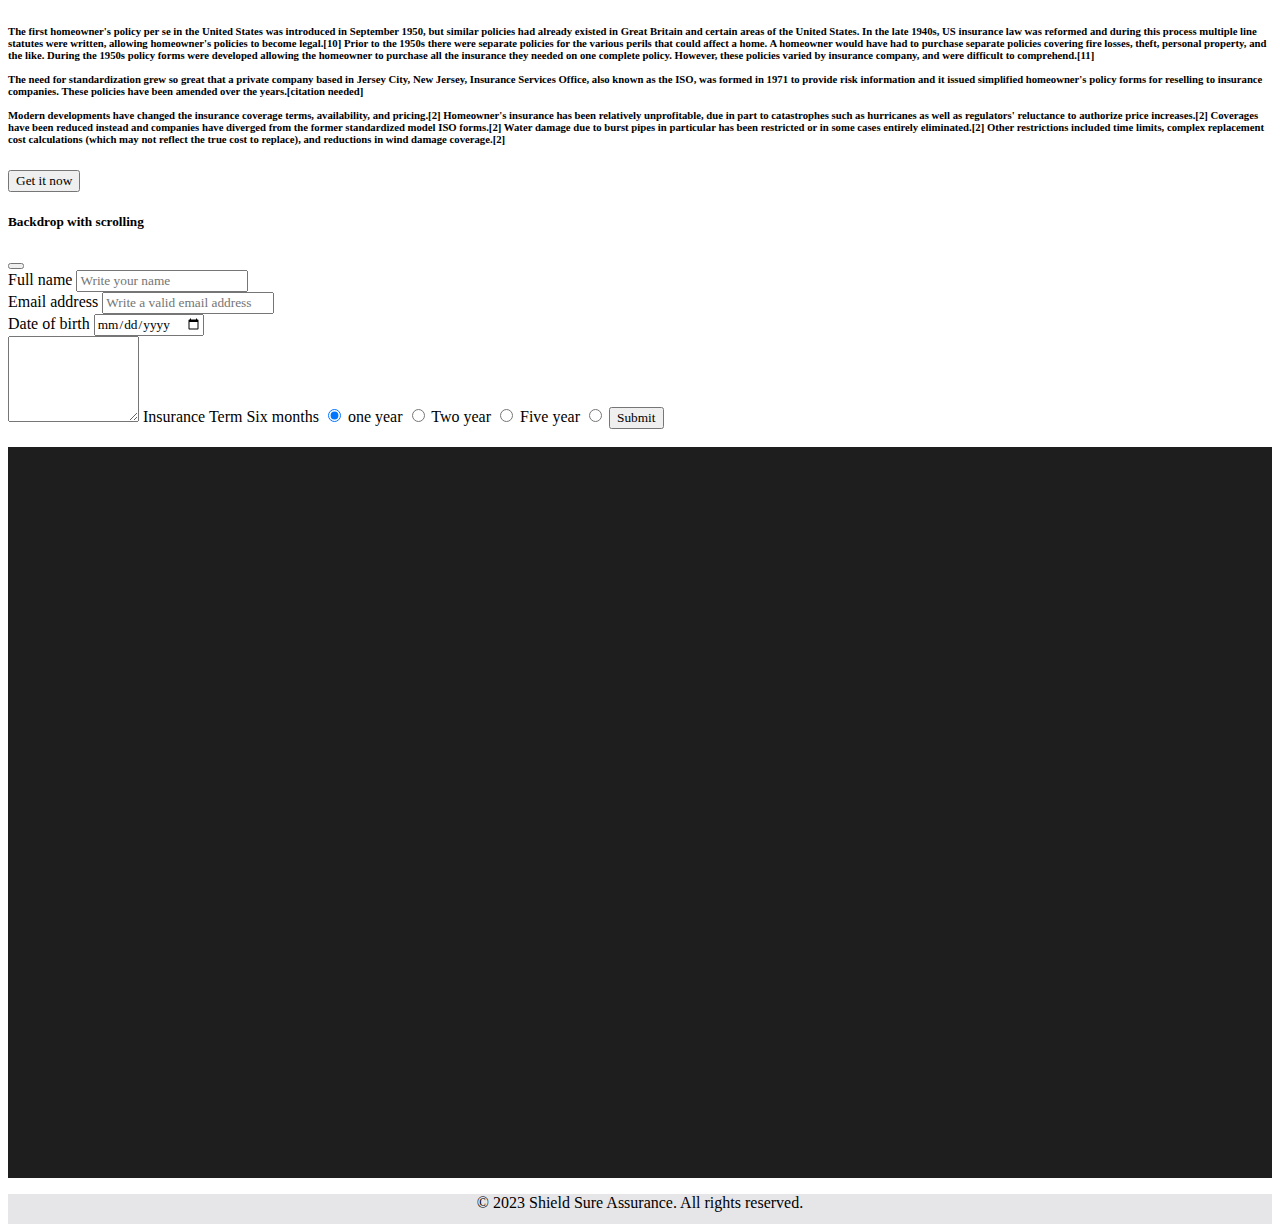
<file: house.html>
<!doctype html>
<html lang="en">

<head>
    <title>house insurance</title>
    <!-- Required meta tags -->
    <meta charset="utf-8">
    <meta name="viewport" content="width=device-width, initial-scale=1, shrink-to-fit=no">

    <!-- Bootstrap CSS v5.2.1 -->
    <link href="https://cdn.jsdelivr.net/npm/bootstrap@5.2.1/dist/css/bootstrap.min.css" rel="stylesheet"
        integrity="sha384-iYQeCzEYFbKjA/T2uDLTpkwGzCiq6soy8tYaI1GyVh/UjpbCx/TYkiZhlZB6+fzT" crossorigin="anonymous">
    <link rel="stylesheet" href="./css/Eproject.css">
    <!-- for fontAwesome -->
    <link rel="stylesheet" href="https://cdnjs.cloudflare.com/ajax/libs/font-awesome/4.7.0/css/font-awesome.min.css">
    <!-- aos -->
    <link href="https://unpkg.com/aos@2.3.1/dist/aos.css" rel="stylesheet">

</head>

<body>
    <nav id="myNav" class="navbar navbar-expand-sm ">
        <div class="container">
            <a class="navbar-brand" href="#"><img src="./images/blackLogo.png" height="60px" alt=""></a>
            <button class="navbar-toggler d-lg-none" type="button" data-bs-toggle="collapse"
                data-bs-target="#collapsibleNavId" aria-controls="collapsibleNavId" aria-expanded="false"
                aria-label="Toggle navigation">
                <span class="navbar-toggler-icon"></span>
            </button>
            <div class="collapse navbar-collapse" id="collapsibleNavId">
                <div id="ul">
                    <ul class="navbar-nav me-auto mt-2 mt-lg-0">
                        <li class="nav-item">
                            <a class="nav-link active" href="#" aria-current="page">Home <span
                                    class="visually-hidden">(current)</span></a>
                        </li>
                        <li class="nav-item">
                            <a class="nav-link" href="about-us - 2.html">about us</a>
                        </li>
                        <li class="nav-item">
                            <a class="nav-link" href="contact-us - 2.html">contact us</a>
                        </li>
                        <li class="nav-item dropdown">
                            <a class="nav-link dropdown-toggle" href="#" id="dropdownId" data-bs-toggle="dropdown"
                                aria-haspopup="true" aria-expanded="false">Insurance
                                plans </a>
                            <div class="dropdown-menu" aria-labelledby="dropdownId">
                                <a class="dropdown-item" href="travel.html"> <span class="fa fa-plane"
                                        style="color: blue; font-size: 30px;"></span>&nbsp; Travel Insurance</a>
                                <a class="dropdown-item" href="health.html"><span class="fa fa-heartbeat"
                                        style="color: blue; font-size: 30px;"></span>&nbsp; Health Insurance</a>
                                <a class="dropdown-item" href="car.html"><span class="fa fa-car"
                                        style="color: blue; font-size: 30px;"></span>&nbsp; Car Insurance</a>
                                <a class="dropdown-item" href="house.html"><span class="fa fa-home"
                                        style="color: blue; font-size: 30px;"></span>&nbsp; House Insurance</a>
                            </div>
                        </li>
                        <li class="nav-item">
                            <!-- search bar modal start-->
                            <!-- Modal trigger button -->
                            <button type="button" class="btn btn-light
                                btn-lg ms-auto " style="margin-right: 10px;" data-bs-toggle="modal"
                                data-bs-target="#searching">
                                <span class="fa fa-search"></span>
                            </button>

                            <!-- Modal Body -->

                            <div class="modal fade" id="searching" role="dialog">
                                <div class="modal-dialog
                                    modal-dialog-scrollable
                                    modal-dialog-centered modal-sm" role="document">
                                    <div class="modal-content">
                                        <div class="modal-header">
                                            <h5 class="modal-title" id="modalTitleId">here you
                                                can search insurance
                                                plans</h5>
                                            <button type="button" class="btn-close" data-bs-dismiss="modal"
                                                aria-label="Close"></button>
                                        </div>
                                        <div class="modal-body">
                                            <label for="name" class="form-label ">Search
                                                your plans</label>
                                            <input type="text" class="form-control" placeholder="enter plan
                                                name">
                                        </div>
                                        <div class="modal-footer">
                                            <button type="button" class="btn
                                                btn-secondary" data-bs-dismiss="modal">Close</button>
                                            <button type="button" class="btn
                                                btn-primary">search</button>
                                        </div>
                                    </div>
                                </div>
                            </div>
                        </li>
                    </ul>
                </div>

             
            </div>
            <a href="index.html" id="signup" type="button" class="btn btn-lg ms-auto" >
                <span class="fa fa-sign-in" style="color: rgb(255, 255, 255); font-size: 20px;">&nbsp; Sign out</span>
            </a>

        </div>
    </nav>
    <div class="container">
        <div class="row mt-5">
            <div class="col-lg-6">
                <img src="./images/house care.jpg" height="300px" width="60%" alt="">
            </div>
            <div class="col-lg-6">
                <center>
                    <h1 class="text-danger">Home insurance</h1>
                </center>
                <br>
                <h4>overview</h4>
                <br>
                <h6>Homeowner's policy is a multiple-line insurance policy, meaning that it includes both property
                    insurance and liability coverage, with an indivisible premium, meaning that a single premium is paid
                    for all risks. This means that it covers both damage to one's property and liability for any
                    injuries and property damage caused by the owner or members of his/her family to other people. It
                    may also include damage caused by household pets. The U.S. uses standardized policy forms that
                    divide coverage into several categories. Coverage limits are typically provided as a percentage of
                    the primary Coverage A, which is coverage for the main dwelling.[1]
                    <br><br>

                    The cost of homeowner's insurance often depends on what it would cost to replace the house and which
                    additional endorsements or riders are attached to the policy. The insurance policy is a legal
                    contract between the insurance carrier (insurance company) and the named insured(s). It is a
                    contract of indemnity and will put the insured back to the state he/she was in prior to the loss.
                    Typically, claims due to floods or war (whose definition typically includes a nuclear explosion from
                    any source) are excluded from coverage, amongst other standard exclusions (like termites). Special
                    insurance can be purchased for these possibilities, including flood insurance. Insurance is adjusted
                    to reflect the cost of replacement, usually upon application of an inflation factor or a cost index.
                </h6>
            </div>
        </div>
        <div class="row">
            <div class="col-lg-6 mt-5">
                <img src="./images/house png 1.jpg" height="300px" width="60%" alt="">
            </div>
            <div class="col-lg-6 mt-5">
                <h4>In the United States</h4>
                <br>
                <h6>In the United States, most home buyers borrow money in the form of a mortgage loan, and the mortgage
                    lender often requires that the buyer purchase homeowner's insurance as a condition of the loan, in
                    order to protect the bank if the home is destroyed. Anyone with an insurable interest in the
                    property should be listed on the policy. In some cases the mortgagee will waive the need for the
                    mortgagor to carry homeowner's insurance if the value of the land exceeds the amount of the mortgage
                    balance. In such a case even the total destruction of any buildings would not affect the ability of
                    the lender to be able to foreclose and recover the full amount of the loan.
                    <br><br>

                    Home insurance in the United States may differ from other countries; for example, in Britain,
                    subsidence and subsequent foundation failure is usually covered under an insurance policy.[7] United
                    States insurance companies used to offer foundation insurance, which was reduced to coverage for
                    damage due to leaks, and finally eliminated altogether.[8] The insurance is often misunderstood by
                    its purchasers; for example, many believe that mold is covered when it is not a standard
                    coverage.[9]
                </h6>
                <br>
                <h4>History</h4>
                <br>
                <h6>The first homeowner's policy per se in the United States was introduced in September 1950, but
                    similar policies had already existed in Great Britain and certain areas of the United States. In the
                    late 1940s, US insurance law was reformed and during this process multiple line statutes were
                    written, allowing homeowner's policies to become legal.[10]

                    Prior to the 1950s there were separate policies for the various perils that could affect a home. A
                    homeowner would have had to purchase separate policies covering fire losses, theft, personal
                    property, and the like. During the 1950s policy forms were developed allowing the homeowner to
                    purchase all the insurance they needed on one complete policy. However, these policies varied by
                    insurance company, and were difficult to comprehend.[11]
                    <br><br>

                    The need for standardization grew so great that a private company based in Jersey City, New Jersey,
                    Insurance Services Office, also known as the ISO, was formed in 1971 to provide risk information and
                    it issued simplified homeowner's policy forms for reselling to insurance companies. These policies
                    have been amended over the years.[citation needed]
                    <br><br>
                    Modern developments have changed the insurance coverage terms, availability, and pricing.[2]
                    Homeowner's insurance has been relatively unprofitable, due in part to catastrophes such as
                    hurricanes as well as regulators' reluctance to authorize price increases.[2] Coverages have been
                    reduced instead and companies have diverged from the former standardized model ISO forms.[2] Water
                    damage due to burst pipes in particular has been restricted or in some cases entirely eliminated.[2]
                    Other restrictions included time limits, complex replacement cost calculations (which may not
                    reflect the true cost to replace), and reductions in wind damage coverage.[2]</h6>
            </div>
        </div>

         
    <!--the button to get the plan  -->

    <button class="btn btn-primary mt-4 " type="button" data-bs-toggle="offcanvas" data-bs-target="#InsuarcanePlan"
    aria-controls="Id1">Get it now</button>

<div class="offcanvas offcanvas-start" data-bs-scroll="true" tabindex="-1" id="InsuarcanePlan"
    aria-labelledby="Enable both scrolling & backdrop">
    <div class="offcanvas-header">
        <h5 class="offcanvas-title" id="Enable both scrolling & backdrop">Backdrop with scrolling</h5>
        <button type="button" class="btn-close" data-bs-dismiss="offcanvas" aria-label="Close"></button>
    </div>
    <div class="offcanvas-body">
        <div class="container bg-info" id="canvas">
        <label for="name">Full name</label>
        <input type="text" class="form-control" placeholder="Write your name" required>
        <br>
        <label for="email">Email address</label>
        <input type="email" class="form-control" placeholder="Write a valid email address" required>
        <br>
        <label for="date">Date of birth</label>
        <input type="date" class="form-control" required><br>
        <textarea name="messege" class="form-control" id="" cols="15" rows="5"></textarea>
        <label for="term">Insurance Term</label>
        <label class="container">Six months
            <input type="radio" checked="checked" name="radio">
            <span class="checkmark"></span>
        </label>
        <label class="container">one year
            <input type="radio" name="radio">
            <span class="checkmark"></span>
        </label>
        <label class="container">Two year
            <input type="radio" name="radio">
            <span class="checkmark"></span>
        </label>
        <label class="container">Five year
            <input type="radio" name="radio">
            <span class="checkmark"></span>
        </label>
        <button class="btn btn-primary form-control mt-4">Submit</button><br><br>
        </div>
    </div>
</div>


    </div>


    <!-- for footer -->
    <!-- for footer -->
    <div class="footer mt-5">
        <div class="container">
            <div class="row" id="row">
                <div class="col-lg-4 col-md-12">
                    <img src="./images/blackLogo.png" class="footer-logo" alt="" data-aos="flip-right">
                    <h2 data-aos="flip-right">Shield Sure Assurance</h2>
                    <p data-aos="flip-right">Protecting Your Tomorrows, Today.</p>



                </div>
                <div class="col-lg-4 col-md-12">
                    <img src="./images/footerPlan.png" id="image-plan" alt="" data-aos="flip-right">
                    <ul data-aos="flip-right">
                        <h3>Insurance Plans</h3>
                        <li>Health Insurance</li>
                        <li>Car Insurance</li>
                        <li>Travel Insurance</li>
                        <li>Home Insurance</li>
                    </ul>
                </div>
                <div class="col-lg-4 col-md-12">
                    <img src="./images/contuct us.png" id="image-contuct" alt="" data-aos="flip-right">
                    <h3 data-aos="flip-right">Use Full links</h3>
                    <!-- Replace the links with your actual social media links/icons -->
                    <ul class="contuct" data-aos="flip-right">
                        <a href="">
                            <li class="fa fa-facebook" id="facebook">&nbsp; </li>_ShieldSure Assurance
                        </a><br>
                        <a href="">
                            <li class="fa fa-linkedin" id="linkedin">&nbsp; </li>_ShieldSure Assurance
                        </a><br>
                        <a href="mailto:shieldsure2023@gmail.com">
                            <li class="fa fa-envelope" id="email">&nbsp; </li>_shieldsure2023@gmail.com
                        </a>
                    </ul>
                </div>
            </div>
        </div>
    </div>
    <div style="background-color: rgb(230, 230, 233); height: 30px;">
        <center>
            <p>&copy; 2023 Shield Sure Assurance. All rights reserved.</p>
        </center>
    </div>

    <!-- aos js -->
    <script src="https://unpkg.com/aos@2.3.1/dist/aos.js"></script>
    <script>
        AOS.init();
    </script>
    <!-- Bootstrap JavaScript Libraries -->
    <script src="https://cdn.jsdelivr.net/npm/@popperjs/core@2.11.6/dist/umd/popper.min.js"
        integrity="sha384-oBqDVmMz9ATKxIep9tiCxS/Z9fNfEXiDAYTujMAeBAsjFuCZSmKbSSUnQlmh/jp3" crossorigin="anonymous">
        </script>

    <script src="https://cdn.jsdelivr.net/npm/bootstrap@5.2.1/dist/js/bootstrap.min.js"
        integrity="sha384-7VPbUDkoPSGFnVtYi0QogXtr74QeVeeIs99Qfg5YCF+TidwNdjvaKZX19NZ/e6oz" crossorigin="anonymous">
        </script>
</body>

</html>
</file>
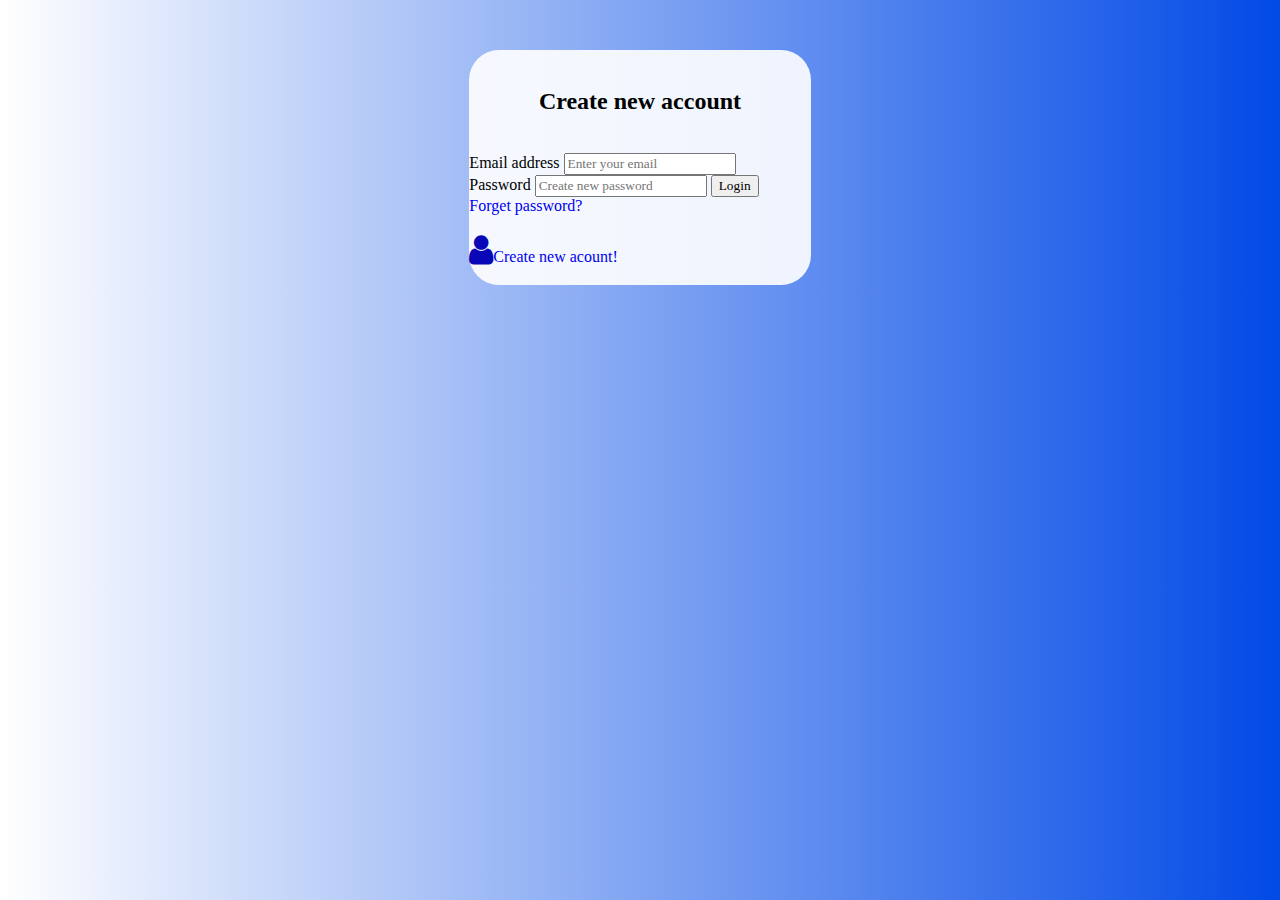
<file: login.html>
<!doctype html>
<html lang="en">

<head>
  <title>Login</title>
  <!-- Required meta tags -->
  <meta charset="utf-8">
  <meta name="viewport" content="width=device-width, initial-scale=1, shrink-to-fit=no">

  <!-- Bootstrap CSS v5.2.1 -->
  <link href="https://cdn.jsdelivr.net/npm/bootstrap@5.2.1/dist/css/bootstrap.min.css" rel="stylesheet"
    integrity="sha384-iYQeCzEYFbKjA/T2uDLTpkwGzCiq6soy8tYaI1GyVh/UjpbCx/TYkiZhlZB6+fzT" crossorigin="anonymous">
<link rel="stylesheet" href="./css/test.css">
<link rel="stylesheet" href="https://cdnjs.cloudflare.com/ajax/libs/font-awesome/4.7.0/css/font-awesome.min.css">
</head>

<body id="body">
    
        <div id="main-container" class="containeR">
        <div class="MyMain">
         <div class="container">
            <div class="form-group" >
                <br>
                <center>
                    <h2 class="form-title ">Create new account</h2></center>
                    <br>
                   
                    <label for="Email" >Email address</label>
                    <input id="email" type="email" placeholder="Enter your email" class="form-control"><br>
                    <label for="password">Password</label>
                    
                    <input id="password" type="password" placeholder="Create new password" class="form-control"> 
                    
                     <button class="btn btn-primary form-control mt-3"  onclick="login()">Login</button>
                    <br>
                    <a href="#" style="text-decoration: none; ">Forget password?</a>
                    <br><br>
                <a style="text-decoration: none;" id="loginA" href="sign.html"><span id="user" class="fa fa-user" style="font-size: 34px; color: rgb(10, 7, 184);"></span>Create new acount!</a>
                
                
                <br><br>
            </div>

         </div>
        </div>
        <script>
            function login(){
            var usermail = document.getElementById("email").value
            var userpass = document.getElementById("password").value
            var localmail= localStorage.getItem("Email")
            var localpass= localStorage.getItem("Password")
            
                if(usermail=="" ||userpass=="" ){
                alert("fill up the input")
                }else if(localmail==usermail && localpass==userpass
                    
                ){window.open("main.html")}
                else{
                
                    alert("wrong email or password")
                }
            }
        </script>
    
 
  <footer>
    <!-- place footer here -->
  </footer>
  <!-- Bootstrap JavaScript Libraries -->
  <script src="https://cdn.jsdelivr.net/npm/@popperjs/core@2.11.6/dist/umd/popper.min.js"
    integrity="sha384-oBqDVmMz9ATKxIep9tiCxS/Z9fNfEXiDAYTujMAeBAsjFuCZSmKbSSUnQlmh/jp3" crossorigin="anonymous">
  </script>

  <script src="https://cdn.jsdelivr.net/npm/bootstrap@5.2.1/dist/js/bootstrap.min.js"
    integrity="sha384-7VPbUDkoPSGFnVtYi0QogXtr74QeVeeIs99Qfg5YCF+TidwNdjvaKZX19NZ/e6oz" crossorigin="anonymous">
  </script>
</body>

</html>
</file>
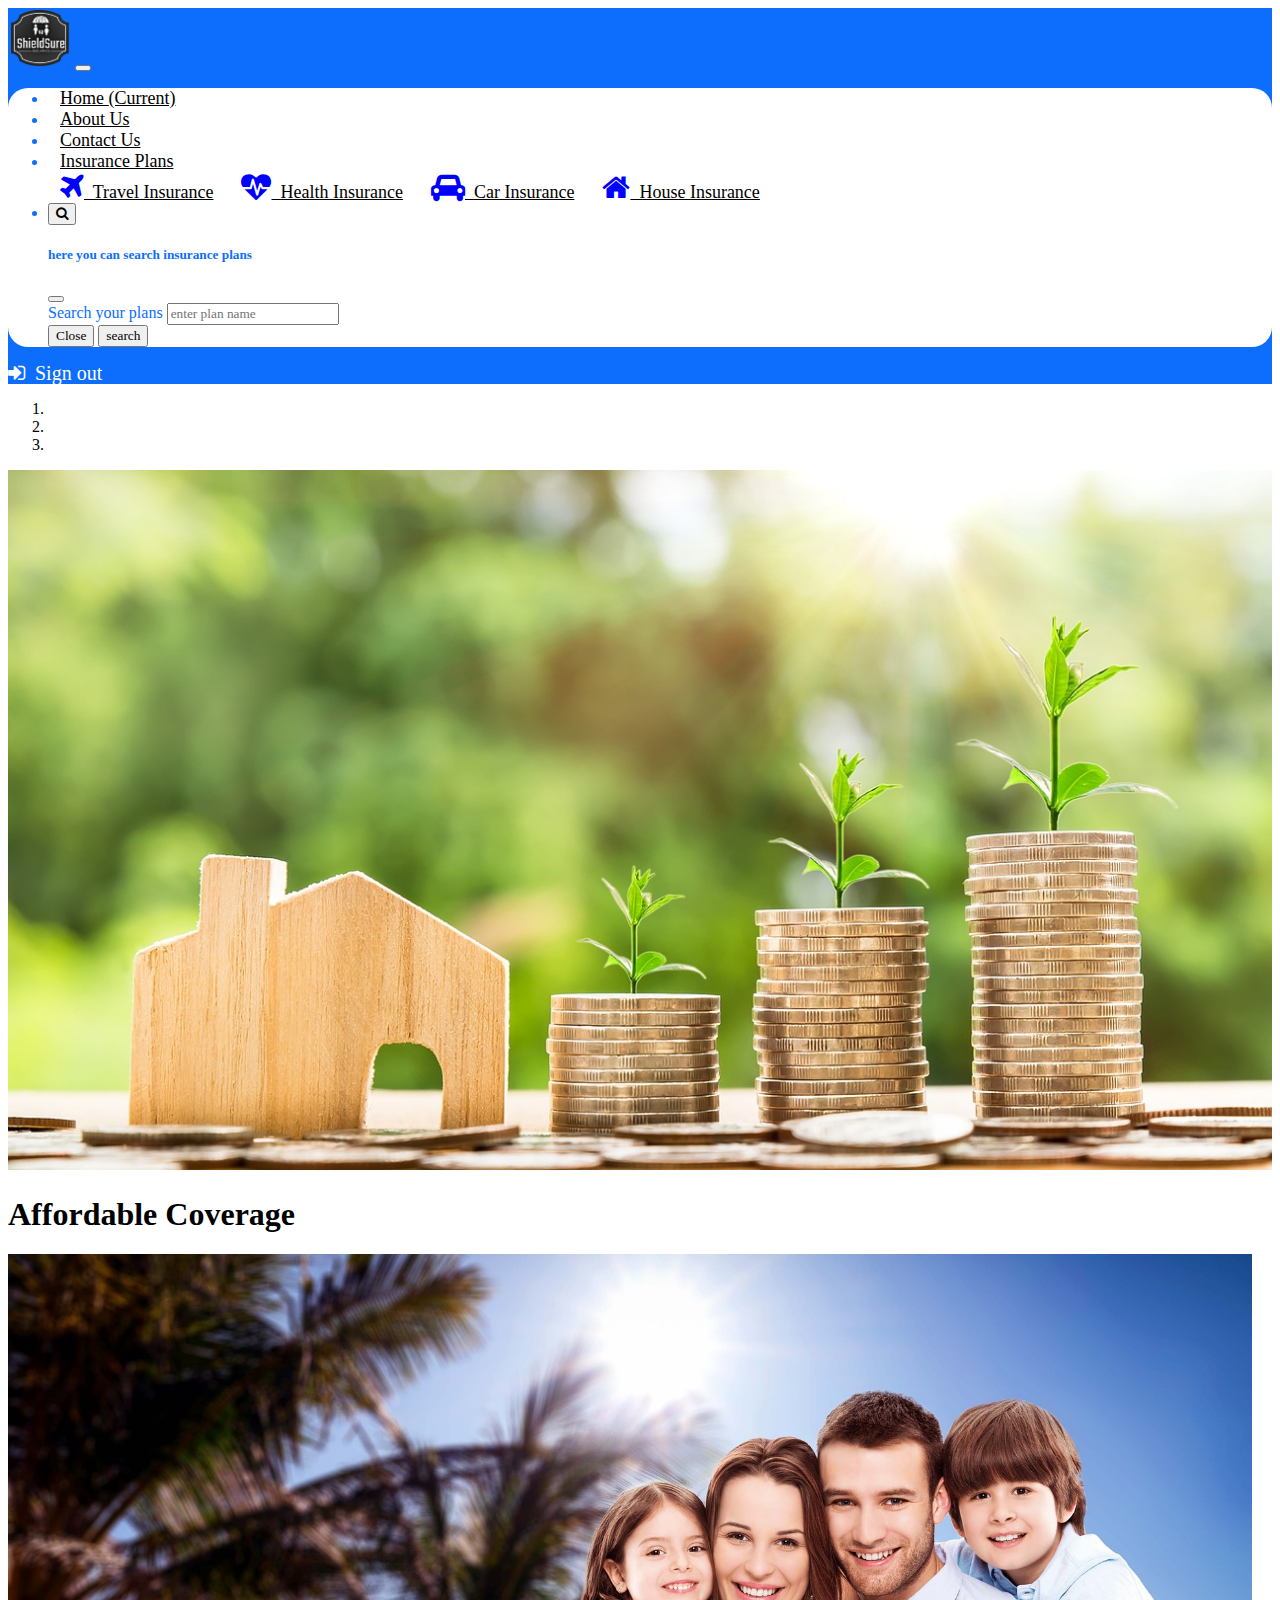
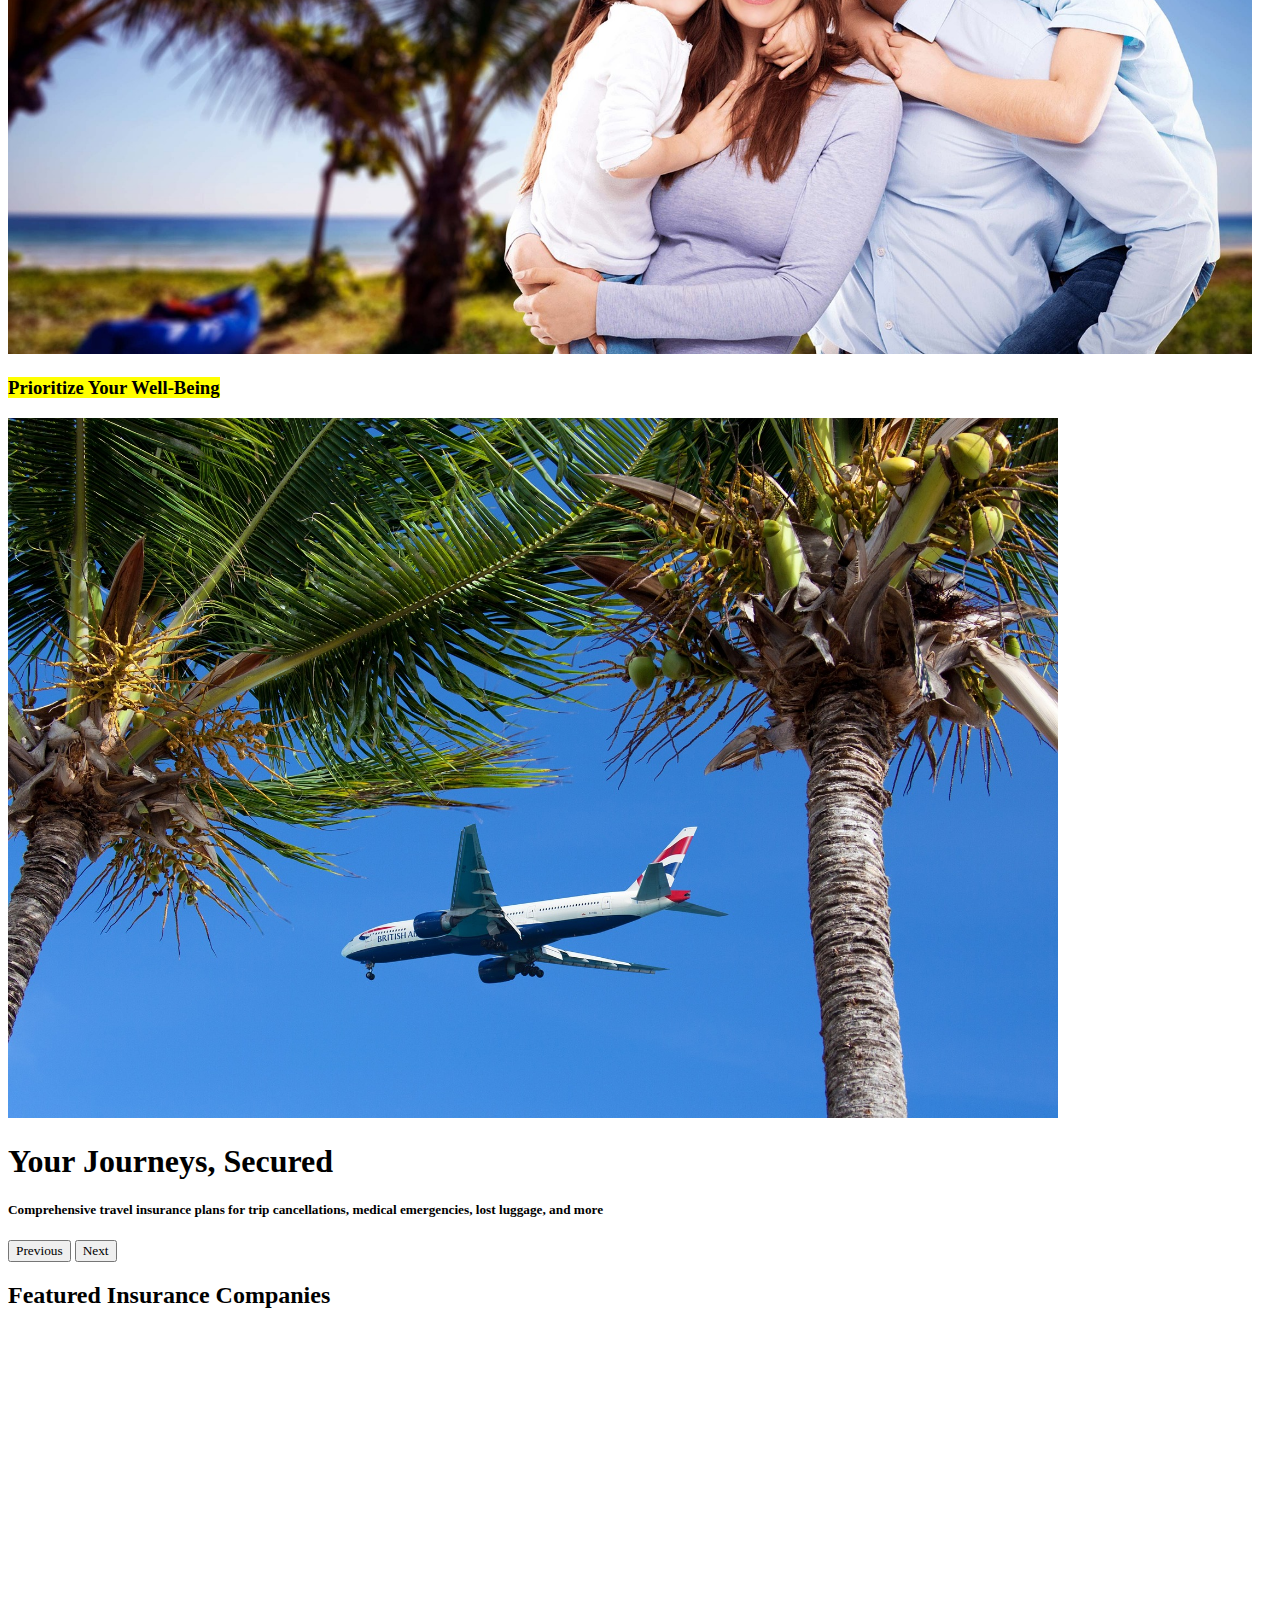
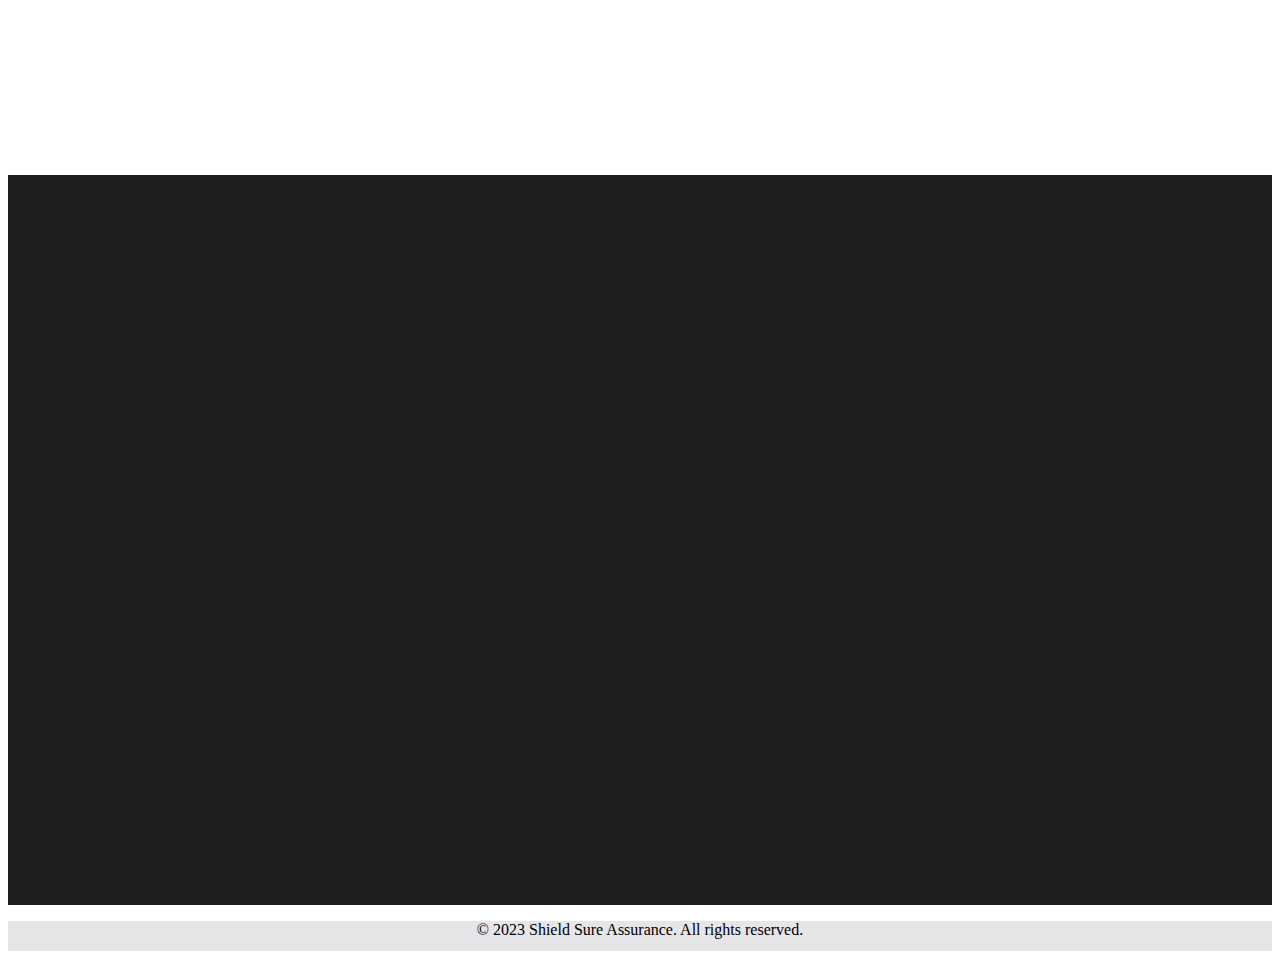
<file: main.html>
<!doctype html>
<html lang="en">

<head>
    <title>main-page</title>
    <!-- Required meta tags -->
    <meta charset="utf-8">
    <meta name="viewport" content="width=device-width, initial-scale=1, shrink-to-fit=no">

    <!-- Bootstrap CSS v5.2.1 -->
    <link href="https://cdn.jsdelivr.net/npm/bootstrap@5.2.1/dist/css/bootstrap.min.css" rel="stylesheet"
        integrity="sha384-iYQeCzEYFbKjA/T2uDLTpkwGzCiq6soy8tYaI1GyVh/UjpbCx/TYkiZhlZB6+fzT" crossorigin="anonymous">
    <link rel="stylesheet" href="./css/Eproject.css">
    <!-- for fontAwesome -->
    <link rel="stylesheet" href="https://cdnjs.cloudflare.com/ajax/libs/font-awesome/4.7.0/css/font-awesome.min.css">
    <!-- aos -->
    <link href="https://unpkg.com/aos@2.3.1/dist/aos.css" rel="stylesheet">
</head>

<body>
    <nav id="myNav" class="navbar navbar-expand-sm ">
        <div class="container">
            <a class="navbar-brand" href="#"><img src="./images/blackLogo.png" height="60px" alt=""></a>
            <button class="navbar-toggler d-lg-none" type="button" data-bs-toggle="collapse"
                data-bs-target="#collapsibleNavId" aria-controls="collapsibleNavId" aria-expanded="false"
                aria-label="Toggle navigation">
                <span class="navbar-toggler-icon"></span>
            </button>
            <div class="collapse navbar-collapse" id="collapsibleNavId">
                <div id="ul">
                    <ul class="navbar-nav me-auto mt-2 mt-lg-0">
                        <li class="nav-item">
                            <a class="nav-link active" href="main.html" aria-current="page">Home <span
                                    class="visually-hidden">(current)</span></a>
                        </li>
                        <li class="nav-item">
                            <a class="nav-link" href="about-us - 2.html">about us</a>
                        </li>
                        <li class="nav-item">
                            <a class="nav-link" href="contact-us - 2.html">contact us</a>
                        </li>
                        <li class="nav-item dropdown">
                            <a class="nav-link dropdown-toggle" href="#" id="dropdownId" data-bs-toggle="dropdown"
                                aria-haspopup="true" aria-expanded="false">Insurance plans </a>
                            <div class="dropdown-menu" aria-labelledby="dropdownId">
                                <a class="dropdown-item" href="travel.html"> <span class="fa fa-plane"
                                        style="color: blue; font-size: 30px;"></span>&nbsp; Travel Insurance</a>
                                <a class="dropdown-item" href="health.html"><span class="fa fa-heartbeat"
                                        style="color: blue; font-size: 30px;"></span>&nbsp; Health Insurance</a>
                                <a class="dropdown-item" href="car.html"><span class="fa fa-car"
                                        style="color: blue; font-size: 30px;"></span>&nbsp; Car Insurance</a>
                                <a class="dropdown-item" href="house.html"><span class="fa fa-home"
                                        style="color: blue; font-size: 30px;"></span>&nbsp; House Insurance</a>
                            </div>
                        </li>
                        <li class="nav-item">
                            <!-- search bar modal start-->
                            <!-- Modal trigger button -->
                            <button type="button" class="btn btn-light btn-lg ms-auto " style="margin-right: 10px;"
                                data-bs-toggle="modal" data-bs-target="#searching">
                                <span class="fa fa-search"></span>
                            </button>

                            <!-- Modal Body -->

                            <div class="modal fade" id="searching" role="dialog">
                                <div class="modal-dialog modal-dialog-scrollable modal-dialog-centered modal-sm"
                                    role="document">
                                    <div class="modal-content">
                                        <div class="modal-header">
                                            <h5 class="modal-title" id="modalTitleId">here you can search insurance
                                                plans</h5>
                                            <button type="button" class="btn-close" data-bs-dismiss="modal"
                                                aria-label="Close"></button>
                                        </div>
                                        <div class="modal-body">
                                            <label for="name" class="form-label ">Search your plans</label>
                                            <input type="text" class="form-control" id="searchplan" placeholder="enter plan name">
                                        </div>
                                        <div class="modal-footer">
                                            <button type="button" class="btn btn-secondary"
                                                data-bs-dismiss="modal">Close</button>
                                            <button type="button" class="btn btn-primary" onclick="newone()">search</button>
                                        </div>
                                    </div>
                                </div>
                            </div>
                        </li>
                    </ul>
                </div>
                <!-- sign out  button -->
                <a href="index.html" id="signup" type="button" class="btn btn-lg ms-auto" >
                    <span class="fa fa-sign-in" style="color: rgb(255, 255, 255); font-size: 20px;">&nbsp; Sign out</span>
                </a>



               
            </div>
        </div>
    </nav>

     <!-- SEARCHING SCRIPT -->
     <script>
        
        function newone() {
    var myplan = document.getElementById('searchplan').value;

    if (myplan.toLowerCase() === "health" || myplan.toLowerCase() === "health insurance") {
        // Redirect to the Health Insurance section
        window.location.href = "health.html";
    } else if (myplan.toLowerCase() === "car" || myplan.toLowerCase() === "car insurance" || myplan.toLowerCase() === "CAR" || myplan.toLowerCase() === "CAR INSURANCE") {
        // Redirect to the Car Insurance section
        window.location.href = "car.html";
    } 
    
    else if (myplan.toLowerCase() === "house" || myplan.toLowerCase() === "house insurance" || myplan.toLowerCase() === "HOUSE INSURANCE") {
        // Redirect to the Car Insurance section
        window.location.href = "house.html";
    }
    else if (myplan.toLowerCase() === "travel" || myplan.toLowerCase() === "travel insurance" || myplan.toLowerCase() === "TRAVEL INSURANCE") {
        // Redirect to the Car Insurance section
        window.location.href = "travel.html";
    }
    
    else {
        // Display an alert if the plan is not found
        alert('Sorry! We do not have this plan');
    }

    // Close the modal
    $('#searching').modal('hide');
}
  </script>
    <!-- END OF SEARCHING SCRIPT -->
    
    <!-- for carousel -->
    <!-- animation start -->
    <div>



        <div id="carouselId" class="carousel slide" data-bs-ride="carousel">
            <ol class="carousel-indicators">
                <li data-bs-target="#carouselId" data-bs-slide-to="0" class="active" aria-current="true" aria-label="First slide"></li>
                <li data-bs-target="#carouselId" data-bs-slide-to="1" aria-label="Second slide"></li>
                <li data-bs-target="#carouselId" data-bs-slide-to="2" aria-label="Third slide"></li>
            </ol>
            <div 
            data-aos-anchor-placement="bottom-bottom" class="carousel-inner" role="listbox">
                <div class="carousel-item active">
                    <img src="./images/money.jpg" height="700px" class="w-100 d-block" alt="First slide">
                    <!-- caption 1 -->
                     <div class="carousel-caption text-dark">
                        <h1>Affordable Coverage</h1>
                        
                     </div>
                    <!-- ending of caption -->
                </div>
                <div class="carousel-item">
                    <img src="./images/happy.jpg" height="700px" class="w-100 d-block" alt="Second slide">
                    <div class="carousel-caption text-dark">
                        
                        <h3><mark> Prioritize Your Well-Being</mark></h3>
                    
                        
                    </div>
                </div>
                <div class="carousel-item">
                    <img src="./images/air.jpg" height="700px" class="w-100 d-block" alt="Third slide">
                    
                    <div class="carousel-caption text-light">
                        <h1>Your Journeys, Secured</h1>
                        <h5>Comprehensive travel insurance plans for trip cancellations, medical emergencies, lost luggage, and more</h5>
                    </div>
                </div>
            </div>
            <button class="carousel-control-prev" type="button" data-bs-target="#carouselId" data-bs-slide="prev">
                <span class="carousel-control-prev-icon" aria-hidden="true"></span>
                <span class="visually-hidden">Previous</span>
            </button>
            <button class="carousel-control-next" type="button" data-bs-target="#carouselId" data-bs-slide="next">
                <span class="carousel-control-next-icon" aria-hidden="true"></span>
                <span class="visually-hidden">Next</span>
            </button>
        </div>

        <!--    for section part start-->

        <section id="companies" class="py-5">
            <div class="container">
                <h2>Featured Insurance Companies</h2>
                <div class="row" >
                    <div class="col-lg-6 col-md-6 col-sm-12" id="health" data-aos="flip-right">
                        <div class="card mb-4">
                           
                                <span class="carrd-img-top" id="healthbg" ></span>
                            <div class="card-body">
                                <h5 class="card-title">Health Insurance</h5>
                                <p class="card-text">Prioritize your well-being with comprehensive health insurance
                                    plans. Coverage for medical expenses, doctor visits, prescriptions, and more.</p>
                                <button class="btn btn-primary" id="health"><a href="health.html" style="text-decoration: none
                                ; color: white;">Learn More</a></button>
                                
                            </div>
                        </div>
                    </div>
                    <div class="col-lg-6 col-md-6 col-sm-12" id="car" data-aos="flip-right">
                        <div class="card mb-4">
                            <span class="carrd-img-top" id="carbg" ></span>
                                <div class="card-body">
                                    <h5 class="card-title">Car Insurance</h5>
                                    <p class="card-text">Stay covered on the road with comprehensive car insurance plans.
                                        Coverage for accidents, damages, theft, and more..</p>
                                    <button id="car1" class="btn btn-primary"><a href="health.html" style="text-decoration: none
                                        ; color: white;">Learn More</a></button>
                                </div>
                        </div>
                    </div>
                    <div class="col-lg-6 col-md-6 col-sm-12" id="travel" data-aos="flip-right">
                        <div class="card mb-4">
                            <span class="carrd-img-top" id="travelbg" ></span>
                            <div class="card-body">
                                <h5 class="card-title">Travel Insurance</h5>
                                <p class="card-text">Secure your journeys with travel insurance plans. Coverage for trip
                                    cancellations, medical emergencies, lost luggage, and more.</p>
                                <button id="travel" class="btn btn-primary"><a href="health.html" style="text-decoration: none
                                    ; color: white;">Learn More</a></button>
                            </div>
                        </div>
                    </div>
                    <div class="col-lg-6 col-md-6 col-sm-12" id="house" data-aos="flip-right">
                        <div class="card mb-4">
                            <span class="carrd-img-top" id="housebg" ></span>
                          
                            <div class="card-body">
                                <h5 class="card-title">House indurance Insurance</h5>
                                <p class="card-text">Protect your home sweet home with comprehensive homeowners
                                    insurance plans. Coverage for damages, theft, liability, and more.</p>
                                <button id="house" class="btn btn-primary"><a href="health.html" style="text-decoration: none
                                    ; color: white;">Learn More</a></button>
                            </div>
                        </div>
                    </div>
                </div>
            </div>
        </section>
        <!-- end of section -->
        
      
        <!-- for footer -->
        <div class="footer">
            <div class="container">
                <div class="row" id="row" >
                    <div class="col-lg-4 col-md-12" data-aos="flip-right">
                        <img src="./images/blackLogo.png" class="footer-logo" alt="" data-aos="flip-right">
                        <h2 data-aos="flip-right">Shield Sure Assurance</h2>
                        <p data-aos="flip-right">Protecting Your Tomorrows, Today.</p>



                    </div>
                    <div class="col-lg-4 col-md-12">
                        <img src="./images/footerPlan.png" id="image-plan" alt="" data-aos="flip-right">
                        <ul data-aos="flip-right">
                            <h3>Insurance Plans</h3>
                            <li>Health Insurance</li>
                            <li>Car Insurance</li>
                            <li>Travel Insurance</li>
                            <li>Home Insurance</li>
                        </ul>
                    </div>
                    <div class="col-lg-4 col-md-12">
                        <img src="./images/contuct us.png" id="image-contuct" alt="" data-aos="flip-right">
                        <h3 data-aos="flip-right">Use Full links</h3>
                        <!-- Replace the links with your actual social media links/icons -->
                        <ul class="contuct" data-aos="flip-right">
                            <a href="">
                                <li class="fa fa-facebook" id="facebook">&nbsp; </li>_ShieldSure Assurance
                            </a><br>
                            <a href="">
                                <li class="fa fa-linkedin" id="linkedin">&nbsp; </li>_ShieldSure Assurance
                            </a><br>
                            <a href="mailto:shieldsure2023@gmail.com">
                                <li class="fa fa-envelope" id="email">&nbsp; </li>_shieldsure2023@gmail.com
                            </a>
                        </ul>
                    </div>
                </div>
            </div>
        </div>
        <div style="background-color: rgb(230, 230, 233); height: 30px;">
            <center>
                <p>&copy; 2023 Shield Sure Assurance. All rights reserved.</p>
            </center>
        </div>
        <!-- aos js -->
        <script src="https://unpkg.com/aos@2.3.1/dist/aos.js"></script>
        <script>
            AOS.init();
          </script>

        <!-- end of footer -->
        <!-- Bootstrap JavaScript Libraries -->
        <script src="https://cdn.jsdelivr.net/npm/@popperjs/core@2.11.6/dist/umd/popper.min.js"
            integrity="sha384-oBqDVmMz9ATKxIep9tiCxS/Z9fNfEXiDAYTujMAeBAsjFuCZSmKbSSUnQlmh/jp3" crossorigin="anonymous">
            </script>

        <script src="https://cdn.jsdelivr.net/npm/bootstrap@5.2.1/dist/js/bootstrap.min.js"
            integrity="sha384-7VPbUDkoPSGFnVtYi0QogXtr74QeVeeIs99Qfg5YCF+TidwNdjvaKZX19NZ/e6oz" crossorigin="anonymous">
            </script>
</body>

</html>
</file>
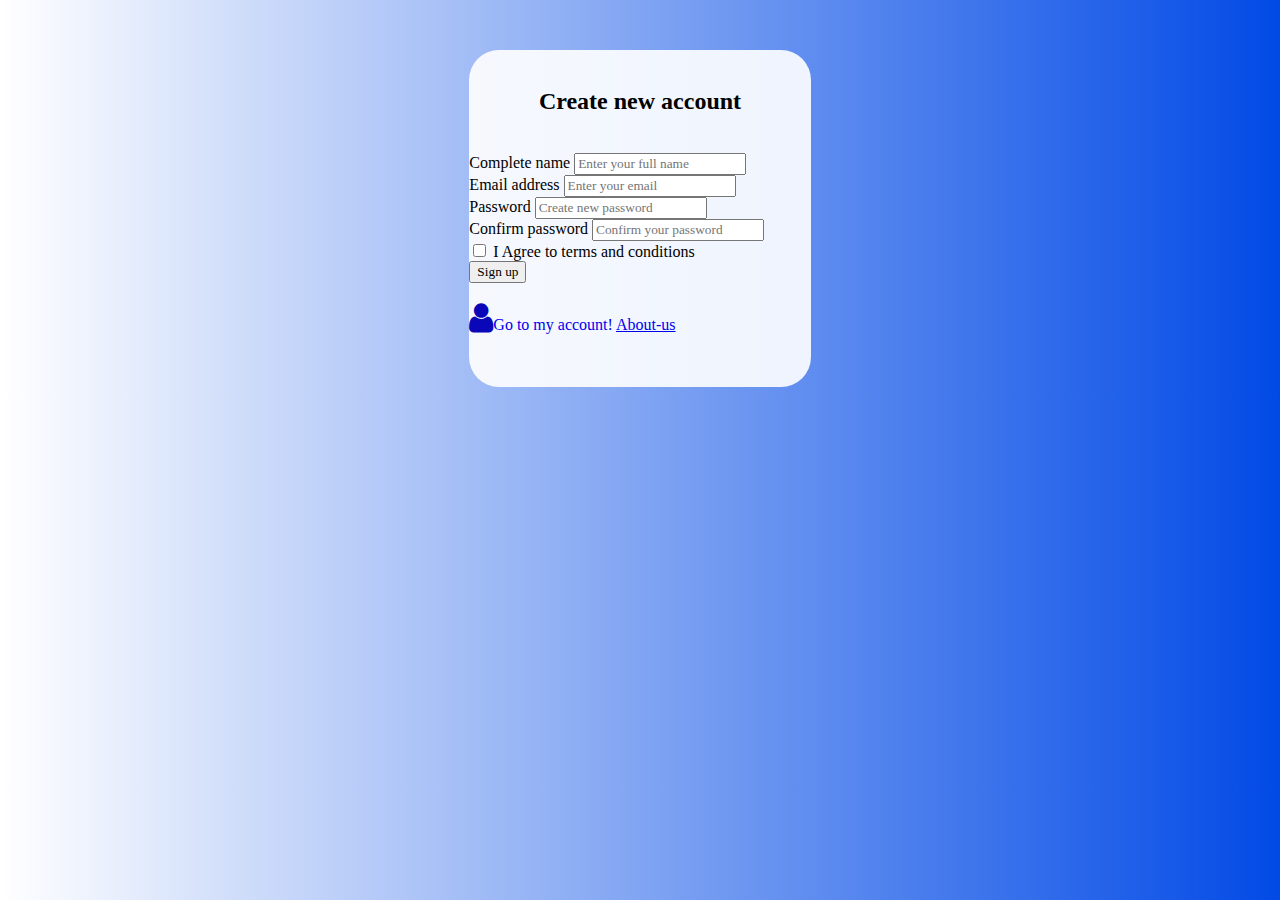
<file: sign.html>
<!doctype html>
<html lang="en">

<head>
  <title>signup</title>
  <!-- Required meta tags -->
  <meta charset="utf-8">
  <meta name="viewport" content="width=device-width, initial-scale=1, shrink-to-fit=no">

  <!-- Bootstrap CSS v5.2.1 -->
  <link href="https://cdn.jsdelivr.net/npm/bootstrap@5.2.1/dist/css/bootstrap.min.css" rel="stylesheet"
    integrity="sha384-iYQeCzEYFbKjA/T2uDLTpkwGzCiq6soy8tYaI1GyVh/UjpbCx/TYkiZhlZB6+fzT" crossorigin="anonymous">
<link rel="stylesheet" href="./css/test.css">
<link rel="stylesheet" href="https://cdnjs.cloudflare.com/ajax/libs/font-awesome/4.7.0/css/font-awesome.min.css">
</head>

<body id="body">
    
        <div id="main-container" class="containeR">
        <div class="MyMain">
         <div class="container">
            <div class="form-group" >
                <br>
                <center>
                    <h2 class="form-title ">Create new account</h2></center>
                    
                    <br>
                    <label for="name" >Complete name</label>
                    <input id="name" type="text" placeholder="Enter your full name" class="form-control"><br>
                     <label for="Email" >Email address</label>
                    <input id="email" type="email" placeholder="Enter your email" class="form-control"><br>
                    <label for="password">Password</label>
                    
                    <input id="password" type="password" placeholder="Create new password" class="form-control"> <br>
                    
                    
                    <label for="password">Confirm password</label>
                    <input id="password2" type="password" placeholder="Confirm your password" class="form-control"><br>
                    <input type="checkbox" class="form-check-control"> 
                    <label class="form-check-label-light ">I Agree to terms and conditions </label><br>
                    <button class="btn btn-primary form-control mt-3" onclick="sign()">Sign up</button>
                    <br>
                    <br>
                    <div class="d-flex justify-content-between align-items-center">

                      <a style="text-decoration: none;" id="loginA" href="login.html"><span id="user" class="fa fa-user" style="font-size: 34px; color: rgb(10, 7, 184);"></span>Go to my account!</a>
                      <a href="about-us.html">About-us</a>
                    </div>
                
                <p id="erorr"></p>
                <br><br>
            </div>

         </div>
        </div>
        
        <script>
          function sign(){
  
          
          var username = document.getElementById("name").value
          var usermail = document.getElementById("email").value
          var userpass = document.getElementById("password").value
          var userpass2 = document.getElementById("password2").value
              if(username==""||usermail=="" ||userpass=="" ||userpass2==""){
              alert("fill up the input")
              }else if(userpass!=userpass2){ alert("password not matched")
  
              }
              else{
                  localStorage.setItem("Name", username)
                  localStorage.setItem("Email", usermail)
                  localStorage.setItem("Password", userpass)
                  window.open("main.html")
              }
      }
      </script>
  
    
 
  <footer>
    <!-- place footer here -->
  </footer>
  <!-- Bootstrap JavaScript Libraries -->
  <script src="https://cdn.jsdelivr.net/npm/@popperjs/core@2.11.6/dist/umd/popper.min.js"
    integrity="sha384-oBqDVmMz9ATKxIep9tiCxS/Z9fNfEXiDAYTujMAeBAsjFuCZSmKbSSUnQlmh/jp3" crossorigin="anonymous">
  </script>

  <script src="https://cdn.jsdelivr.net/npm/bootstrap@5.2.1/dist/js/bootstrap.min.js"
    integrity="sha384-7VPbUDkoPSGFnVtYi0QogXtr74QeVeeIs99Qfg5YCF+TidwNdjvaKZX19NZ/e6oz" crossorigin="anonymous">
  </script>
</body>

</html>
</file>
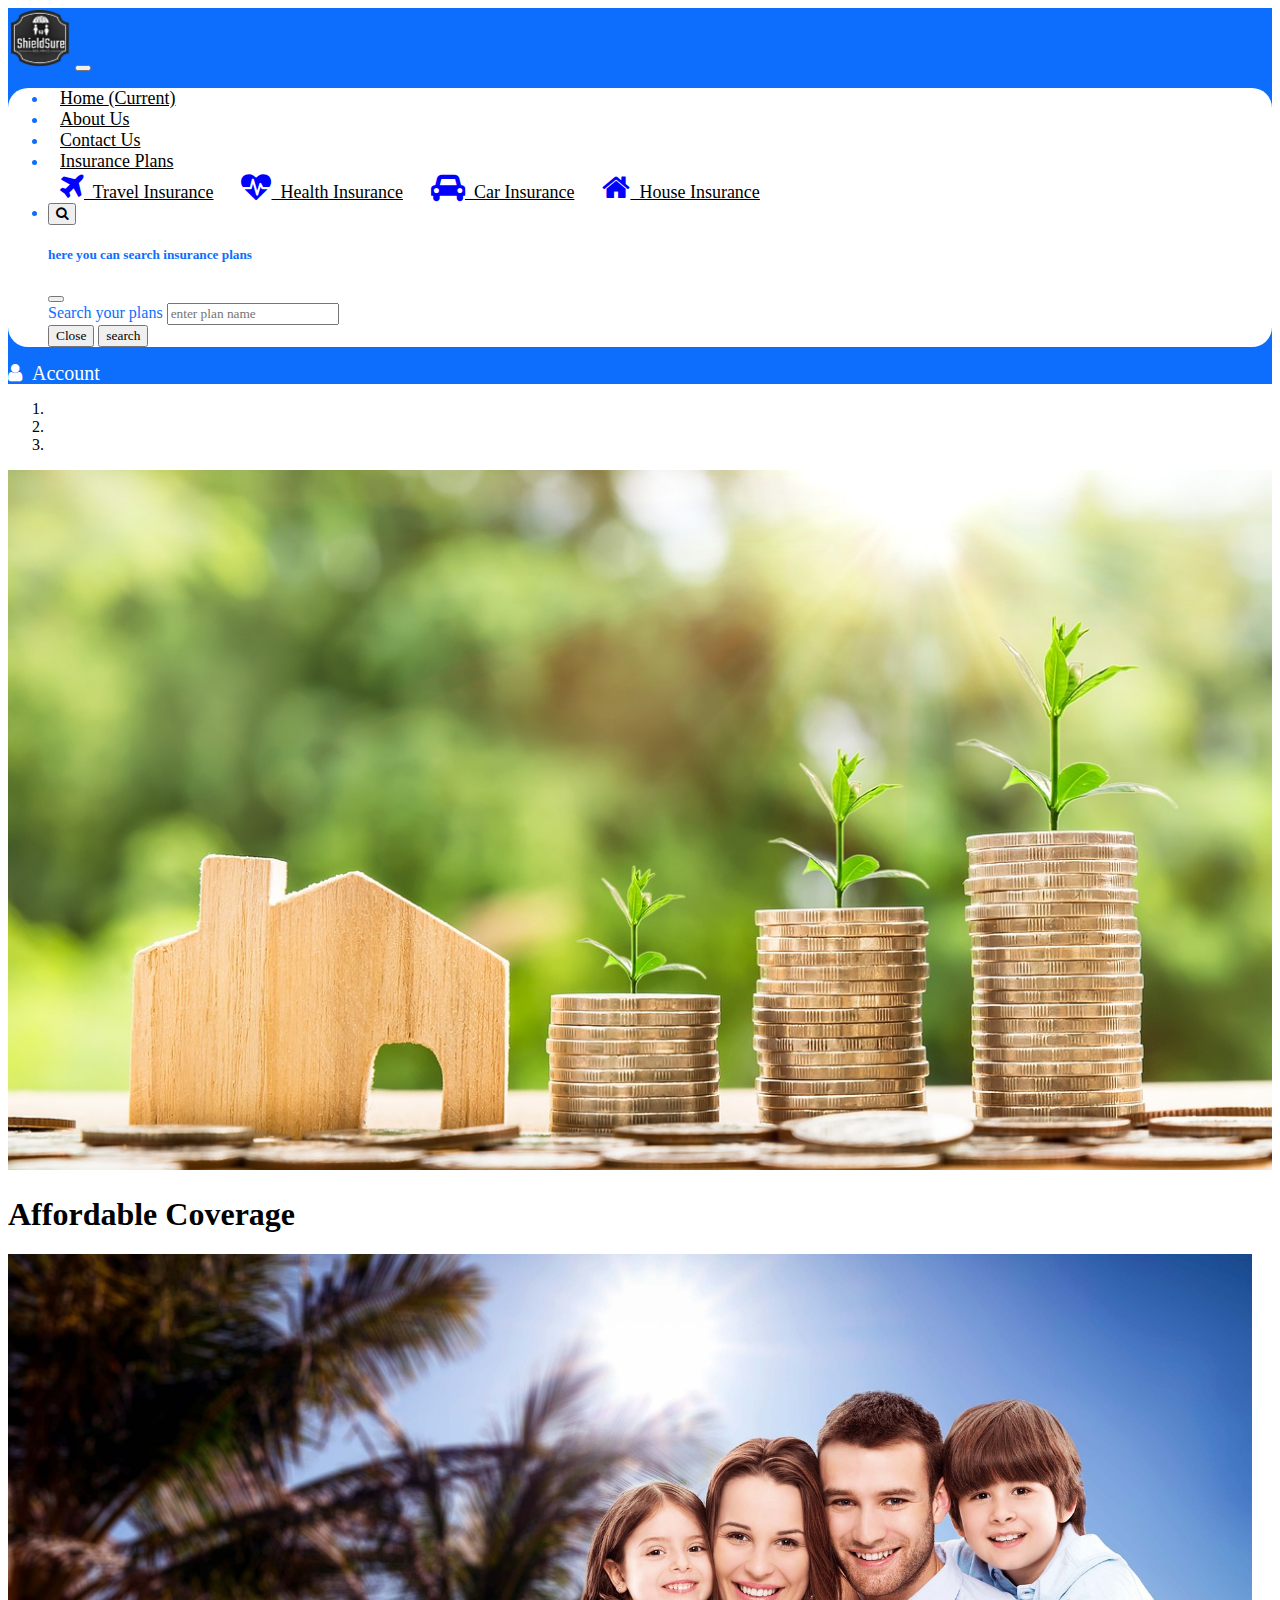
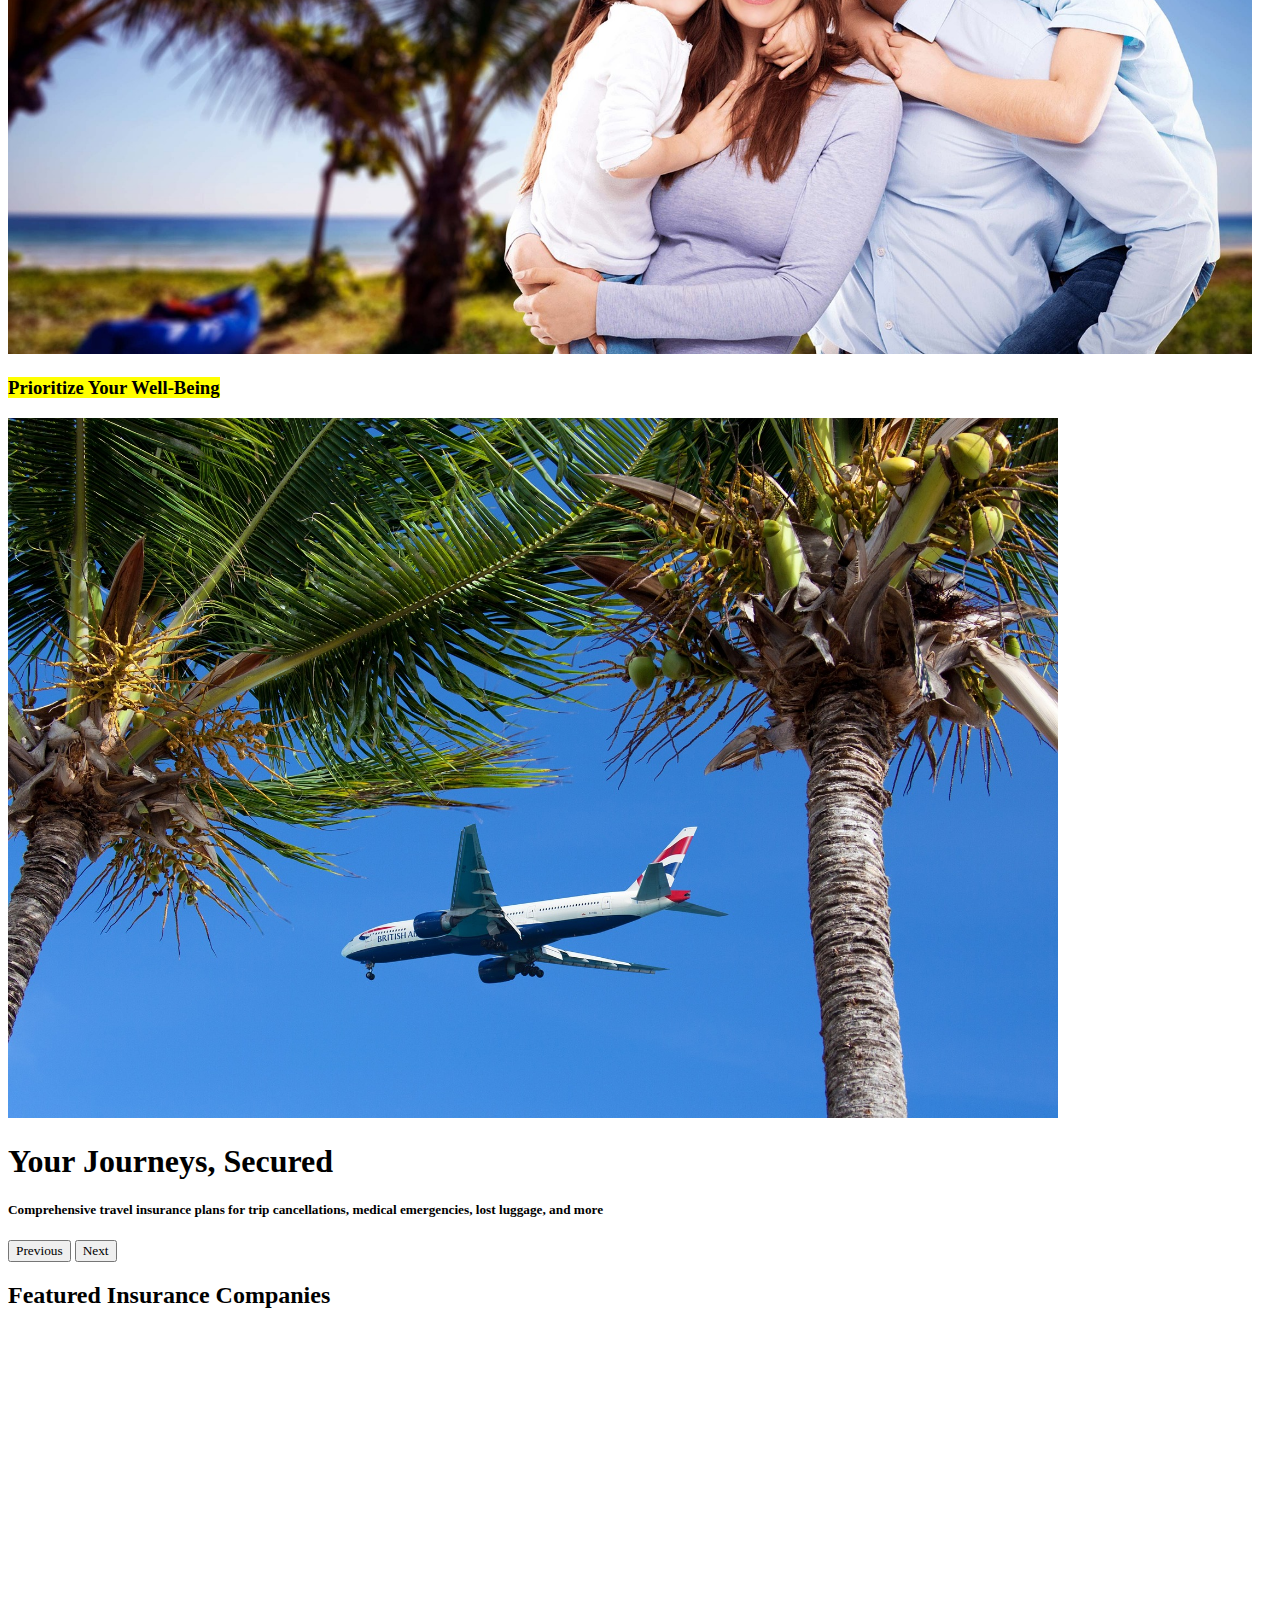
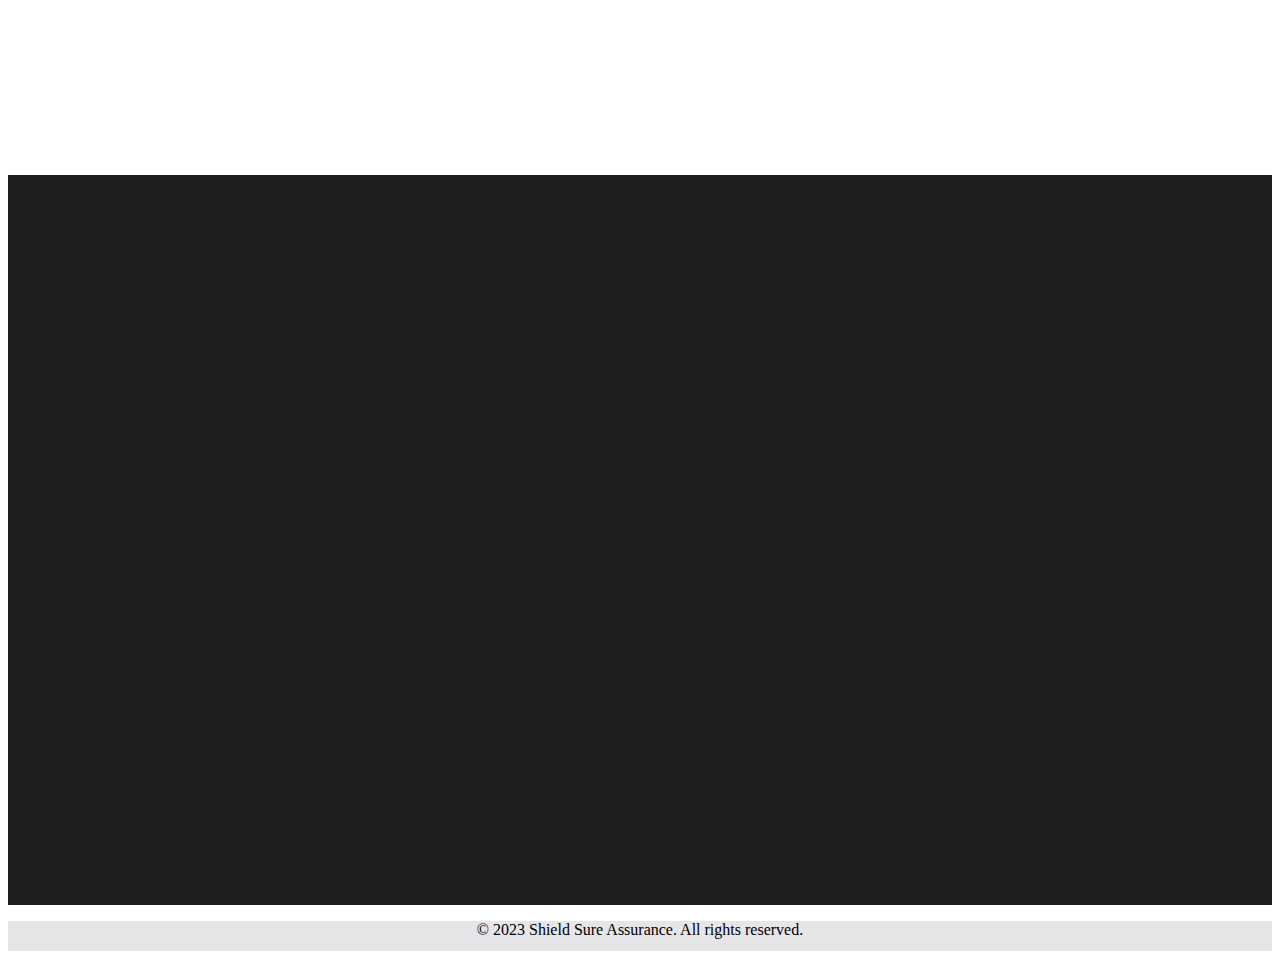
<file: test1.html>
<!doctype html>
<html lang="en">

<head>
    <title>Index page</title>
    <!-- Required meta tags -->
    <meta charset="utf-8">
    <meta name="viewport" content="width=device-width, initial-scale=1, shrink-to-fit=no">

    <!-- Bootstrap CSS v5.2.1 -->
    <link href="https://cdn.jsdelivr.net/npm/bootstrap@5.2.1/dist/css/bootstrap.min.css" rel="stylesheet"
        integrity="sha384-iYQeCzEYFbKjA/T2uDLTpkwGzCiq6soy8tYaI1GyVh/UjpbCx/TYkiZhlZB6+fzT" crossorigin="anonymous">
    <link rel="stylesheet" href="./css/Eproject.css">
    <!-- for fontAwesome -->
    <link rel="stylesheet" href="https://cdnjs.cloudflare.com/ajax/libs/font-awesome/4.7.0/css/font-awesome.min.css">
     <!-- aos -->
     <link href="https://unpkg.com/aos@2.3.1/dist/aos.css" rel="stylesheet">

</head>

<body>
    <nav class="navbar navbar-expand-sm" id="myNav">
        <div class="container">
            <a class="navbar-brand" href="#"><img src="./images/blackLogo.png" height="60px" alt=""></a>
            <button class="navbar-toggler d-lg-none" type="button" data-bs-toggle="collapse"
                data-bs-target="#collapsibleNavId" aria-controls="collapsibleNavId" aria-expanded="false"
                aria-label="Toggle navigation">
                <span class="navbar-toggler-icon"></span>
            </button>
            <div class="collapse navbar-collapse" id="collapsibleNavId">
                <div id="ul">
                    <ul class="navbar-nav me-auto mt-2 mt-lg-0">
                        <li class="nav-item">
                            <a class="nav-link active" href="index.html" aria-current="page">Home <span
                                    class="visually-hidden">(current)</span></a>
                        </li>
                        <li class="nav-item">
                            <a class="nav-link" href="about-us.html">about us</a>
                        </li>
                        <li class="nav-item">
                            <a class="nav-link" href="contact-us.html">contact us</a>
                        </li>
                        <li class="nav-item dropdown">
                            <a class="nav-link dropdown-toggle" href="#" id="dropdownId" data-bs-toggle="dropdown"
                                aria-haspopup="true" aria-expanded="false">Insurance plans </a>
                            <div class="dropdown-menu" aria-labelledby="dropdownId">
                                <a class="dropdown-item" href="#travel"> <span class="fa fa-plane"
                                        style="color: blue; font-size: 30px;"></span>&nbsp; Travel Insurance</a>
                                <a class="dropdown-item" href="#health"><span class="fa fa-heartbeat"
                                        style="color: blue; font-size: 30px;"></span>&nbsp; Health Insurance</a>
                                <a class="dropdown-item" href="#car"><span class="fa fa-car"
                                        style="color: blue; font-size: 30px;"></span>&nbsp; Car Insurance</a>
                                <a class="dropdown-item" href="#house"><span class="fa fa-home"
                                        style="color: blue; font-size: 30px;"></span>&nbsp; House Insurance</a>
                            </div>
                        </li>
                        <li class="nav-item">
                            <!-- search bar modal start-->
                            <!-- Modal trigger button -->
                            <button type="button" class="btn btn-light btn-lg ms-auto " style="margin-right: 10px;"
                                data-bs-toggle="modal" data-bs-target="#searching">
                                <span class="fa fa-search"></span>
                            </button>

                            <!-- Modal Body -->

                            <div class="modal fade" id="searching" role="dialog">
                                <div class="modal-dialog modal-dialog-scrollable modal-dialog-centered modal-sm"
                                    role="document">
                                    <div class="modal-content">
                                        <div class="modal-header">
                                            <h5 class="modal-title" id="modalTitleId">here you can search insurance
                                                plans</h5>
                                            <button type="button" class="btn-close" data-bs-dismiss="modal"
                                                aria-label="Close"></button>
                                        </div>
                                        <div class="modal-body">
                                            <label for="name" class="form-label ">Search your plans</label>
                                            <input type="text" class="form-control" id="searchplan" placeholder="enter plan name">
                                        </div>
                                        <div class="modal-footer">
                                            <button type="button" class="btn btn-secondary"
                                                data-bs-dismiss="modal">Close</button>
                                            <button type="button" onclick="newone()" class="btn btn-primary">search</button>
                                        </div>
                                    </div>
                                </div>
                            </div>
                        </li>
                    </ul>
                </div>
                <!-- Modal trigger button -->
                <a href="sign.html" id="signup" class="btn btn-lg ms-auto">
                    <span class="fa fa-user" style="color: rgb(255, 255, 255); font-size: 20px;">&nbsp; Account</span>
                </a>



               
            </div>
        </div>
    </nav>
    <!-- for carousel -->
    <script>
        
        function newone() {
    var myplan = document.getElementById('searchplan').value;

    if (myplan.toLowerCase() === "health" || myplan.toLowerCase() === "health insurance") {
        // Redirect to the Health Insurance section
        window.location.href = "index.html#health";
    } else if (myplan.toLowerCase() === "car" || myplan.toLowerCase() === "car insurance") {
        // Redirect to the Car Insurance section
        window.location.href = "index.html#car";
    } else {
        // Display an alert if the plan is not found
        alert('Sorry! We do not have this plan');
    }

    // Close the modal
    $('#searching').modal('hide');
}
  </script>
    <div>



        <div id="carouselId" class="carousel slide" data-bs-ride="carousel">
            <ol class="carousel-indicators">
                <li data-bs-target="#carouselId" data-bs-slide-to="0" class="active" aria-current="true" aria-label="First slide"></li>
                <li data-bs-target="#carouselId" data-bs-slide-to="1" aria-label="Second slide"></li>
                <li data-bs-target="#carouselId" data-bs-slide-to="2" aria-label="Third slide"></li>
            </ol>
            <div data-aos-anchor-placement="bottom-bottom" class="carousel-inner" role="listbox">
                <div class="carousel-item active">
                    <img src="./images/money.jpg" height="700px" class="w-100 d-block" alt="First slide">
                    <!-- caption 1 -->
                     <div class="carousel-caption text-dark">
                        <h1>Affordable Coverage</h1>
                        
                     </div>
                    <!-- ending of caption -->
                </div>
                <div class="carousel-item">
                    <img src="./images/happy.jpg" height="700px" class="w-100 d-block" alt="Second slide">
                    <div class="carousel-caption text-dark">
                        
                        <h3><mark> Prioritize Your Well-Being</mark></h3>
                    
                        
                    </div>
                </div>
                <div class="carousel-item">
                    <img src="./images/air.jpg" height="700px" class="w-100 d-block" alt="Third slide">
                    
                    <div class="carousel-caption text-light">
                        <h1>Your Journeys, Secured</h1>
                        <h5>Comprehensive travel insurance plans for trip cancellations, medical emergencies, lost luggage, and more</h5>
                    </div>
                </div>
            </div>
            <button class="carousel-control-prev" type="button" data-bs-target="#carouselId" data-bs-slide="prev">
                <span class="carousel-control-prev-icon" aria-hidden="true"></span>
                <span class="visually-hidden">Previous</span>
            </button>
            <button class="carousel-control-next" type="button" data-bs-target="#carouselId" data-bs-slide="next">
                <span class="carousel-control-next-icon" aria-hidden="true"></span>
                <span class="visually-hidden">Next</span>
            </button>
        </div>

        <!--    for section part start-->

        <section id="companies" class="py-5">
            <div class="container">
                <h2>Featured Insurance Companies</h2>
                <div class="row">
                    <div class="col-lg-6 col-md-6 col-sm-12" id="health" data-aos="flip-right">
                        <div class="card mb-4">
                           
                                <span class="carrd-img-top" id="healthbg" ></span>
                            <div class="card-body">
                                <h5 class="card-title">Health Insurance</h5>
                                <p class="card-text">Prioritize your well-being with comprehensive health insurance
                                    plans. Coverage for medical expenses, doctor visits, prescriptions, and more.</p>
                                <button class="btn btn-primary" id="health">Learn More</button>
                            </div>
                        </div>
                    </div>
                    <div class="col-lg-6 col-md-6 col-sm-12" id="car" data-aos="flip-right">
                        <div class="card mb-4">
                            <span class="carrd-img-top" id="carbg" ></span>
                                <div class="card-body">
                                    <h5 class="card-title">Car Insurance</h5>
                                    <p class="card-text">Stay covered on the road with comprehensive car insurance plans.
                                        Coverage for accidents, damages, theft, and more..</p>
                                    <button id="car1" class="btn btn-primary">Learn More</button>
                                </div>
                        </div>
                    </div>
                    <div class="col-lg-6 col-md-6 col-sm-12" id="travel" data-aos="flip-right">
                        <div class="card mb-4">
                            <span class="carrd-img-top" id="travelbg" ></span>
                            <div class="card-body">
                                <h5 class="card-title">Travel Insurance</h5>
                                <p class="card-text">Secure your journeys with travel insurance plans. Coverage for trip
                                    cancellations, medical emergencies, lost luggage, and more.</p>
                                <button id="travel" class="btn btn-primary">Learn More</button>
                            </div>
                        </div>
                    </div>
                    <div class="col-lg-6 col-md-6 col-sm-12" id="house" data-aos="flip-right">
                        <div class="card mb-4">
                            <span class="carrd-img-top" id="housebg" ></span>
                          
                            <div class="card-body">
                                <h5 class="card-title">House indurance Insurance</h5>
                                <p class="card-text">Protect your home sweet home with comprehensive homeowners
                                    insurance plans. Coverage for damages, theft, liability, and more.</p>
                                <button id="house" class="btn btn-primary">Learn More</button>
                            </div>
                        </div>
                    </div>
                </div>
            </div>
        </section>
        <!-- end of section -->
        <!-- jQurey -->
        <script src="https://code.jquery.com/jquery-3.7.0.js"
            integrity="sha256-JlqSTELeR4TLqP0OG9dxM7yDPqX1ox/HfgiSLBj8+kM=" crossorigin="anonymous"></script>

        <script>
            $(document).ready(function () {
                $("#car1").click(function () {
                    alert("For your Car Insurance, create or sign in your account first!")
                })
            })
            $(document).ready(function () {
                $("#health").click(function () {
                    alert("For your Health Insurance, create or sign in your account first!")
                })
            })
            $(document).ready(function () {
                $("#house").click(function () {
                    alert("For your House Insurance, create or sign in your account first!")
                })
            })
            $(document).ready(function () {
                $("#travel").click(function () {
                    alert("For your Travel Insurance, create or sign in your account first!")
                })
            })
        </script>


        <!-- for footer -->
        <div class="footer">
            <div class="container">
                <div class="row" id="row">
                    <div class="col-lg-4 col-md-12">
                        <img src="./images/blackLogo.png" class="footer-logo" alt="" data-aos="flip-right">
                        <h2 data-aos="flip-right">Shield Sure Assurance</h2>
                        <p data-aos="flip-right">Protecting Your Tomorrows, Today.</p>
 


                    </div>
                    <div class="col-lg-4 col-md-12">
                        <img src="./images/footerPlan.png" id="image-plan" alt="" data-aos="flip-right">
                        <ul data-aos="flip-right">
                            <h3>Insurance Plans</h3>
                            <li>Health Insurance</li>
                            <li>Car Insurance</li>
                            <li>Travel Insurance</li>
                            <li>Home Insurance</li>
                        </ul>
                    </div>
                    <div class="col-lg-4 col-md-12">
                        <img src="./images/contuct us.png" id="image-contuct" alt="" data-aos="flip-right">
                        <h3 data-aos="flip-right">Use Full links</h3>
                        <!-- Replace the links with your actual social media links/icons -->
                        <ul class="contuct" data-aos="flip-right">
                            <a href="">
                                <li class="fa fa-facebook" id="facebook">&nbsp; </li>_ShieldSure Assurance
                            </a><br>
                            <a href="">
                                <li class="fa fa-linkedin" id="linkedin">&nbsp; </li>_ShieldSure Assurance
                            </a><br>
                            <a href="mailto:shieldsure2023@gmail.com">
                                <li class="fa fa-envelope" id="email">&nbsp; </li>_shieldsure2023@gmail.com
                            </a>
                        </ul>
                    </div>
                </div>
            </div>
        </div>
        <div style="background-color: rgb(230, 230, 233); height: 30px;">
            <center>
                <p>&copy; 2023 Shield Sure Assurance. All rights reserved.</p>
            </center>
        </div>

        <!-- aos js -->
        <script src="https://unpkg.com/aos@2.3.1/dist/aos.js"></script>
        <script>
            AOS.init();
          </script>

        <!-- end of footer -->
        <!-- Bootstrap JavaScript Libraries -->
        <script src="https://cdn.jsdelivr.net/npm/@popperjs/core@2.11.6/dist/umd/popper.min.js"
            integrity="sha384-oBqDVmMz9ATKxIep9tiCxS/Z9fNfEXiDAYTujMAeBAsjFuCZSmKbSSUnQlmh/jp3" crossorigin="anonymous">
            </script>

        <script src="https://cdn.jsdelivr.net/npm/bootstrap@5.2.1/dist/js/bootstrap.min.js"
            integrity="sha384-7VPbUDkoPSGFnVtYi0QogXtr74QeVeeIs99Qfg5YCF+TidwNdjvaKZX19NZ/e6oz" crossorigin="anonymous">
            </script>
</body>

</html>
</file>
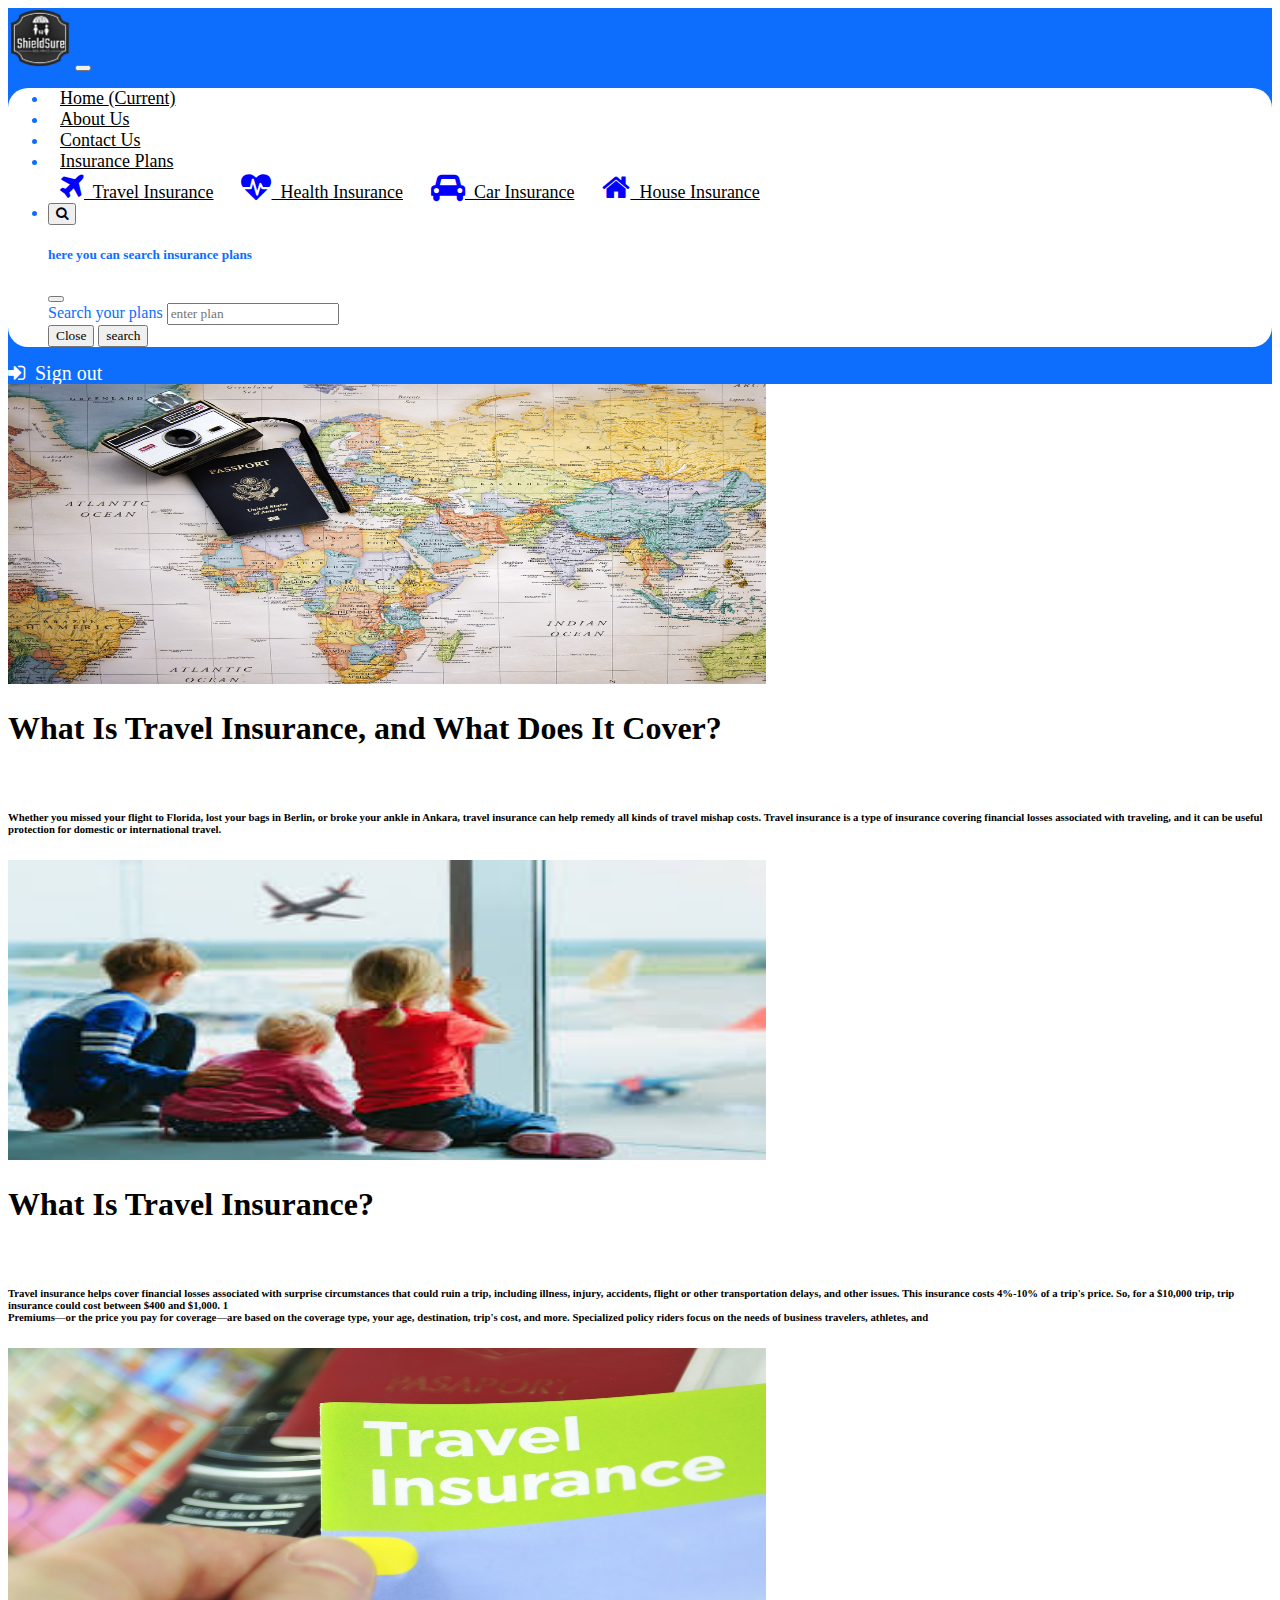
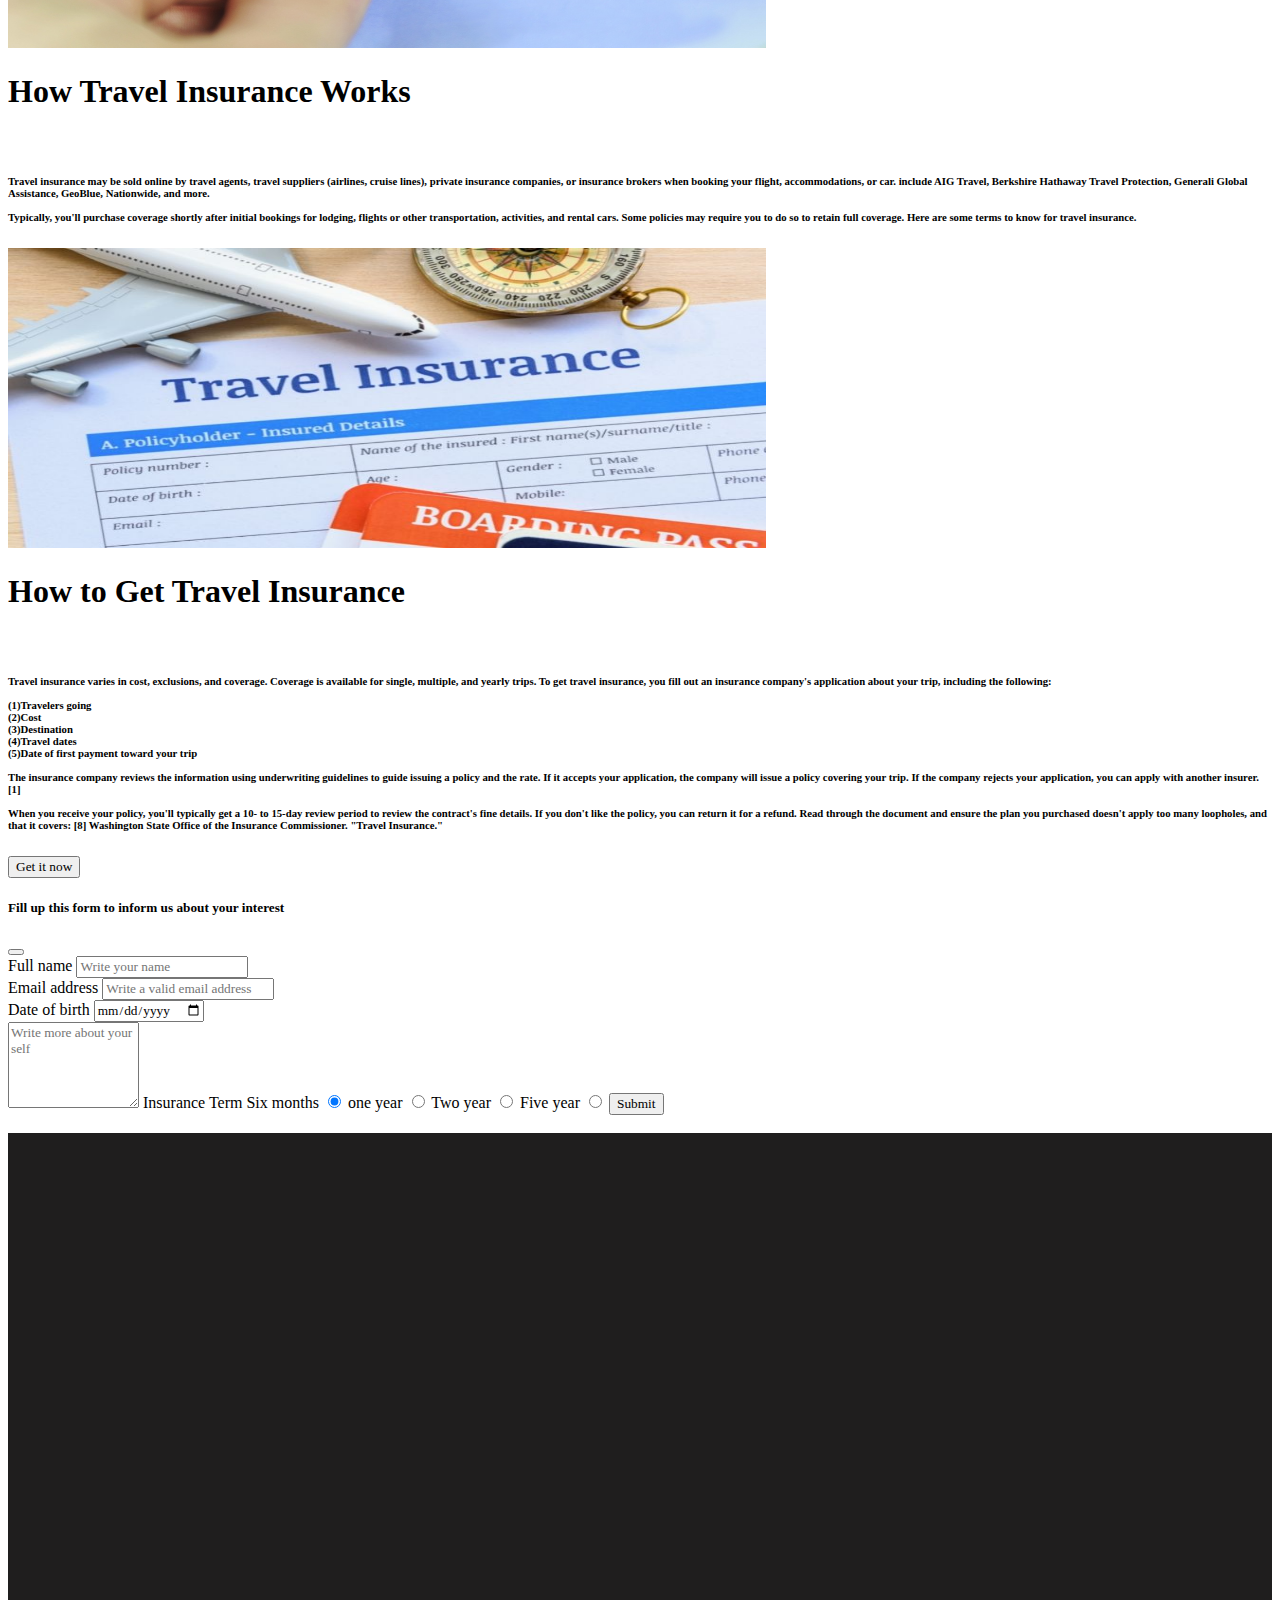
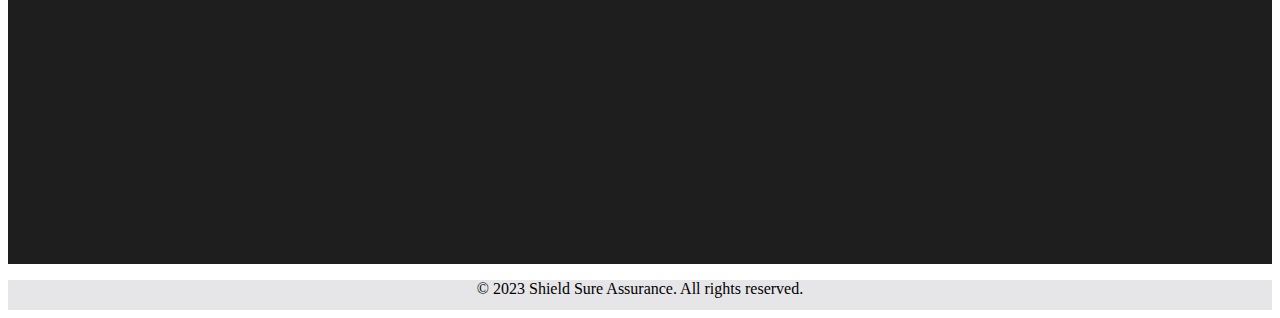
<file: travel.html>
<!doctype html>
<html lang="en">

<head>
    <title>travel insurance</title>
    <!-- Required meta tags -->
    <meta charset="utf-8">
    <meta name="viewport" content="width=device-width, initial-scale=1, shrink-to-fit=no">

    <!-- Bootstrap CSS v5.2.1 -->
    <link href="https://cdn.jsdelivr.net/npm/bootstrap@5.2.1/dist/css/bootstrap.min.css" rel="stylesheet"
        integrity="sha384-iYQeCzEYFbKjA/T2uDLTpkwGzCiq6soy8tYaI1GyVh/UjpbCx/TYkiZhlZB6+fzT" crossorigin="anonymous">
    <link rel="stylesheet" href="./css/Eproject.css">
    <!-- for fontAwesome -->
    <link rel="stylesheet" href="https://cdnjs.cloudflare.com/ajax/libs/font-awesome/4.7.0/css/font-awesome.min.css">
    <!-- aos -->
    <link href="https://unpkg.com/aos@2.3.1/dist/aos.css" rel="stylesheet">

</head>

<body>
    <nav id="myNav" class="navbar navbar-expand-sm ">
        <div class="container">
            <a class="navbar-brand" href="#"><img src="./images/blackLogo.png" height="60px" alt=""></a>
            <button class="navbar-toggler d-lg-none" type="button" data-bs-toggle="collapse"
                data-bs-target="#collapsibleNavId" aria-controls="collapsibleNavId" aria-expanded="false"
                aria-label="Toggle navigation">
                <span class="navbar-toggler-icon"></span>
            </button>
            <div class="collapse navbar-collapse" id="collapsibleNavId">
                <div id="ul">
                    <ul class="navbar-nav me-auto mt-2 mt-lg-0">
                        <li class="nav-item">
                            <a class="nav-link active" href="main.html"
                            aria-current="page">Home <span
                                class="visually-hidden">(current)</span></a>
                    </li>
                    <li class="nav-item">
                        <a class="nav-link" href="about-us - 2.html">about us</a>
                    </li>
                    <li class="nav-item">
                        <a class="nav-link" href="contact-us - 2.html">contact us</a>
                    </li>
                    <li class="nav-item dropdown">
                        <a class="nav-link dropdown-toggle" href="#"
                            id="dropdownId" data-bs-toggle="dropdown"
                            aria-haspopup="true" aria-expanded="false">Insurance
                            plans </a>
                            <div class="dropdown-menu" aria-labelledby="dropdownId">
                                <a class="dropdown-item" href="travel.html"> <span class="fa fa-plane"
                                        style="color: blue; font-size: 30px;"></span>&nbsp; Travel Insurance</a>
                                <a class="dropdown-item" href="health.html"><span class="fa fa-heartbeat"
                                        style="color: blue; font-size: 30px;"></span>&nbsp; Health Insurance</a>
                                <a class="dropdown-item" href="car.html"><span class="fa fa-car"
                                        style="color: blue; font-size: 30px;"></span>&nbsp; Car Insurance</a>
                                <a class="dropdown-item" href="house.html"><span class="fa fa-home"
                                        style="color: blue; font-size: 30px;"></span>&nbsp; House Insurance</a>
                            </div>
                        </li>
                        <li class="nav-item">
                            <!-- search bar modal start-->
                            <!-- Modal trigger button -->
                            <button type="button" class="btn btn-light
                                btn-lg ms-auto " style="margin-right: 10px;" data-bs-toggle="modal"
                                data-bs-target="#searching">
                                <span class="fa fa-search"></span>
                            </button>

                            <!-- Modal Body -->

                            <div class="modal fade" id="searching" role="dialog">
                                <div class="modal-dialog
                                    modal-dialog-scrollable
                                    modal-dialog-centered modal-sm" role="document">
                                    <div class="modal-content">
                                        <div class="modal-header">
                                            <h5 class="modal-title" id="modalTitleId">here you
                                                can search insurance
                                                plans</h5>
                                            <button type="button" class="btn-close" data-bs-dismiss="modal"
                                                aria-label="Close"></button>
                                        </div>
                                        <div class="modal-body">
                                            <label for="name" class="form-label ">Search
                                                your plans</label>
                                            <input type="text" class="form-control" id="searchplan" placeholder="enter plan
                                                name">
                                        </div>
                                        <div class="modal-footer">
                                            <button type="button" class="btn
                                                btn-secondary" data-bs-dismiss="modal">Close</button>
                                            <button type="button" class="btn btn-primary" onclick="newone()">search</button>
                                        </div>
                                    </div>
                                </div>
                            </div>
                        </li>
                    </ul>
                </div>

              
            </div>
            <a href="index.html" id="signup" type="button" class="btn btn-lg ms-auto" >
                <span class="fa fa-sign-in" style="color: rgb(255, 255, 255); font-size: 20px;">&nbsp; Sign out</span>
            </a>

        </div>
    </nav>
    
    
     <!-- SEARCHING SCRIPT -->
     <script>
        
        function newone() {
    var myplan = document.getElementById('searchplan').value;

    if (myplan.toLowerCase() === "health" || myplan.toLowerCase() === "health insurance") {
        // Redirect to the Health Insurance section
        window.location.href = "health.html";
    } else if (myplan.toLowerCase() === "car" || myplan.toLowerCase() === "car insurance" || myplan.toLowerCase() === "CAR" || myplan.toLowerCase() === "CAR INSURANCE") {
        // Redirect to the Car Insurance section
        window.location.href = "car.html";
    } 
    
    else if (myplan.toLowerCase() === "house" || myplan.toLowerCase() === "house insurance" || myplan.toLowerCase() === "HOUSE INSURANCE") {
        // Redirect to the Car Insurance section
        window.location.href = "house.html";
    }
    else if (myplan.toLowerCase() === "travel" || myplan.toLowerCase() === "travel insurance" || myplan.toLowerCase() === "TRAVEL INSURANCE") {
        // Redirect to the Car Insurance section
        window.location.href = "travel.html";
    }
    
    else {
        // Display an alert if the plan is not found
        alert('Sorry! We do not have this plan');
    }

    // Close the modal
    $('#searching').modal('hide');
}
  </script>
    <!-- END OF SEARCHING SCRIPT -->
    

    <div class="container">
        <div class="row mt-5">
            <div class="col-lg-6">
                <img src="./images/passport.jpg" height="300px" width="60%" alt="">
            </div>
            <div class="col-lg-6">
                <h1>What Is Travel Insurance, and What Does It Cover?
                </h1>
                <br>
                <h6>Whether you missed your flight to Florida, lost your bags in Berlin, or broke your ankle in Ankara,
                    travel insurance can help remedy all kinds of travel mishap costs. Travel insurance is a type of
                    insurance covering financial losses associated with traveling, and it can be useful protection for
                    domestic or international travel. </h6>
            </div>
        </div>
        <div class="row mt-5">
            <div class="col-lg-6">
                <img src="./images/travel png 2.jpg" height="300px" width="60%" alt="">
            </div>
            <div class="col-lg-6">
                <h1>What Is Travel Insurance?
                </h1>
                <br>
                <h6>Travel insurance helps cover financial losses associated with surprise circumstances that could ruin
                    a trip, including illness, injury, accidents, flight or other transportation delays, and other
                    issues. This insurance costs 4%-10% of a trip's price. So, for a $10,000 trip, trip insurance could
                    cost between $400 and $1,000.
                    1
                    <br>

                    Premiums—or the price you pay for coverage—are based on the coverage type, your age, destination,
                    trip's cost, and more. Specialized policy riders focus on the needs of business travelers, athletes,
                    and
                </h6>
            </div>
        </div>
        <div class="row mt-5">
            <div class="col-lg-6">
                <img src="./images/travel png 4.jpg" height="300px" width="60%" alt="">
            </div>
            <div class="col-lg-6">
                <h1>How Travel Insurance Works
                </h1>
                <br>
                <h6>Travel insurance may be sold online by travel agents, travel suppliers (airlines, cruise lines),
                    private insurance companies, or insurance brokers when booking your flight, accommodations, or car.
                    include AIG Travel, Berkshire Hathaway Travel Protection, Generali Global Assistance, GeoBlue,
                    Nationwide, and more.
                    <br><br>
                    Typically, you'll purchase coverage shortly after initial bookings for lodging, flights or other
                    transportation, activities, and rental cars. Some policies may require you to do so to retain full
                    coverage. Here are some terms to know for travel insurance.
                </h6>
            </div>
        </div>
        <div class="row mt-5">
            <div class="col-lg-6">
                <img src="./images/travel png 7.jpg" height="300px" width="60%" alt="">
            </div>
            <div class="col-lg-6">
                <h1>How to Get Travel Insurance
                </h1>
                <br>
                <h6>Travel insurance varies in cost, exclusions, and coverage. Coverage is available for single,
                    multiple, and yearly trips. To get travel insurance, you fill out an insurance company's application
                    about your trip, including the following:
                    <br><br>
                    <span class="text-danger"> (1)Travelers going
                        <br>
                        (2)Cost
                        <br>
                        (3)Destination
                        <br>
                        (4)Travel dates
                        <br>
                        (5)Date of first payment toward your trip
                    </span>
                    <br><br>
                    The insurance company reviews the information using underwriting guidelines to guide issuing a
                    policy and the rate. If it accepts your application, the company will issue a policy covering your
                    trip. If the company rejects your application, you can apply with another insurer.
                    [1]
                    <br><br>

                    When you receive your policy, you'll typically get a 10- to 15-day review period to review the
                    contract's fine details. If you don't like the policy, you can return it for a refund. Read through
                    the document and ensure the plan you purchased doesn't apply too many loopholes, and that it covers:
                    [8]
                    Washington State Office of the Insurance Commissioner. "Travel Insurance."
                </h6>
            </div>
            
        </div>
         
    
    <!--the button to get the plan  -->

    <button class="btn btn-primary mt-4 " type="button" data-bs-toggle="offcanvas" data-bs-target="#InsuarcanePlan"
    aria-controls="Id1">Get it now</button>

<div class="offcanvas offcanvas-start bg-primary" data-bs-scroll="true" tabindex="-1" id="InsuarcanePlan"
    aria-labelledby="Enable both scrolling & backdrop">
    <div class="offcanvas-header">
        <h5 class="offcanvas-title text-light" id="Enable both scrolling & backdrop">Fill up this form to inform us about your interest</h5>
        <button type="button" class="btn-close" data-bs-dismiss="offcanvas" aria-label="Close"></button>
    </div>
    <div class="offcanvas-body rounded-3" id="canvasB">
        <div class="container bg-dark text-light" id="canvas">
        <label for="name">Full name</label>
        <input type="text" class="form-control" placeholder="Write your name" required="Please enter your name">
        <br>
        <label for="email">Email address</label>
        <input type="email" class="form-control" placeholder="Write a valid email address" required="Please enter the email">
        <br>
        <label for="date">Date of birth</label>
        <input type="date" class="form-control" required="confirm you DOB"><br>
        <textarea name="messege" class="form-control pt-4" id="" cols="15" rows="5" placeholder="Write more about your self"></textarea>
        <label for="term">Insurance Term</label>
        <label class="container">Six months
            <input type="radio" checked="checked" name="radio">
            <span class="checkmark"></span>
        </label>
        <label class="container">one year
            <input type="radio" name="radio">
            <span class="checkmark"></span>
        </label>
        <label class="container">Two year
            <input type="radio" name="radio">
            <span class="checkmark"></span>
        </label>
        <label class="container">Five year
            <input type="radio" name="radio">
            <span class="checkmark"></span>
        </label>
        <button class="btn btn-primary form-control mt-4">Submit</button><br><br>
        </div>
    </div>
</div>

    </div>
    
    <!-- for footer -->
    <div class="footer mt-5">
        <div class="container">
            <div class="row" id="row">
                <div class="col-lg-4 col-md-12">
                    <img src="./images/blackLogo.png" class="footer-logo" alt="" data-aos="flip-right">
                    <h2 data-aos="flip-right">Shield Sure Assurance</h2>
                    <p data-aos="flip-right">Protecting Your Tomorrows, Today.</p>



                </div>
                <div class="col-lg-4 col-md-12">
                    <img src="./images/footerPlan.png" id="image-plan" alt="" data-aos="flip-right">
                    <ul data-aos="flip-right">
                        <h3>Insurance Plans</h3>
                        <li>Health Insurance</li>
                        <li>Car Insurance</li>
                        <li>Travel Insurance</li>
                        <li>Home Insurance</li>
                    </ul>
                </div>
                <div class="col-lg-4 col-md-12">
                    <img src="./images/contuct us.png" id="image-contuct" alt="" data-aos="flip-right">
                    <h3 data-aos="flip-right">Use Full links</h3>
                    <!-- Replace the links with your actual social media links/icons -->
                    <ul class="contuct" data-aos="flip-right">
                        <a href="">
                            <li class="fa fa-facebook" id="facebook">&nbsp; </li>_ShieldSure Assurance
                        </a><br>
                        <a href="">
                            <li class="fa fa-linkedin" id="linkedin">&nbsp; </li>_ShieldSure Assurance
                        </a><br>
                        <a href="mailto:shieldsure2023@gmail.com">
                            <li class="fa fa-envelope" id="email">&nbsp; </li>_shieldsure2023@gmail.com
                        </a>
                    </ul>
                </div>
            </div>
        </div>
    </div>
    <div style="background-color: rgb(230, 230, 233); height: 30px;">
        <center>
            <p>&copy; 2023 Shield Sure Assurance. All rights reserved.</p>
        </center>
    </div>
    <!-- aos js -->
    <script src="https://unpkg.com/aos@2.3.1/dist/aos.js"></script>
    <script>
        AOS.init();
    </script>
    <!-- Bootstrap JavaScript Libraries -->
    <script src="https://cdn.jsdelivr.net/npm/@popperjs/core@2.11.6/dist/umd/popper.min.js"
        integrity="sha384-oBqDVmMz9ATKxIep9tiCxS/Z9fNfEXiDAYTujMAeBAsjFuCZSmKbSSUnQlmh/jp3" crossorigin="anonymous">
        </script>

    <script src="https://cdn.jsdelivr.net/npm/bootstrap@5.2.1/dist/js/bootstrap.min.js"
        integrity="sha384-7VPbUDkoPSGFnVtYi0QogXtr74QeVeeIs99Qfg5YCF+TidwNdjvaKZX19NZ/e6oz" crossorigin="anonymous">
        </script>
</body>

</html>
</file>
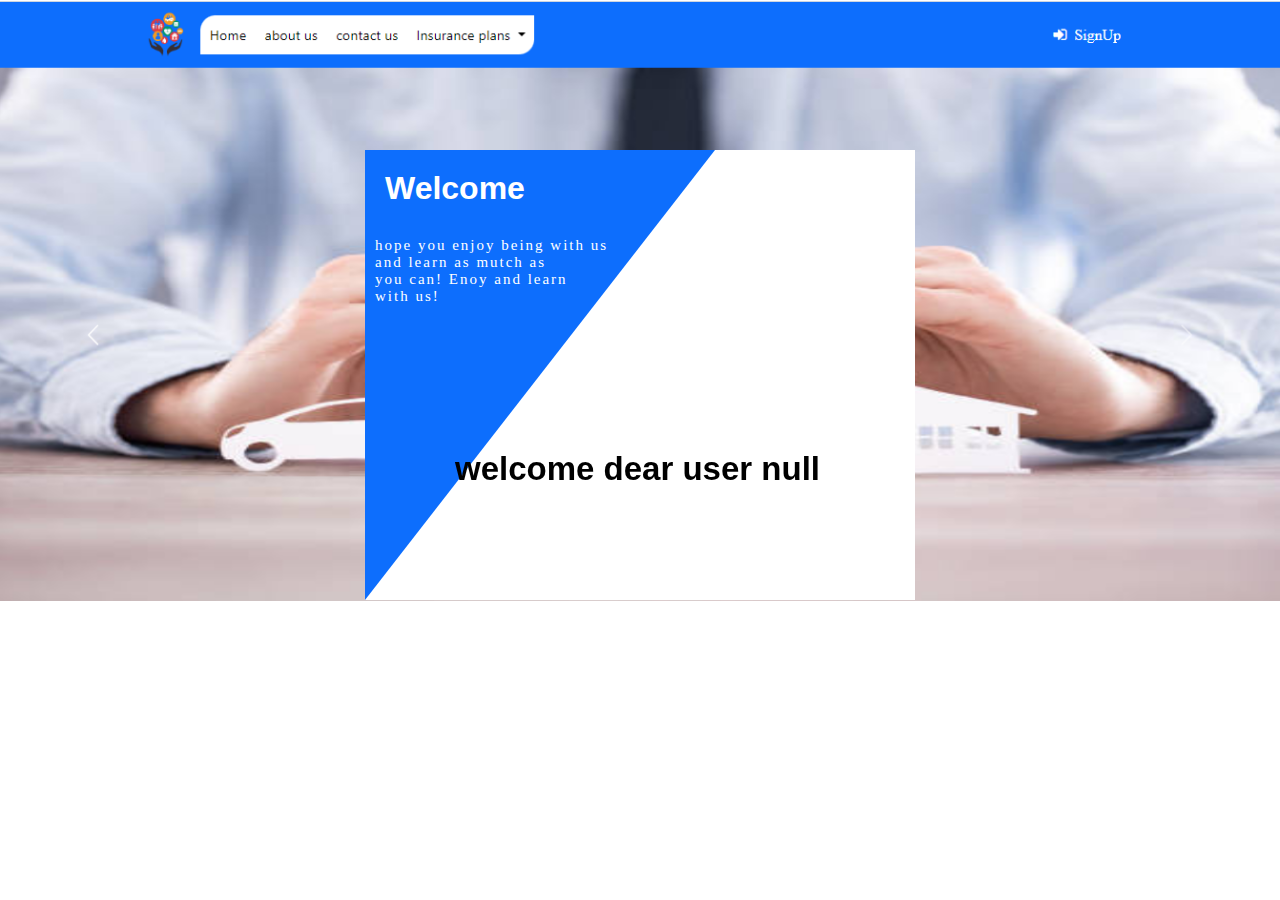
<file: welcome.html>
<!DOCTYPE html>
<html lang="en">
<head>
    <meta charset="UTF-8">
    <meta name="viewport" content="width=device-width, initial-scale=1.0">
    <title>Document</title>
    <link rel="stylesheet" href="./css/assignement.css">
</head>
<body>
    <center>
        <div class="genral">
            <div class="left">
                <h1>Welcome</h1>
                <p class="para">hope you enjoy being with us <br> and learn as mutch as <br> you can! Enoy and learn <br> with us! </p>
                
            </div>
            <div class="right">
                <h2 id="welcome" style="text-align: right; padding-top: 300px; position: absolute; "></h2>
                
            </div>
        </div></center>
<script>
    var name = localStorage.getItem("Name")
    document.getElementById("welcome").innerHTML=("welcome dear user "+name)
</script>
</body>
</html>
</file>
<file: css/Eproject.css>
*{
    font-family: Cambria, Cochin, Georgia, Times, 'Times New Roman', serif;
}
#myNav{
    background-color: #0d6efd;
    color:  #0d6efd;
}


#ul li a{
    font-size: 18px;
    text-transform: capitalize;
    color: black;
    padding: 12px;
}
#ul li:hover{
    background-color: #e9ecef;
    border-radius: 20px;
}
#ul{
    background-color: white;
    border-radius: 20px;}
    #ul{
        background-color: white;
        border-top-left-radius: 20px;
        border-bottom-right-radius: 20px;
    }
    .footer{
        background-color: rgb(31, 30, 30);
        color: white;
    }
    .footer-logo{
        height: 100px;
        width: 150px;
        
        position: relative;
    }
    #image-plan{
        height: 100px;
        width: 150px;
        
        position: relative;
    }
    #image-contuct{
        height: 100px;
        width: 150px;
        
        position: relative;
        border-radius: 10%;
    }
    .contuct a{
        text-decoration: none;
        color: white;
    }
    #facebook{
        height: 30px;
         width: 30px; 
         background-color: blue;
          color: white; 
          font-size: 26px; 
          text-align: center; 
          border-radius: 10px;
          padding-left: 7px;
          padding-top: 7px;
    }
    #linkedin{
        height: 30px;
        width: 30px; 
        background-color: rgb(41, 98, 206);
         color: white; 
         font-size: 26px; 
         text-align: center; 
         margin-top: 7px;
         border-radius: 10px;
         padding-left: 4px;
          
    }
    #email{
        height: 30px;
        width: 30px; 
        background-color: rgb(41, 98, 206);
         color: white; 
         font-size: 26px; 
         text-align: center; 
         margin-top: 7px;
         border-radius: 10px;
         padding-left: 4px;
          
    }
    #carbg{
        background-image: url(../images/crashed-car.jpg);
        background-repeat: no-repeat;
        background-size: cover;
        height: 400px;
        transition: 0.8s linear;
    }

    #carbg:hover{
        background-image: url(../images/car.jpg);
        background-repeat: no-repeat;
        background-size: cover;
        transition: 0.8s linear;
    }
    #travelbg{
        background-image: url(../images/travel.jpg);
        background-repeat: no-repeat;
        background-size: cover;
        height: 400px;
         transition: 0.8s linear;
    }

    #travelbg:hover{
        background-image: url(../images/travel1.jpg);
        background-repeat: no-repeat;
        background-size: cover;
         transition: 0.8s linear;
    }
    #housebg{
        background-image: url(../images/house.jpg);
        background-repeat: no-repeat;
        background-size: cover;
         transition: 0.8s linear;
        height: 400px;
    }

    #housebg:hover{
        background-image: url(../images/house\ care.jpg);
        background-repeat: no-repeat;
        background-size: cover;
         transition: 0.8s linear;
    }
    #healthbg{
        background-image: url(../images/healthins\ 1.png);
        background-repeat: no-repeat;
        background-size: cover;
         transition: 0.8s linear;
        height: 400px;
    }

    #healthbg:hover{
        background-image: url(../images/Health-Insurance.jpg);
        background-repeat: no-repeat;
         transition: 0.8s linear;
        background-size: cover;
    }
            /*sidebar Chat*/
.chat_btn_wrap { position: fixed; right: -6px; z-index: 2; }
.chat_btn_wrap a:hover { text-decoration: none!important; right: 0; }
.chat_btn_wrap .chat_wrap { width: 385px; position: absolute; right: -323px; background: #1877F2; top: 255px; border-radius: 50px 0 0 50px; overflow: hidden; box-shadow: 0 0 40px #00000026!important; transition: all 0.3s ease; }
.chat_btn_wrap .chat_wrap span { border-left: 1px solid #ded9d9; color: #fff; font-size: 18px; vertical-align: middle; background: #1877F2; padding: 17px 15px; }
.btns_wrap .chat_wrap span.icoo, .chat_btn_wrap .chat_wrap span.icoo { color: #fff; font-size: 22px; padding: 10px 10px 10px 20px; vertical-align: middle; display: inline-block; border: none; }

/*sidebar Chat

/*sidebar num*/
.btns_wrap { position: fixed; right: -6px; z-index: 2; }
.btns_wrap a:hover { text-decoration: none!important; right: 0; }
.btns_wrap .call_wrap { width: 280px; position: absolute; right: -218px; background: #3196d2; top: 330px; border-radius: 50px 0 0 50px; overflow: hidden; box-shadow: 0 0 40px #00000026!important; transition: all 0.3s ease; }
.btns_wrap .call_wrap span { border-left: 0 solid #fff; color: #fff; font-size: 18px; vertical-align: middle; background: #3196d2; padding: 17px 15px; }
.btns_wrap .call_wrap span.icoo, .btns_wrap .chat_wrap span.icoo { color: #fff; font-size: 22px; padding: 10px 22px 10px 20px; vertical-align: middle; display: inline-block; }

/*sidebar num*/
.useful-sec { padding: 120px 0 0 0; background: #13284a; color: #fff!important; }
.useful-sec p { color: #fff!important; }

#canvasB{
    background-color: rgba(0, 0, rgb(13, 13, 167), 0.5);
}
</file>
<file: css/test.css>
*{
    
    font-family: 'Times New Roman', Times, serif;
    
}
#body{
    background-image: linear-gradient(to right, rgba(255,0,0,0), rgb(2, 74, 230));
    
}
#main-container{
  
}
.MyMain{
    width: 27%;
    background-color: rgba(255, 255, 255, 0.9);
    border-radius: 30px;
    margin: auto;
    margin-top: 50px;
 

}

#login-btn{
    
    margin-left: -20px;

}
@media(max-width:650px){
    *{
        font-size: 13px;
    
    }
    .MyMain{
        width: 45%;
    }
    
}
#user:hover{
    content: "I already have acount";}
    #user::after:hover {content: " Important"; color: red;}
</file>
<file: css/assignement.css>
*{
    margin: 0px;
    padding: 0px;
    font-size: Cambria, Cochin, Georgia, Times, 'Times New Roman', serif;;
}
body{
    background-image: url(../image/insure.PNG);
    background-repeat: no-repeat;
    background-size: cover; 
}
.genral{
    height: 450px;
    width: 550px;
    background-color:white;
    margin-top: 150px;
}
.left{
    height: 450px;
    width: 350px;
    background-color:#0d6efd;
    float: left;
    clip-path: polygon(0 0 ,0 100%, 100% 0);
    position: fixed;
}
h1 ,h2{
    text-align: left;
    color: white;
    font-family: 'Segoe UI', Tahoma, Geneva, Verdana, sans-serif;
    padding-left: 20px;
    padding-top: 20px;
}
.para{
    color: white;
    font-size: 15px;
   
    text-align: left;
    padding-left: 10px;
    padding-top: 30px;
    letter-spacing: 2px;
}

.btn{
    margin-top: 70px;
    float: left;
    background-color:rgb(235, 239, 240) ;
    border: 3px solid black;
    border-radius: 40px;
    margin-left: 30px;
    height: 40px;
    width: 100px;
    font-size: 20px;
    transition: 2s;
    


}
.btn:hover{
    background-color: rgb(249, 249, 250);
    color: rgb(10, 10, 10);
}
h2{
    padding-top: 40px;
    padding-left: 90px;
    color: black;
    font-size: 33px;
    text-align: right;
    padding-right: 80px;

}
.label1{
    font-size: 21px;
    text-align: right;
    font-family: 'Gill Sans', 'Gill Sans MT', Calibri, 'Trebuchet MS', sans-serif;
    float: left;
    margin-left: 200px;
    margin-top: 100px;
    padding-right: 70px;
    display: block;
    letter-spacing: 1pt;

}
.input{
    
    border: 1px solid black;
    border-radius: 40px;
    height: 40px;
    width: 300px;
    float: left;
    margin-top: 130px;
    margin-left: 180px;
    display: block;
    position: absolute;
    font-size: 18px;
    padding-left: 10px;

}
.label2{
    font-size: 21px;
    text-align: right;
    font-family: 'Gill Sans', 'Gill Sans MT', Calibri, 'Trebuchet MS', sans-serif;
    float: left;
    margin-left: 200px;
    margin-top: 50px;
    padding-right: 70px;
    display: block;
    letter-spacing: 1pt;
}
.input2{
    border: 1px solid black;
    border-radius: 40px;
    height: 40px;
    width: 300px;
    float: left;
    margin-top: 166px;
    margin-left: 180px;
    display: block;
    position: absolute;
    font-size: 18px;
    padding-left: 10px;
}
.btn2{ margin-top: 60px;
    float: left;
    background-color:rgb(50, 40, 201) ;
    border: 1px solid black;
    border-radius: 40px;
    margin-left: 180px;
    height: 40px;
    width: 300px;
    font-size: 20px;
    transition: 1.1s;
    position: relative;

}
.btn2:hover{
    background-color: azure;
    color: black;
}
</file>
